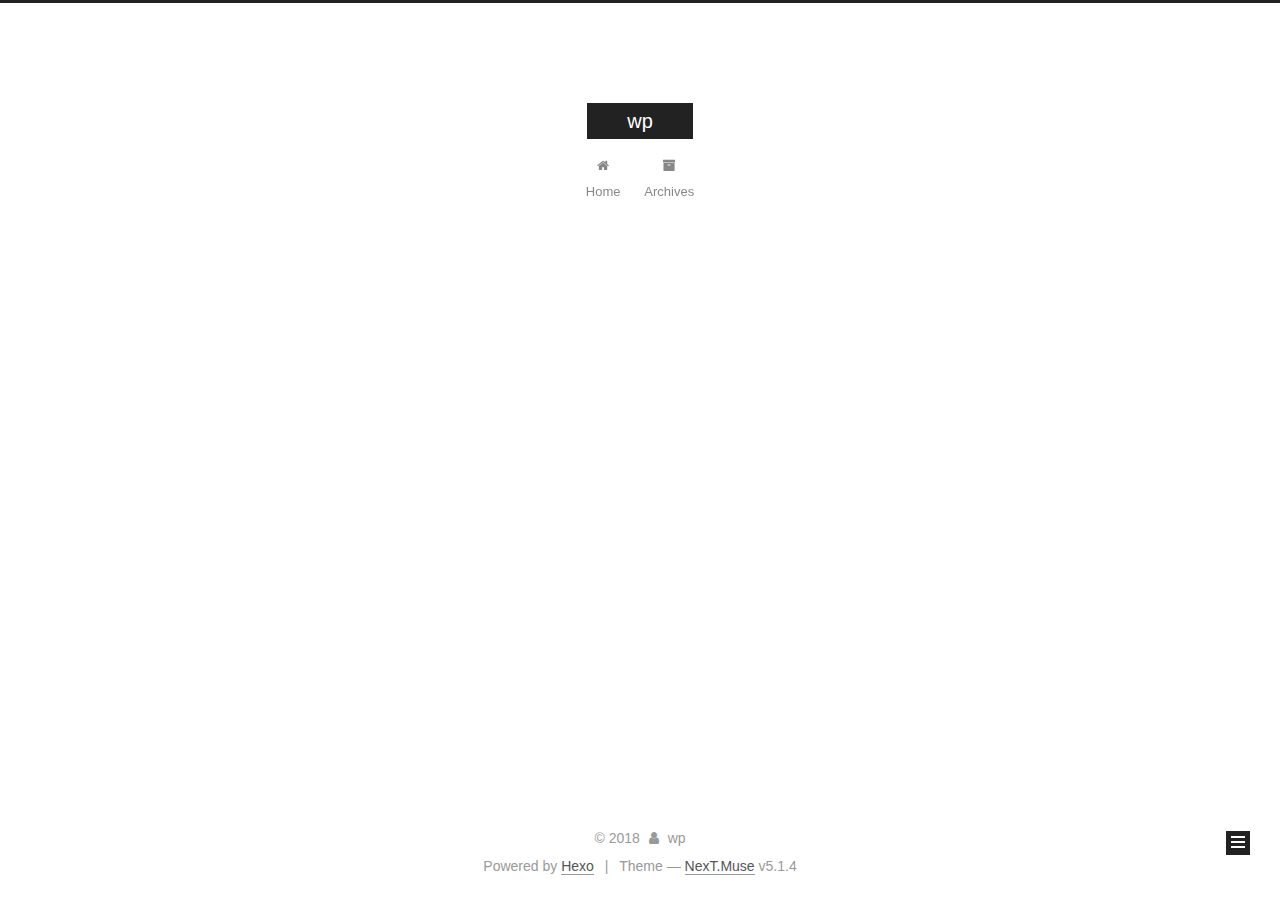
<file: index.html>
<!DOCTYPE html>



  


<html class="theme-next muse use-motion" lang="">
<head>
  <meta charset="UTF-8"/>
<meta http-equiv="X-UA-Compatible" content="IE=edge" />
<meta name="viewport" content="width=device-width, initial-scale=1, maximum-scale=1"/>
<meta name="theme-color" content="#222">









<meta http-equiv="Cache-Control" content="no-transform" />
<meta http-equiv="Cache-Control" content="no-siteapp" />
















  
  
  <link href="/lib/fancybox/source/jquery.fancybox.css?v=2.1.5" rel="stylesheet" type="text/css" />







<link href="/lib/font-awesome/css/font-awesome.min.css?v=4.6.2" rel="stylesheet" type="text/css" />

<link href="/css/main.css?v=5.1.4" rel="stylesheet" type="text/css" />


  <link rel="apple-touch-icon" sizes="180x180" href="/images/apple-touch-icon-next.png?v=5.1.4">


  <link rel="icon" type="image/png" sizes="32x32" href="/images/favicon-32x32-next.png?v=5.1.4">


  <link rel="icon" type="image/png" sizes="16x16" href="/images/favicon-16x16-next.png?v=5.1.4">


  <link rel="mask-icon" href="/images/logo.svg?v=5.1.4" color="#222">





  <meta name="keywords" content="Hexo, NexT" />










<meta property="og:type" content="website">
<meta property="og:title" content="wp">
<meta property="og:url" content="http://yoursite.com/index.html">
<meta property="og:site_name" content="wp">
<meta property="og:locale" content="default">
<meta name="twitter:card" content="summary">
<meta name="twitter:title" content="wp">



<script type="text/javascript" id="hexo.configurations">
  var NexT = window.NexT || {};
  var CONFIG = {
    root: '/',
    scheme: 'Muse',
    version: '5.1.4',
    sidebar: {"position":"left","display":"post","offset":12,"b2t":false,"scrollpercent":false,"onmobile":false},
    fancybox: true,
    tabs: true,
    motion: {"enable":true,"async":false,"transition":{"post_block":"fadeIn","post_header":"slideDownIn","post_body":"slideDownIn","coll_header":"slideLeftIn","sidebar":"slideUpIn"}},
    duoshuo: {
      userId: '0',
      author: 'Author'
    },
    algolia: {
      applicationID: '',
      apiKey: '',
      indexName: '',
      hits: {"per_page":10},
      labels: {"input_placeholder":"Search for Posts","hits_empty":"We didn't find any results for the search: ${query}","hits_stats":"${hits} results found in ${time} ms"}
    }
  };
</script>



  <link rel="canonical" href="http://yoursite.com/"/>





  <title>wp</title>
  








</head>

<body itemscope itemtype="http://schema.org/WebPage" lang="default">

  
  
    
  

  <div class="container sidebar-position-left 
  page-home">
    <div class="headband"></div>

    <header id="header" class="header" itemscope itemtype="http://schema.org/WPHeader">
      <div class="header-inner"><div class="site-brand-wrapper">
  <div class="site-meta ">
    

    <div class="custom-logo-site-title">
      <a href="/"  class="brand" rel="start">
        <span class="logo-line-before"><i></i></span>
        <span class="site-title">wp</span>
        <span class="logo-line-after"><i></i></span>
      </a>
    </div>
      
        <p class="site-subtitle"></p>
      
  </div>

  <div class="site-nav-toggle">
    <button>
      <span class="btn-bar"></span>
      <span class="btn-bar"></span>
      <span class="btn-bar"></span>
    </button>
  </div>
</div>

<nav class="site-nav">
  

  
    <ul id="menu" class="menu">
      
        
        <li class="menu-item menu-item-home">
          <a href="/" rel="section">
            
              <i class="menu-item-icon fa fa-fw fa-home"></i> <br />
            
            Home
          </a>
        </li>
      
        
        <li class="menu-item menu-item-archives">
          <a href="/archives/" rel="section">
            
              <i class="menu-item-icon fa fa-fw fa-archive"></i> <br />
            
            Archives
          </a>
        </li>
      

      
    </ul>
  

  
</nav>



 </div>
    </header>

    <main id="main" class="main">
      <div class="main-inner">
        <div class="content-wrap">
          <div id="content" class="content">
            
  <section id="posts" class="posts-expand">
    
      

  

  
  
  

  <article class="post post-type-normal" itemscope itemtype="http://schema.org/Article">
  
  
  
  <div class="post-block">
    <link itemprop="mainEntityOfPage" href="http://yoursite.com/2018/05/19/categories- 前端/">

    <span hidden itemprop="author" itemscope itemtype="http://schema.org/Person">
      <meta itemprop="name" content="wp">
      <meta itemprop="description" content="">
      <meta itemprop="image" content="/images/avatar.gif">
    </span>

    <span hidden itemprop="publisher" itemscope itemtype="http://schema.org/Organization">
      <meta itemprop="name" content="wp">
    </span>

    
      <header class="post-header">

        
        
          <h1 class="post-title" itemprop="name headline">
                
                <a class="post-title-link" href="/2018/05/19/categories- 前端/" itemprop="url">记录我的第一篇博客</a></h1>
        

        <div class="post-meta">
          <span class="post-time">
            
              <span class="post-meta-item-icon">
                <i class="fa fa-calendar-o"></i>
              </span>
              
                <span class="post-meta-item-text">Posted on</span>
              
              <time title="Post created" itemprop="dateCreated datePublished" datetime="2018-05-19T12:02:00+08:00">
                2018-05-19
              </time>
            

            

            
          </span>

          
            <span class="post-category" >
            
              <span class="post-meta-divider">|</span>
            
              <span class="post-meta-item-icon">
                <i class="fa fa-folder-o"></i>
              </span>
              
                <span class="post-meta-item-text">In</span>
              
              
                <span itemprop="about" itemscope itemtype="http://schema.org/Thing">
                  <a href="/categories/前端/" itemprop="url" rel="index">
                    <span itemprop="name">前端</span>
                  </a>
                </span>

                
                
              
            </span>
          

          
            
          

          
          

          

          

          

        </div>
      </header>
    

    
    
    
    <div class="post-body" itemprop="articleBody">

      
      

      
        
          
            <h1 id="这是一级标题"><a href="#这是一级标题" class="headerlink" title="这是一级标题"></a>这是一级标题</h1>
          
        
      
    </div>
    
    
    

    

    

    

    <footer class="post-footer">
      

      

      

      
      
        <div class="post-eof"></div>
      
    </footer>
  </div>
  
  
  
  </article>


    
  </section>

  


          </div>
          


          

        </div>
        
          
  
  <div class="sidebar-toggle">
    <div class="sidebar-toggle-line-wrap">
      <span class="sidebar-toggle-line sidebar-toggle-line-first"></span>
      <span class="sidebar-toggle-line sidebar-toggle-line-middle"></span>
      <span class="sidebar-toggle-line sidebar-toggle-line-last"></span>
    </div>
  </div>

  <aside id="sidebar" class="sidebar">
    
    <div class="sidebar-inner">

      

      

      <section class="site-overview-wrap sidebar-panel sidebar-panel-active">
        <div class="site-overview">
          <div class="site-author motion-element" itemprop="author" itemscope itemtype="http://schema.org/Person">
            
              <p class="site-author-name" itemprop="name">wp</p>
              <p class="site-description motion-element" itemprop="description"></p>
          </div>

          <nav class="site-state motion-element">

            
              <div class="site-state-item site-state-posts">
              
                <a href="/archives/">
              
                  <span class="site-state-item-count">1</span>
                  <span class="site-state-item-name">posts</span>
                </a>
              </div>
            

            
              
              
              <div class="site-state-item site-state-categories">
                
                  <span class="site-state-item-count">1</span>
                  <span class="site-state-item-name">categories</span>
                
              </div>
            

            
              
              
              <div class="site-state-item site-state-tags">
                
                  <span class="site-state-item-count">1</span>
                  <span class="site-state-item-name">tags</span>
                
              </div>
            

          </nav>

          

          

          
          

          
          

          

        </div>
      </section>

      

      

    </div>
  </aside>


        
      </div>
    </main>

    <footer id="footer" class="footer">
      <div class="footer-inner">
        <div class="copyright">&copy; <span itemprop="copyrightYear">2018</span>
  <span class="with-love">
    <i class="fa fa-user"></i>
  </span>
  <span class="author" itemprop="copyrightHolder">wp</span>

  
</div>


  <div class="powered-by">Powered by <a class="theme-link" target="_blank" href="https://hexo.io">Hexo</a></div>



  <span class="post-meta-divider">|</span>



  <div class="theme-info">Theme &mdash; <a class="theme-link" target="_blank" href="https://github.com/iissnan/hexo-theme-next">NexT.Muse</a> v5.1.4</div>




        







        
      </div>
    </footer>

    
      <div class="back-to-top">
        <i class="fa fa-arrow-up"></i>
        
      </div>
    

    

  </div>

  

<script type="text/javascript">
  if (Object.prototype.toString.call(window.Promise) !== '[object Function]') {
    window.Promise = null;
  }
</script>









  












  
  
    <script type="text/javascript" src="/lib/jquery/index.js?v=2.1.3"></script>
  

  
  
    <script type="text/javascript" src="/lib/fastclick/lib/fastclick.min.js?v=1.0.6"></script>
  

  
  
    <script type="text/javascript" src="/lib/jquery_lazyload/jquery.lazyload.js?v=1.9.7"></script>
  

  
  
    <script type="text/javascript" src="/lib/velocity/velocity.min.js?v=1.2.1"></script>
  

  
  
    <script type="text/javascript" src="/lib/velocity/velocity.ui.min.js?v=1.2.1"></script>
  

  
  
    <script type="text/javascript" src="/lib/fancybox/source/jquery.fancybox.pack.js?v=2.1.5"></script>
  


  


  <script type="text/javascript" src="/js/src/utils.js?v=5.1.4"></script>

  <script type="text/javascript" src="/js/src/motion.js?v=5.1.4"></script>



  
  

  

  


  <script type="text/javascript" src="/js/src/bootstrap.js?v=5.1.4"></script>



  


  




	





  





  












  





  

  

  

  
  

  

  

  

</body>
</html>
</file>
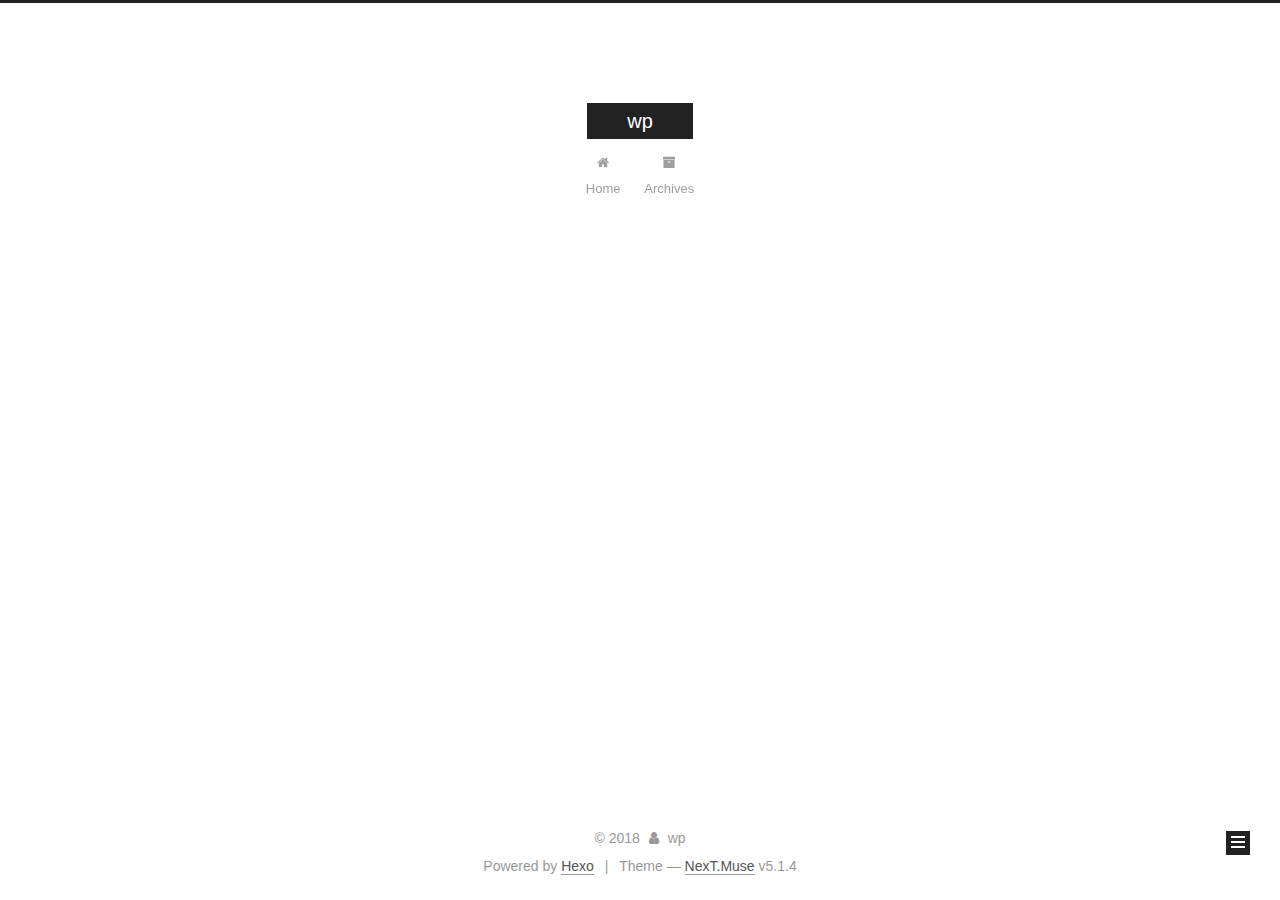
<file: archives/index.html>
<!DOCTYPE html>



  


<html class="theme-next muse use-motion" lang="">
<head>
  <meta charset="UTF-8"/>
<meta http-equiv="X-UA-Compatible" content="IE=edge" />
<meta name="viewport" content="width=device-width, initial-scale=1, maximum-scale=1"/>
<meta name="theme-color" content="#222">









<meta http-equiv="Cache-Control" content="no-transform" />
<meta http-equiv="Cache-Control" content="no-siteapp" />
















  
  
  <link href="/lib/fancybox/source/jquery.fancybox.css?v=2.1.5" rel="stylesheet" type="text/css" />







<link href="/lib/font-awesome/css/font-awesome.min.css?v=4.6.2" rel="stylesheet" type="text/css" />

<link href="/css/main.css?v=5.1.4" rel="stylesheet" type="text/css" />


  <link rel="apple-touch-icon" sizes="180x180" href="/images/apple-touch-icon-next.png?v=5.1.4">


  <link rel="icon" type="image/png" sizes="32x32" href="/images/favicon-32x32-next.png?v=5.1.4">


  <link rel="icon" type="image/png" sizes="16x16" href="/images/favicon-16x16-next.png?v=5.1.4">


  <link rel="mask-icon" href="/images/logo.svg?v=5.1.4" color="#222">





  <meta name="keywords" content="Hexo, NexT" />










<meta property="og:type" content="website">
<meta property="og:title" content="wp">
<meta property="og:url" content="http://yoursite.com/archives/index.html">
<meta property="og:site_name" content="wp">
<meta property="og:locale" content="default">
<meta name="twitter:card" content="summary">
<meta name="twitter:title" content="wp">



<script type="text/javascript" id="hexo.configurations">
  var NexT = window.NexT || {};
  var CONFIG = {
    root: '/',
    scheme: 'Muse',
    version: '5.1.4',
    sidebar: {"position":"left","display":"post","offset":12,"b2t":false,"scrollpercent":false,"onmobile":false},
    fancybox: true,
    tabs: true,
    motion: {"enable":true,"async":false,"transition":{"post_block":"fadeIn","post_header":"slideDownIn","post_body":"slideDownIn","coll_header":"slideLeftIn","sidebar":"slideUpIn"}},
    duoshuo: {
      userId: '0',
      author: 'Author'
    },
    algolia: {
      applicationID: '',
      apiKey: '',
      indexName: '',
      hits: {"per_page":10},
      labels: {"input_placeholder":"Search for Posts","hits_empty":"We didn't find any results for the search: ${query}","hits_stats":"${hits} results found in ${time} ms"}
    }
  };
</script>



  <link rel="canonical" href="http://yoursite.com/archives/"/>





  <title>Archive | wp</title>
  








</head>

<body itemscope itemtype="http://schema.org/WebPage" lang="default">

  
  
    
  

  <div class="container sidebar-position-left page-archive">
    <div class="headband"></div>

    <header id="header" class="header" itemscope itemtype="http://schema.org/WPHeader">
      <div class="header-inner"><div class="site-brand-wrapper">
  <div class="site-meta ">
    

    <div class="custom-logo-site-title">
      <a href="/"  class="brand" rel="start">
        <span class="logo-line-before"><i></i></span>
        <span class="site-title">wp</span>
        <span class="logo-line-after"><i></i></span>
      </a>
    </div>
      
        <p class="site-subtitle"></p>
      
  </div>

  <div class="site-nav-toggle">
    <button>
      <span class="btn-bar"></span>
      <span class="btn-bar"></span>
      <span class="btn-bar"></span>
    </button>
  </div>
</div>

<nav class="site-nav">
  

  
    <ul id="menu" class="menu">
      
        
        <li class="menu-item menu-item-home">
          <a href="/" rel="section">
            
              <i class="menu-item-icon fa fa-fw fa-home"></i> <br />
            
            Home
          </a>
        </li>
      
        
        <li class="menu-item menu-item-archives">
          <a href="/archives/" rel="section">
            
              <i class="menu-item-icon fa fa-fw fa-archive"></i> <br />
            
            Archives
          </a>
        </li>
      

      
    </ul>
  

  
</nav>



 </div>
    </header>

    <main id="main" class="main">
      <div class="main-inner">
        <div class="content-wrap">
          <div id="content" class="content">
            

  
  
  
  <div class="post-block archive">
    <div id="posts" class="posts-collapse">
      <span class="archive-move-on"></span>

      <span class="archive-page-counter">
        
        
        
          
        
        Um..! 2 posts in total. Keep on posting.
      </span>

      

        
        
        

        
          
          <div class="collection-title">
            <h1 class="archive-year" id="archive-year-2018">2018</h1>
          </div>
        
        

        

  <article class="post post-type-normal" itemscope itemtype="http://schema.org/Article">
    <header class="post-header">

      <h2 class="post-title">
        
            <a class="post-title-link" href="/2018/05/19/categories- 前端/" itemprop="url">
              
                <span itemprop="name">记录我的第一篇博客</span>
              
            </a>
        
      </h2>

      <div class="post-meta">
        <time class="post-time" itemprop="dateCreated"
              datetime="2018-05-19T12:02:00+08:00"
              content="2018-05-19" >
          05-19
        </time>
      </div>

    </header>
  </article>



      

        
        
        

        
        

        

  <article class="post post-type-normal" itemscope itemtype="http://schema.org/Article">
    <header class="post-header">

      <h2 class="post-title">
        
            <a class="post-title-link" href="/2018/05/19/categories- 毕业/" itemprop="url">
              
                <span itemprop="name">记录我的第一篇博客</span>
              
            </a>
        
      </h2>

      <div class="post-meta">
        <time class="post-time" itemprop="dateCreated"
              datetime="2018-05-19T12:02:00+08:00"
              content="2018-05-19" >
          05-19
        </time>
      </div>

    </header>
  </article>



      

    </div>
  </div>
  
  
  

  



          </div>
          


          

        </div>
        
          
  
  <div class="sidebar-toggle">
    <div class="sidebar-toggle-line-wrap">
      <span class="sidebar-toggle-line sidebar-toggle-line-first"></span>
      <span class="sidebar-toggle-line sidebar-toggle-line-middle"></span>
      <span class="sidebar-toggle-line sidebar-toggle-line-last"></span>
    </div>
  </div>

  <aside id="sidebar" class="sidebar">
    
    <div class="sidebar-inner">

      

      

      <section class="site-overview-wrap sidebar-panel sidebar-panel-active">
        <div class="site-overview">
          <div class="site-author motion-element" itemprop="author" itemscope itemtype="http://schema.org/Person">
            
              <p class="site-author-name" itemprop="name">wp</p>
              <p class="site-description motion-element" itemprop="description"></p>
          </div>

          <nav class="site-state motion-element">

            
              <div class="site-state-item site-state-posts">
              
                <a href="/archives/">
              
                  <span class="site-state-item-count">2</span>
                  <span class="site-state-item-name">posts</span>
                </a>
              </div>
            

            
              
              
              <div class="site-state-item site-state-categories">
                
                  <span class="site-state-item-count">2</span>
                  <span class="site-state-item-name">categories</span>
                
              </div>
            

            
              
              
              <div class="site-state-item site-state-tags">
                
                  <span class="site-state-item-count">1</span>
                  <span class="site-state-item-name">tags</span>
                
              </div>
            

          </nav>

          

          

          
          

          
          

          

        </div>
      </section>

      

      

    </div>
  </aside>


        
      </div>
    </main>

    <footer id="footer" class="footer">
      <div class="footer-inner">
        <div class="copyright">&copy; <span itemprop="copyrightYear">2018</span>
  <span class="with-love">
    <i class="fa fa-user"></i>
  </span>
  <span class="author" itemprop="copyrightHolder">wp</span>

  
</div>


  <div class="powered-by">Powered by <a class="theme-link" target="_blank" href="https://hexo.io">Hexo</a></div>



  <span class="post-meta-divider">|</span>



  <div class="theme-info">Theme &mdash; <a class="theme-link" target="_blank" href="https://github.com/iissnan/hexo-theme-next">NexT.Muse</a> v5.1.4</div>




        







        
      </div>
    </footer>

    
      <div class="back-to-top">
        <i class="fa fa-arrow-up"></i>
        
      </div>
    

    

  </div>

  

<script type="text/javascript">
  if (Object.prototype.toString.call(window.Promise) !== '[object Function]') {
    window.Promise = null;
  }
</script>









  












  
  
    <script type="text/javascript" src="/lib/jquery/index.js?v=2.1.3"></script>
  

  
  
    <script type="text/javascript" src="/lib/fastclick/lib/fastclick.min.js?v=1.0.6"></script>
  

  
  
    <script type="text/javascript" src="/lib/jquery_lazyload/jquery.lazyload.js?v=1.9.7"></script>
  

  
  
    <script type="text/javascript" src="/lib/velocity/velocity.min.js?v=1.2.1"></script>
  

  
  
    <script type="text/javascript" src="/lib/velocity/velocity.ui.min.js?v=1.2.1"></script>
  

  
  
    <script type="text/javascript" src="/lib/fancybox/source/jquery.fancybox.pack.js?v=2.1.5"></script>
  


  


  <script type="text/javascript" src="/js/src/utils.js?v=5.1.4"></script>

  <script type="text/javascript" src="/js/src/motion.js?v=5.1.4"></script>



  
  

  

  


  <script type="text/javascript" src="/js/src/bootstrap.js?v=5.1.4"></script>



  


  




	





  





  












  





  

  

  

  
  

  

  

  

</body>
</html>
</file>
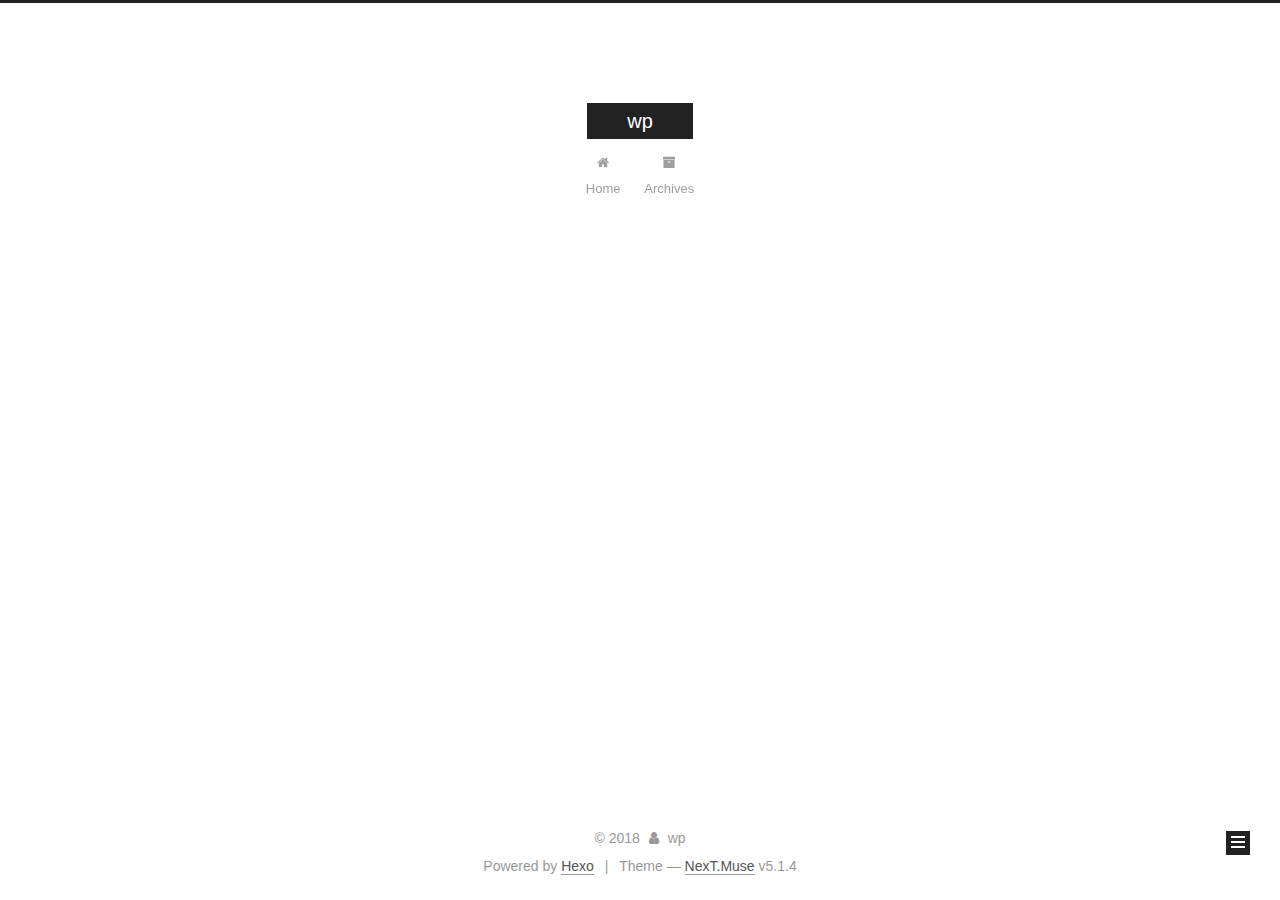
<file: archives/2018/index.html>
<!DOCTYPE html>



  


<html class="theme-next muse use-motion" lang="">
<head>
  <meta charset="UTF-8"/>
<meta http-equiv="X-UA-Compatible" content="IE=edge" />
<meta name="viewport" content="width=device-width, initial-scale=1, maximum-scale=1"/>
<meta name="theme-color" content="#222">









<meta http-equiv="Cache-Control" content="no-transform" />
<meta http-equiv="Cache-Control" content="no-siteapp" />
















  
  
  <link href="/lib/fancybox/source/jquery.fancybox.css?v=2.1.5" rel="stylesheet" type="text/css" />







<link href="/lib/font-awesome/css/font-awesome.min.css?v=4.6.2" rel="stylesheet" type="text/css" />

<link href="/css/main.css?v=5.1.4" rel="stylesheet" type="text/css" />


  <link rel="apple-touch-icon" sizes="180x180" href="/images/apple-touch-icon-next.png?v=5.1.4">


  <link rel="icon" type="image/png" sizes="32x32" href="/images/favicon-32x32-next.png?v=5.1.4">


  <link rel="icon" type="image/png" sizes="16x16" href="/images/favicon-16x16-next.png?v=5.1.4">


  <link rel="mask-icon" href="/images/logo.svg?v=5.1.4" color="#222">





  <meta name="keywords" content="Hexo, NexT" />










<meta property="og:type" content="website">
<meta property="og:title" content="wp">
<meta property="og:url" content="http://yoursite.com/archives/2018/index.html">
<meta property="og:site_name" content="wp">
<meta property="og:locale" content="default">
<meta name="twitter:card" content="summary">
<meta name="twitter:title" content="wp">



<script type="text/javascript" id="hexo.configurations">
  var NexT = window.NexT || {};
  var CONFIG = {
    root: '/',
    scheme: 'Muse',
    version: '5.1.4',
    sidebar: {"position":"left","display":"post","offset":12,"b2t":false,"scrollpercent":false,"onmobile":false},
    fancybox: true,
    tabs: true,
    motion: {"enable":true,"async":false,"transition":{"post_block":"fadeIn","post_header":"slideDownIn","post_body":"slideDownIn","coll_header":"slideLeftIn","sidebar":"slideUpIn"}},
    duoshuo: {
      userId: '0',
      author: 'Author'
    },
    algolia: {
      applicationID: '',
      apiKey: '',
      indexName: '',
      hits: {"per_page":10},
      labels: {"input_placeholder":"Search for Posts","hits_empty":"We didn't find any results for the search: ${query}","hits_stats":"${hits} results found in ${time} ms"}
    }
  };
</script>



  <link rel="canonical" href="http://yoursite.com/archives/2018/"/>





  <title>Archive | wp</title>
  








</head>

<body itemscope itemtype="http://schema.org/WebPage" lang="default">

  
  
    
  

  <div class="container sidebar-position-left page-archive">
    <div class="headband"></div>

    <header id="header" class="header" itemscope itemtype="http://schema.org/WPHeader">
      <div class="header-inner"><div class="site-brand-wrapper">
  <div class="site-meta ">
    

    <div class="custom-logo-site-title">
      <a href="/"  class="brand" rel="start">
        <span class="logo-line-before"><i></i></span>
        <span class="site-title">wp</span>
        <span class="logo-line-after"><i></i></span>
      </a>
    </div>
      
        <p class="site-subtitle"></p>
      
  </div>

  <div class="site-nav-toggle">
    <button>
      <span class="btn-bar"></span>
      <span class="btn-bar"></span>
      <span class="btn-bar"></span>
    </button>
  </div>
</div>

<nav class="site-nav">
  

  
    <ul id="menu" class="menu">
      
        
        <li class="menu-item menu-item-home">
          <a href="/" rel="section">
            
              <i class="menu-item-icon fa fa-fw fa-home"></i> <br />
            
            Home
          </a>
        </li>
      
        
        <li class="menu-item menu-item-archives">
          <a href="/archives/" rel="section">
            
              <i class="menu-item-icon fa fa-fw fa-archive"></i> <br />
            
            Archives
          </a>
        </li>
      

      
    </ul>
  

  
</nav>



 </div>
    </header>

    <main id="main" class="main">
      <div class="main-inner">
        <div class="content-wrap">
          <div id="content" class="content">
            

  
  
  
  <div class="post-block archive">
    <div id="posts" class="posts-collapse">
      <span class="archive-move-on"></span>

      <span class="archive-page-counter">
        
        
        
          
        
        Um..! 2 posts in total. Keep on posting.
      </span>

      

        
        
        

        
          
          <div class="collection-title">
            <h1 class="archive-year" id="archive-year-2018">2018</h1>
          </div>
        
        

        

  <article class="post post-type-normal" itemscope itemtype="http://schema.org/Article">
    <header class="post-header">

      <h2 class="post-title">
        
            <a class="post-title-link" href="/2018/05/19/categories- 前端/" itemprop="url">
              
                <span itemprop="name">记录我的第一篇博客</span>
              
            </a>
        
      </h2>

      <div class="post-meta">
        <time class="post-time" itemprop="dateCreated"
              datetime="2018-05-19T12:02:00+08:00"
              content="2018-05-19" >
          05-19
        </time>
      </div>

    </header>
  </article>



      

        
        
        

        
        

        

  <article class="post post-type-normal" itemscope itemtype="http://schema.org/Article">
    <header class="post-header">

      <h2 class="post-title">
        
            <a class="post-title-link" href="/2018/05/19/categories- 毕业/" itemprop="url">
              
                <span itemprop="name">记录我的第一篇博客</span>
              
            </a>
        
      </h2>

      <div class="post-meta">
        <time class="post-time" itemprop="dateCreated"
              datetime="2018-05-19T12:02:00+08:00"
              content="2018-05-19" >
          05-19
        </time>
      </div>

    </header>
  </article>



      

    </div>
  </div>
  
  
  

  



          </div>
          


          

        </div>
        
          
  
  <div class="sidebar-toggle">
    <div class="sidebar-toggle-line-wrap">
      <span class="sidebar-toggle-line sidebar-toggle-line-first"></span>
      <span class="sidebar-toggle-line sidebar-toggle-line-middle"></span>
      <span class="sidebar-toggle-line sidebar-toggle-line-last"></span>
    </div>
  </div>

  <aside id="sidebar" class="sidebar">
    
    <div class="sidebar-inner">

      

      

      <section class="site-overview-wrap sidebar-panel sidebar-panel-active">
        <div class="site-overview">
          <div class="site-author motion-element" itemprop="author" itemscope itemtype="http://schema.org/Person">
            
              <p class="site-author-name" itemprop="name">wp</p>
              <p class="site-description motion-element" itemprop="description"></p>
          </div>

          <nav class="site-state motion-element">

            
              <div class="site-state-item site-state-posts">
              
                <a href="/archives/">
              
                  <span class="site-state-item-count">2</span>
                  <span class="site-state-item-name">posts</span>
                </a>
              </div>
            

            
              
              
              <div class="site-state-item site-state-categories">
                
                  <span class="site-state-item-count">2</span>
                  <span class="site-state-item-name">categories</span>
                
              </div>
            

            
              
              
              <div class="site-state-item site-state-tags">
                
                  <span class="site-state-item-count">1</span>
                  <span class="site-state-item-name">tags</span>
                
              </div>
            

          </nav>

          

          

          
          

          
          

          

        </div>
      </section>

      

      

    </div>
  </aside>


        
      </div>
    </main>

    <footer id="footer" class="footer">
      <div class="footer-inner">
        <div class="copyright">&copy; <span itemprop="copyrightYear">2018</span>
  <span class="with-love">
    <i class="fa fa-user"></i>
  </span>
  <span class="author" itemprop="copyrightHolder">wp</span>

  
</div>


  <div class="powered-by">Powered by <a class="theme-link" target="_blank" href="https://hexo.io">Hexo</a></div>



  <span class="post-meta-divider">|</span>



  <div class="theme-info">Theme &mdash; <a class="theme-link" target="_blank" href="https://github.com/iissnan/hexo-theme-next">NexT.Muse</a> v5.1.4</div>




        







        
      </div>
    </footer>

    
      <div class="back-to-top">
        <i class="fa fa-arrow-up"></i>
        
      </div>
    

    

  </div>

  

<script type="text/javascript">
  if (Object.prototype.toString.call(window.Promise) !== '[object Function]') {
    window.Promise = null;
  }
</script>









  












  
  
    <script type="text/javascript" src="/lib/jquery/index.js?v=2.1.3"></script>
  

  
  
    <script type="text/javascript" src="/lib/fastclick/lib/fastclick.min.js?v=1.0.6"></script>
  

  
  
    <script type="text/javascript" src="/lib/jquery_lazyload/jquery.lazyload.js?v=1.9.7"></script>
  

  
  
    <script type="text/javascript" src="/lib/velocity/velocity.min.js?v=1.2.1"></script>
  

  
  
    <script type="text/javascript" src="/lib/velocity/velocity.ui.min.js?v=1.2.1"></script>
  

  
  
    <script type="text/javascript" src="/lib/fancybox/source/jquery.fancybox.pack.js?v=2.1.5"></script>
  


  


  <script type="text/javascript" src="/js/src/utils.js?v=5.1.4"></script>

  <script type="text/javascript" src="/js/src/motion.js?v=5.1.4"></script>



  
  

  

  


  <script type="text/javascript" src="/js/src/bootstrap.js?v=5.1.4"></script>



  


  




	





  





  












  





  

  

  

  
  

  

  

  

</body>
</html>
</file>
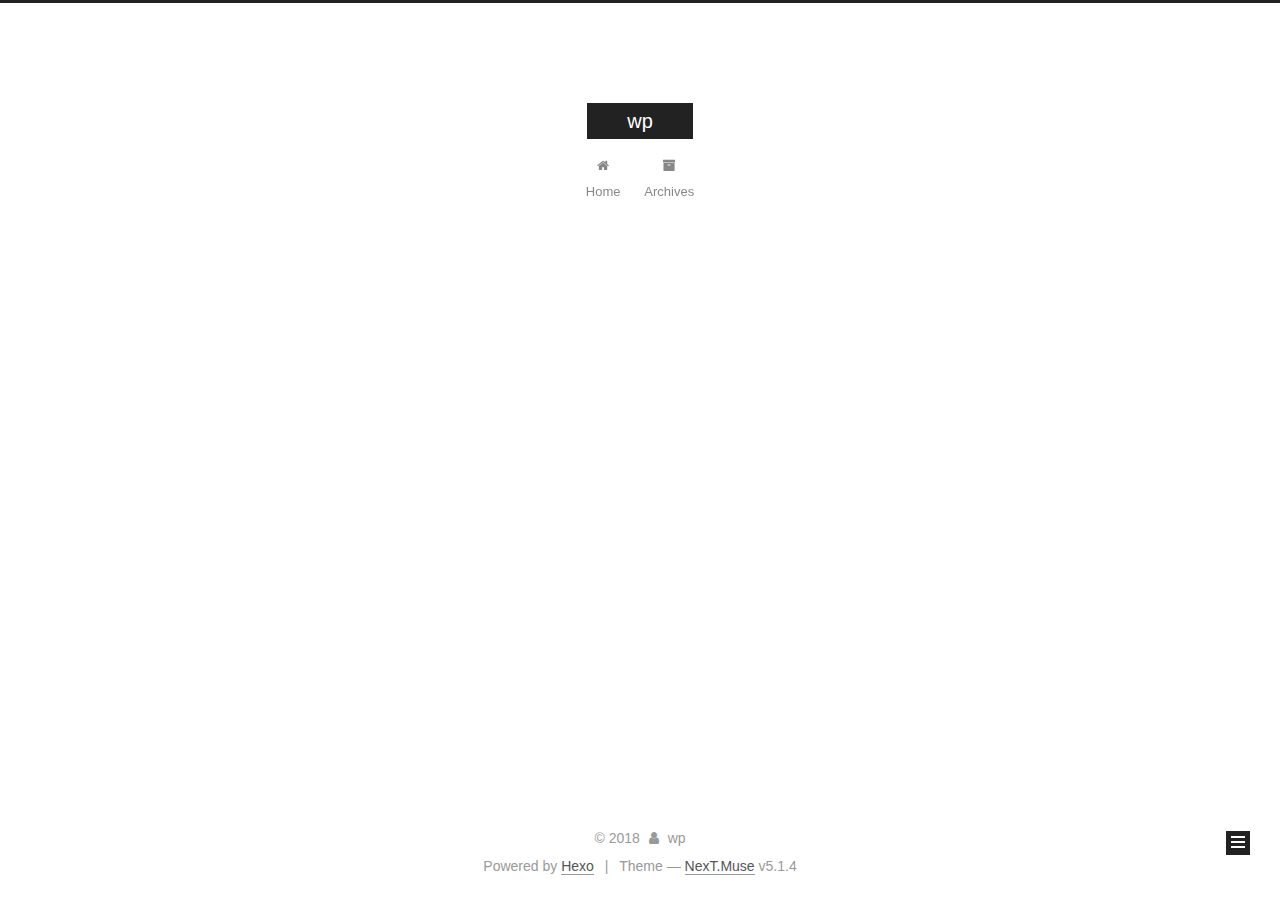
<file: categories/前端/index.html>
<!DOCTYPE html>



  


<html class="theme-next muse use-motion" lang="">
<head>
  <meta charset="UTF-8"/>
<meta http-equiv="X-UA-Compatible" content="IE=edge" />
<meta name="viewport" content="width=device-width, initial-scale=1, maximum-scale=1"/>
<meta name="theme-color" content="#222">









<meta http-equiv="Cache-Control" content="no-transform" />
<meta http-equiv="Cache-Control" content="no-siteapp" />
















  
  
  <link href="/lib/fancybox/source/jquery.fancybox.css?v=2.1.5" rel="stylesheet" type="text/css" />







<link href="/lib/font-awesome/css/font-awesome.min.css?v=4.6.2" rel="stylesheet" type="text/css" />

<link href="/css/main.css?v=5.1.4" rel="stylesheet" type="text/css" />


  <link rel="apple-touch-icon" sizes="180x180" href="/images/apple-touch-icon-next.png?v=5.1.4">


  <link rel="icon" type="image/png" sizes="32x32" href="/images/favicon-32x32-next.png?v=5.1.4">


  <link rel="icon" type="image/png" sizes="16x16" href="/images/favicon-16x16-next.png?v=5.1.4">


  <link rel="mask-icon" href="/images/logo.svg?v=5.1.4" color="#222">





  <meta name="keywords" content="Hexo, NexT" />










<meta property="og:type" content="website">
<meta property="og:title" content="wp">
<meta property="og:url" content="http://yoursite.com/categories/前端/index.html">
<meta property="og:site_name" content="wp">
<meta property="og:locale" content="default">
<meta name="twitter:card" content="summary">
<meta name="twitter:title" content="wp">



<script type="text/javascript" id="hexo.configurations">
  var NexT = window.NexT || {};
  var CONFIG = {
    root: '/',
    scheme: 'Muse',
    version: '5.1.4',
    sidebar: {"position":"left","display":"post","offset":12,"b2t":false,"scrollpercent":false,"onmobile":false},
    fancybox: true,
    tabs: true,
    motion: {"enable":true,"async":false,"transition":{"post_block":"fadeIn","post_header":"slideDownIn","post_body":"slideDownIn","coll_header":"slideLeftIn","sidebar":"slideUpIn"}},
    duoshuo: {
      userId: '0',
      author: 'Author'
    },
    algolia: {
      applicationID: '',
      apiKey: '',
      indexName: '',
      hits: {"per_page":10},
      labels: {"input_placeholder":"Search for Posts","hits_empty":"We didn't find any results for the search: ${query}","hits_stats":"${hits} results found in ${time} ms"}
    }
  };
</script>



  <link rel="canonical" href="http://yoursite.com/categories/前端/"/>





  <title>Category: 前端 | wp</title>
  








</head>

<body itemscope itemtype="http://schema.org/WebPage" lang="default">

  
  
    
  

  <div class="container sidebar-position-left ">
    <div class="headband"></div>

    <header id="header" class="header" itemscope itemtype="http://schema.org/WPHeader">
      <div class="header-inner"><div class="site-brand-wrapper">
  <div class="site-meta ">
    

    <div class="custom-logo-site-title">
      <a href="/"  class="brand" rel="start">
        <span class="logo-line-before"><i></i></span>
        <span class="site-title">wp</span>
        <span class="logo-line-after"><i></i></span>
      </a>
    </div>
      
        <p class="site-subtitle"></p>
      
  </div>

  <div class="site-nav-toggle">
    <button>
      <span class="btn-bar"></span>
      <span class="btn-bar"></span>
      <span class="btn-bar"></span>
    </button>
  </div>
</div>

<nav class="site-nav">
  

  
    <ul id="menu" class="menu">
      
        
        <li class="menu-item menu-item-home">
          <a href="/" rel="section">
            
              <i class="menu-item-icon fa fa-fw fa-home"></i> <br />
            
            Home
          </a>
        </li>
      
        
        <li class="menu-item menu-item-archives">
          <a href="/archives/" rel="section">
            
              <i class="menu-item-icon fa fa-fw fa-archive"></i> <br />
            
            Archives
          </a>
        </li>
      

      
    </ul>
  

  
</nav>



 </div>
    </header>

    <main id="main" class="main">
      <div class="main-inner">
        <div class="content-wrap">
          <div id="content" class="content">
            

  
  
  
  <div class="post-block category">

    <div id="posts" class="posts-collapse">
      <div class="collection-title">
        <h1>前端<small>Category</small>
        </h1>
      </div>

      
        

  <article class="post post-type-normal" itemscope itemtype="http://schema.org/Article">
    <header class="post-header">

      <h2 class="post-title">
        
            <a class="post-title-link" href="/2018/05/19/categories- 前端/" itemprop="url">
              
                <span itemprop="name">记录我的第一篇博客</span>
              
            </a>
        
      </h2>

      <div class="post-meta">
        <time class="post-time" itemprop="dateCreated"
              datetime="2018-05-19T12:02:00+08:00"
              content="2018-05-19" >
          05-19
        </time>
      </div>

    </header>
  </article>


      
    </div>

  </div>
  
  
  

  



          </div>
          


          

        </div>
        
          
  
  <div class="sidebar-toggle">
    <div class="sidebar-toggle-line-wrap">
      <span class="sidebar-toggle-line sidebar-toggle-line-first"></span>
      <span class="sidebar-toggle-line sidebar-toggle-line-middle"></span>
      <span class="sidebar-toggle-line sidebar-toggle-line-last"></span>
    </div>
  </div>

  <aside id="sidebar" class="sidebar">
    
    <div class="sidebar-inner">

      

      

      <section class="site-overview-wrap sidebar-panel sidebar-panel-active">
        <div class="site-overview">
          <div class="site-author motion-element" itemprop="author" itemscope itemtype="http://schema.org/Person">
            
              <p class="site-author-name" itemprop="name">wp</p>
              <p class="site-description motion-element" itemprop="description"></p>
          </div>

          <nav class="site-state motion-element">

            
              <div class="site-state-item site-state-posts">
              
                <a href="/archives/">
              
                  <span class="site-state-item-count">2</span>
                  <span class="site-state-item-name">posts</span>
                </a>
              </div>
            

            
              
              
              <div class="site-state-item site-state-categories">
                
                  <span class="site-state-item-count">2</span>
                  <span class="site-state-item-name">categories</span>
                
              </div>
            

            
              
              
              <div class="site-state-item site-state-tags">
                
                  <span class="site-state-item-count">1</span>
                  <span class="site-state-item-name">tags</span>
                
              </div>
            

          </nav>

          

          

          
          

          
          

          

        </div>
      </section>

      

      

    </div>
  </aside>


        
      </div>
    </main>

    <footer id="footer" class="footer">
      <div class="footer-inner">
        <div class="copyright">&copy; <span itemprop="copyrightYear">2018</span>
  <span class="with-love">
    <i class="fa fa-user"></i>
  </span>
  <span class="author" itemprop="copyrightHolder">wp</span>

  
</div>


  <div class="powered-by">Powered by <a class="theme-link" target="_blank" href="https://hexo.io">Hexo</a></div>



  <span class="post-meta-divider">|</span>



  <div class="theme-info">Theme &mdash; <a class="theme-link" target="_blank" href="https://github.com/iissnan/hexo-theme-next">NexT.Muse</a> v5.1.4</div>




        







        
      </div>
    </footer>

    
      <div class="back-to-top">
        <i class="fa fa-arrow-up"></i>
        
      </div>
    

    

  </div>

  

<script type="text/javascript">
  if (Object.prototype.toString.call(window.Promise) !== '[object Function]') {
    window.Promise = null;
  }
</script>









  












  
  
    <script type="text/javascript" src="/lib/jquery/index.js?v=2.1.3"></script>
  

  
  
    <script type="text/javascript" src="/lib/fastclick/lib/fastclick.min.js?v=1.0.6"></script>
  

  
  
    <script type="text/javascript" src="/lib/jquery_lazyload/jquery.lazyload.js?v=1.9.7"></script>
  

  
  
    <script type="text/javascript" src="/lib/velocity/velocity.min.js?v=1.2.1"></script>
  

  
  
    <script type="text/javascript" src="/lib/velocity/velocity.ui.min.js?v=1.2.1"></script>
  

  
  
    <script type="text/javascript" src="/lib/fancybox/source/jquery.fancybox.pack.js?v=2.1.5"></script>
  


  


  <script type="text/javascript" src="/js/src/utils.js?v=5.1.4"></script>

  <script type="text/javascript" src="/js/src/motion.js?v=5.1.4"></script>



  
  

  

  


  <script type="text/javascript" src="/js/src/bootstrap.js?v=5.1.4"></script>



  


  




	





  





  












  





  

  

  

  
  

  

  

  

</body>
</html>
</file>
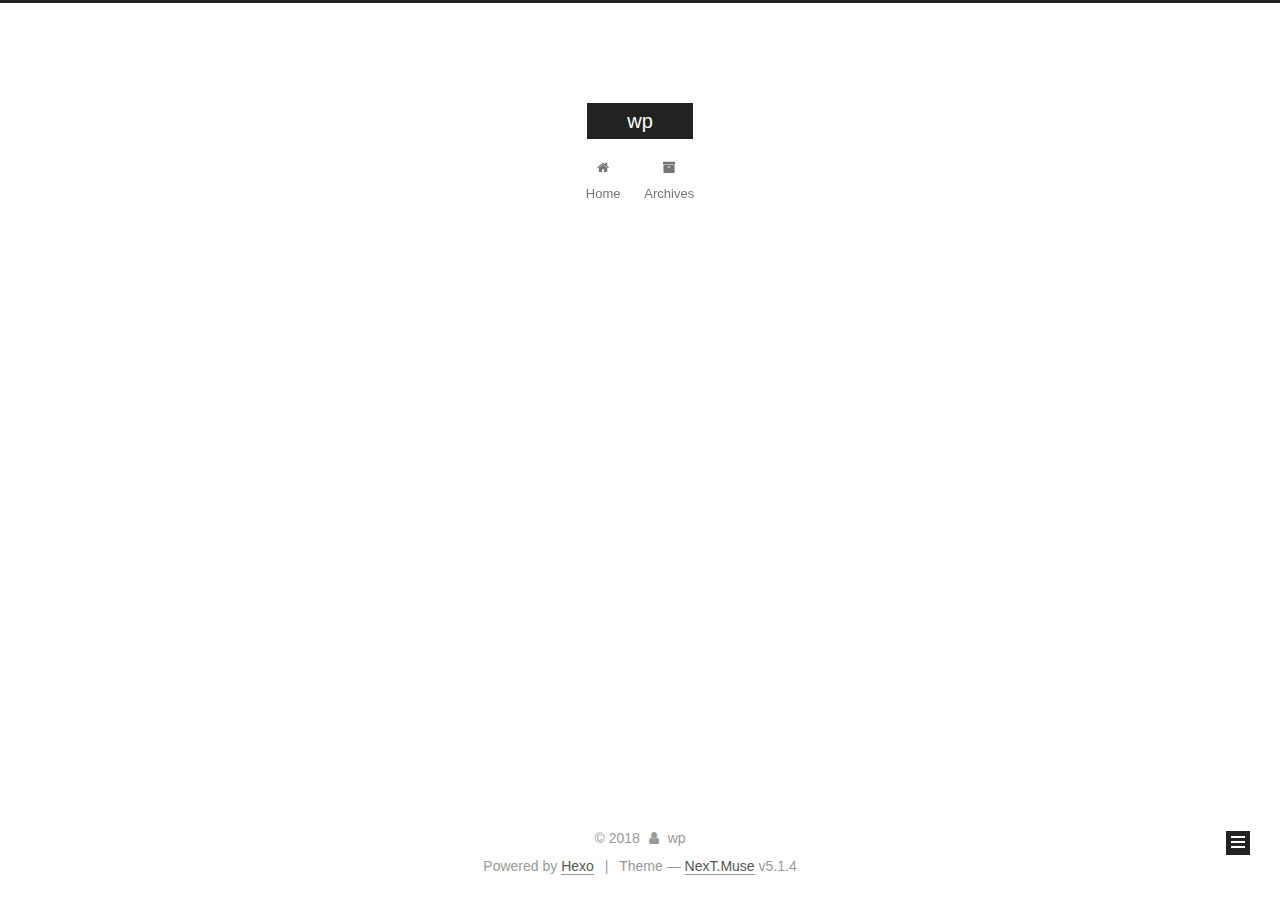
<file: categories/毕业/index.html>
<!DOCTYPE html>



  


<html class="theme-next muse use-motion" lang="">
<head>
  <meta charset="UTF-8"/>
<meta http-equiv="X-UA-Compatible" content="IE=edge" />
<meta name="viewport" content="width=device-width, initial-scale=1, maximum-scale=1"/>
<meta name="theme-color" content="#222">









<meta http-equiv="Cache-Control" content="no-transform" />
<meta http-equiv="Cache-Control" content="no-siteapp" />
















  
  
  <link href="/lib/fancybox/source/jquery.fancybox.css?v=2.1.5" rel="stylesheet" type="text/css" />







<link href="/lib/font-awesome/css/font-awesome.min.css?v=4.6.2" rel="stylesheet" type="text/css" />

<link href="/css/main.css?v=5.1.4" rel="stylesheet" type="text/css" />


  <link rel="apple-touch-icon" sizes="180x180" href="/images/apple-touch-icon-next.png?v=5.1.4">


  <link rel="icon" type="image/png" sizes="32x32" href="/images/favicon-32x32-next.png?v=5.1.4">


  <link rel="icon" type="image/png" sizes="16x16" href="/images/favicon-16x16-next.png?v=5.1.4">


  <link rel="mask-icon" href="/images/logo.svg?v=5.1.4" color="#222">





  <meta name="keywords" content="Hexo, NexT" />










<meta property="og:type" content="website">
<meta property="og:title" content="wp">
<meta property="og:url" content="http://yoursite.com/categories/毕业/index.html">
<meta property="og:site_name" content="wp">
<meta property="og:locale" content="default">
<meta name="twitter:card" content="summary">
<meta name="twitter:title" content="wp">



<script type="text/javascript" id="hexo.configurations">
  var NexT = window.NexT || {};
  var CONFIG = {
    root: '/',
    scheme: 'Muse',
    version: '5.1.4',
    sidebar: {"position":"left","display":"post","offset":12,"b2t":false,"scrollpercent":false,"onmobile":false},
    fancybox: true,
    tabs: true,
    motion: {"enable":true,"async":false,"transition":{"post_block":"fadeIn","post_header":"slideDownIn","post_body":"slideDownIn","coll_header":"slideLeftIn","sidebar":"slideUpIn"}},
    duoshuo: {
      userId: '0',
      author: 'Author'
    },
    algolia: {
      applicationID: '',
      apiKey: '',
      indexName: '',
      hits: {"per_page":10},
      labels: {"input_placeholder":"Search for Posts","hits_empty":"We didn't find any results for the search: ${query}","hits_stats":"${hits} results found in ${time} ms"}
    }
  };
</script>



  <link rel="canonical" href="http://yoursite.com/categories/毕业/"/>





  <title>Category: 毕业 | wp</title>
  








</head>

<body itemscope itemtype="http://schema.org/WebPage" lang="default">

  
  
    
  

  <div class="container sidebar-position-left ">
    <div class="headband"></div>

    <header id="header" class="header" itemscope itemtype="http://schema.org/WPHeader">
      <div class="header-inner"><div class="site-brand-wrapper">
  <div class="site-meta ">
    

    <div class="custom-logo-site-title">
      <a href="/"  class="brand" rel="start">
        <span class="logo-line-before"><i></i></span>
        <span class="site-title">wp</span>
        <span class="logo-line-after"><i></i></span>
      </a>
    </div>
      
        <p class="site-subtitle"></p>
      
  </div>

  <div class="site-nav-toggle">
    <button>
      <span class="btn-bar"></span>
      <span class="btn-bar"></span>
      <span class="btn-bar"></span>
    </button>
  </div>
</div>

<nav class="site-nav">
  

  
    <ul id="menu" class="menu">
      
        
        <li class="menu-item menu-item-home">
          <a href="/" rel="section">
            
              <i class="menu-item-icon fa fa-fw fa-home"></i> <br />
            
            Home
          </a>
        </li>
      
        
        <li class="menu-item menu-item-archives">
          <a href="/archives/" rel="section">
            
              <i class="menu-item-icon fa fa-fw fa-archive"></i> <br />
            
            Archives
          </a>
        </li>
      

      
    </ul>
  

  
</nav>



 </div>
    </header>

    <main id="main" class="main">
      <div class="main-inner">
        <div class="content-wrap">
          <div id="content" class="content">
            

  
  
  
  <div class="post-block category">

    <div id="posts" class="posts-collapse">
      <div class="collection-title">
        <h1>毕业<small>Category</small>
        </h1>
      </div>

      
        

  <article class="post post-type-normal" itemscope itemtype="http://schema.org/Article">
    <header class="post-header">

      <h2 class="post-title">
        
            <a class="post-title-link" href="/2018/05/19/categories- 毕业/" itemprop="url">
              
                <span itemprop="name">记录我的第一篇博客</span>
              
            </a>
        
      </h2>

      <div class="post-meta">
        <time class="post-time" itemprop="dateCreated"
              datetime="2018-05-19T12:02:00+08:00"
              content="2018-05-19" >
          05-19
        </time>
      </div>

    </header>
  </article>


      
    </div>

  </div>
  
  
  

  



          </div>
          


          

        </div>
        
          
  
  <div class="sidebar-toggle">
    <div class="sidebar-toggle-line-wrap">
      <span class="sidebar-toggle-line sidebar-toggle-line-first"></span>
      <span class="sidebar-toggle-line sidebar-toggle-line-middle"></span>
      <span class="sidebar-toggle-line sidebar-toggle-line-last"></span>
    </div>
  </div>

  <aside id="sidebar" class="sidebar">
    
    <div class="sidebar-inner">

      

      

      <section class="site-overview-wrap sidebar-panel sidebar-panel-active">
        <div class="site-overview">
          <div class="site-author motion-element" itemprop="author" itemscope itemtype="http://schema.org/Person">
            
              <p class="site-author-name" itemprop="name">wp</p>
              <p class="site-description motion-element" itemprop="description"></p>
          </div>

          <nav class="site-state motion-element">

            
              <div class="site-state-item site-state-posts">
              
                <a href="/archives/">
              
                  <span class="site-state-item-count">2</span>
                  <span class="site-state-item-name">posts</span>
                </a>
              </div>
            

            
              
              
              <div class="site-state-item site-state-categories">
                
                  <span class="site-state-item-count">2</span>
                  <span class="site-state-item-name">categories</span>
                
              </div>
            

            
              
              
              <div class="site-state-item site-state-tags">
                
                  <span class="site-state-item-count">1</span>
                  <span class="site-state-item-name">tags</span>
                
              </div>
            

          </nav>

          

          

          
          

          
          

          

        </div>
      </section>

      

      

    </div>
  </aside>


        
      </div>
    </main>

    <footer id="footer" class="footer">
      <div class="footer-inner">
        <div class="copyright">&copy; <span itemprop="copyrightYear">2018</span>
  <span class="with-love">
    <i class="fa fa-user"></i>
  </span>
  <span class="author" itemprop="copyrightHolder">wp</span>

  
</div>


  <div class="powered-by">Powered by <a class="theme-link" target="_blank" href="https://hexo.io">Hexo</a></div>



  <span class="post-meta-divider">|</span>



  <div class="theme-info">Theme &mdash; <a class="theme-link" target="_blank" href="https://github.com/iissnan/hexo-theme-next">NexT.Muse</a> v5.1.4</div>




        







        
      </div>
    </footer>

    
      <div class="back-to-top">
        <i class="fa fa-arrow-up"></i>
        
      </div>
    

    

  </div>

  

<script type="text/javascript">
  if (Object.prototype.toString.call(window.Promise) !== '[object Function]') {
    window.Promise = null;
  }
</script>









  












  
  
    <script type="text/javascript" src="/lib/jquery/index.js?v=2.1.3"></script>
  

  
  
    <script type="text/javascript" src="/lib/fastclick/lib/fastclick.min.js?v=1.0.6"></script>
  

  
  
    <script type="text/javascript" src="/lib/jquery_lazyload/jquery.lazyload.js?v=1.9.7"></script>
  

  
  
    <script type="text/javascript" src="/lib/velocity/velocity.min.js?v=1.2.1"></script>
  

  
  
    <script type="text/javascript" src="/lib/velocity/velocity.ui.min.js?v=1.2.1"></script>
  

  
  
    <script type="text/javascript" src="/lib/fancybox/source/jquery.fancybox.pack.js?v=2.1.5"></script>
  


  


  <script type="text/javascript" src="/js/src/utils.js?v=5.1.4"></script>

  <script type="text/javascript" src="/js/src/motion.js?v=5.1.4"></script>



  
  

  

  


  <script type="text/javascript" src="/js/src/bootstrap.js?v=5.1.4"></script>



  


  




	





  





  












  





  

  

  

  
  

  

  

  

</body>
</html>
</file>
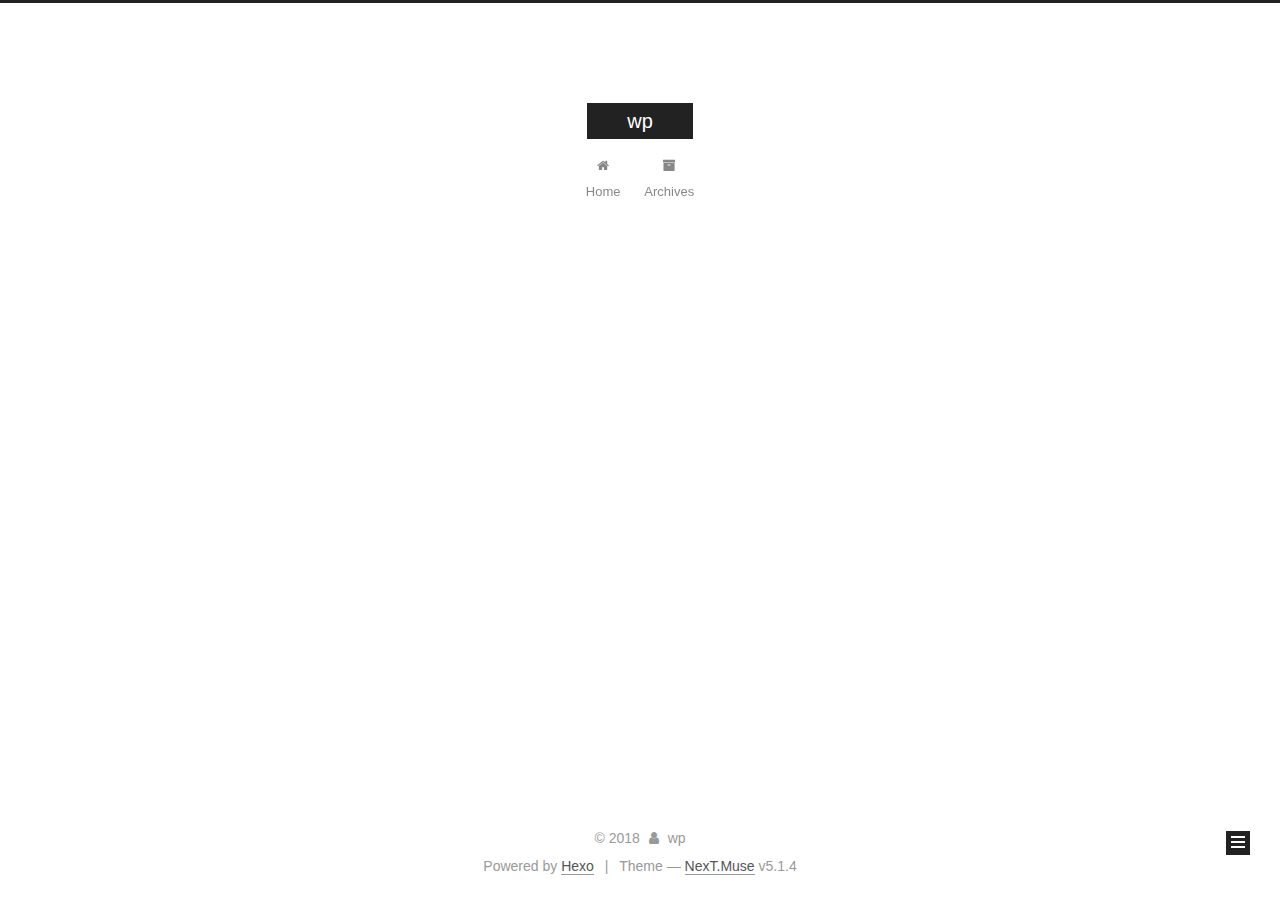
<file: tags/博客/index.html>
<!DOCTYPE html>



  


<html class="theme-next muse use-motion" lang="">
<head>
  <meta charset="UTF-8"/>
<meta http-equiv="X-UA-Compatible" content="IE=edge" />
<meta name="viewport" content="width=device-width, initial-scale=1, maximum-scale=1"/>
<meta name="theme-color" content="#222">









<meta http-equiv="Cache-Control" content="no-transform" />
<meta http-equiv="Cache-Control" content="no-siteapp" />
















  
  
  <link href="/lib/fancybox/source/jquery.fancybox.css?v=2.1.5" rel="stylesheet" type="text/css" />







<link href="/lib/font-awesome/css/font-awesome.min.css?v=4.6.2" rel="stylesheet" type="text/css" />

<link href="/css/main.css?v=5.1.4" rel="stylesheet" type="text/css" />


  <link rel="apple-touch-icon" sizes="180x180" href="/images/apple-touch-icon-next.png?v=5.1.4">


  <link rel="icon" type="image/png" sizes="32x32" href="/images/favicon-32x32-next.png?v=5.1.4">


  <link rel="icon" type="image/png" sizes="16x16" href="/images/favicon-16x16-next.png?v=5.1.4">


  <link rel="mask-icon" href="/images/logo.svg?v=5.1.4" color="#222">





  <meta name="keywords" content="Hexo, NexT" />










<meta property="og:type" content="website">
<meta property="og:title" content="wp">
<meta property="og:url" content="http://yoursite.com/tags/博客/index.html">
<meta property="og:site_name" content="wp">
<meta property="og:locale" content="default">
<meta name="twitter:card" content="summary">
<meta name="twitter:title" content="wp">



<script type="text/javascript" id="hexo.configurations">
  var NexT = window.NexT || {};
  var CONFIG = {
    root: '/',
    scheme: 'Muse',
    version: '5.1.4',
    sidebar: {"position":"left","display":"post","offset":12,"b2t":false,"scrollpercent":false,"onmobile":false},
    fancybox: true,
    tabs: true,
    motion: {"enable":true,"async":false,"transition":{"post_block":"fadeIn","post_header":"slideDownIn","post_body":"slideDownIn","coll_header":"slideLeftIn","sidebar":"slideUpIn"}},
    duoshuo: {
      userId: '0',
      author: 'Author'
    },
    algolia: {
      applicationID: '',
      apiKey: '',
      indexName: '',
      hits: {"per_page":10},
      labels: {"input_placeholder":"Search for Posts","hits_empty":"We didn't find any results for the search: ${query}","hits_stats":"${hits} results found in ${time} ms"}
    }
  };
</script>



  <link rel="canonical" href="http://yoursite.com/tags/博客/"/>





  <title>Tag: 博客 | wp</title>
  








</head>

<body itemscope itemtype="http://schema.org/WebPage" lang="default">

  
  
    
  

  <div class="container sidebar-position-left ">
    <div class="headband"></div>

    <header id="header" class="header" itemscope itemtype="http://schema.org/WPHeader">
      <div class="header-inner"><div class="site-brand-wrapper">
  <div class="site-meta ">
    

    <div class="custom-logo-site-title">
      <a href="/"  class="brand" rel="start">
        <span class="logo-line-before"><i></i></span>
        <span class="site-title">wp</span>
        <span class="logo-line-after"><i></i></span>
      </a>
    </div>
      
        <p class="site-subtitle"></p>
      
  </div>

  <div class="site-nav-toggle">
    <button>
      <span class="btn-bar"></span>
      <span class="btn-bar"></span>
      <span class="btn-bar"></span>
    </button>
  </div>
</div>

<nav class="site-nav">
  

  
    <ul id="menu" class="menu">
      
        
        <li class="menu-item menu-item-home">
          <a href="/" rel="section">
            
              <i class="menu-item-icon fa fa-fw fa-home"></i> <br />
            
            Home
          </a>
        </li>
      
        
        <li class="menu-item menu-item-archives">
          <a href="/archives/" rel="section">
            
              <i class="menu-item-icon fa fa-fw fa-archive"></i> <br />
            
            Archives
          </a>
        </li>
      

      
    </ul>
  

  
</nav>



 </div>
    </header>

    <main id="main" class="main">
      <div class="main-inner">
        <div class="content-wrap">
          <div id="content" class="content">
            

  
  
  
  <div class="post-block tag">

    <div id="posts" class="posts-collapse">
      <div class="collection-title">
        <h1>博客<small>Tag</small>
        </h1>
      </div>

      
        

  <article class="post post-type-normal" itemscope itemtype="http://schema.org/Article">
    <header class="post-header">

      <h2 class="post-title">
        
            <a class="post-title-link" href="/2018/05/19/categories- 前端/" itemprop="url">
              
                <span itemprop="name">记录我的第一篇博客</span>
              
            </a>
        
      </h2>

      <div class="post-meta">
        <time class="post-time" itemprop="dateCreated"
              datetime="2018-05-19T12:02:00+08:00"
              content="2018-05-19" >
          05-19
        </time>
      </div>

    </header>
  </article>


      
        

  <article class="post post-type-normal" itemscope itemtype="http://schema.org/Article">
    <header class="post-header">

      <h2 class="post-title">
        
            <a class="post-title-link" href="/2018/05/19/categories- 毕业/" itemprop="url">
              
                <span itemprop="name">记录我的第一篇博客</span>
              
            </a>
        
      </h2>

      <div class="post-meta">
        <time class="post-time" itemprop="dateCreated"
              datetime="2018-05-19T12:02:00+08:00"
              content="2018-05-19" >
          05-19
        </time>
      </div>

    </header>
  </article>


      
    </div>

  </div>
  
  
  

  


          </div>
          


          

        </div>
        
          
  
  <div class="sidebar-toggle">
    <div class="sidebar-toggle-line-wrap">
      <span class="sidebar-toggle-line sidebar-toggle-line-first"></span>
      <span class="sidebar-toggle-line sidebar-toggle-line-middle"></span>
      <span class="sidebar-toggle-line sidebar-toggle-line-last"></span>
    </div>
  </div>

  <aside id="sidebar" class="sidebar">
    
    <div class="sidebar-inner">

      

      

      <section class="site-overview-wrap sidebar-panel sidebar-panel-active">
        <div class="site-overview">
          <div class="site-author motion-element" itemprop="author" itemscope itemtype="http://schema.org/Person">
            
              <p class="site-author-name" itemprop="name">wp</p>
              <p class="site-description motion-element" itemprop="description"></p>
          </div>

          <nav class="site-state motion-element">

            
              <div class="site-state-item site-state-posts">
              
                <a href="/archives/">
              
                  <span class="site-state-item-count">2</span>
                  <span class="site-state-item-name">posts</span>
                </a>
              </div>
            

            
              
              
              <div class="site-state-item site-state-categories">
                
                  <span class="site-state-item-count">2</span>
                  <span class="site-state-item-name">categories</span>
                
              </div>
            

            
              
              
              <div class="site-state-item site-state-tags">
                
                  <span class="site-state-item-count">1</span>
                  <span class="site-state-item-name">tags</span>
                
              </div>
            

          </nav>

          

          

          
          

          
          

          

        </div>
      </section>

      

      

    </div>
  </aside>


        
      </div>
    </main>

    <footer id="footer" class="footer">
      <div class="footer-inner">
        <div class="copyright">&copy; <span itemprop="copyrightYear">2018</span>
  <span class="with-love">
    <i class="fa fa-user"></i>
  </span>
  <span class="author" itemprop="copyrightHolder">wp</span>

  
</div>


  <div class="powered-by">Powered by <a class="theme-link" target="_blank" href="https://hexo.io">Hexo</a></div>



  <span class="post-meta-divider">|</span>



  <div class="theme-info">Theme &mdash; <a class="theme-link" target="_blank" href="https://github.com/iissnan/hexo-theme-next">NexT.Muse</a> v5.1.4</div>




        







        
      </div>
    </footer>

    
      <div class="back-to-top">
        <i class="fa fa-arrow-up"></i>
        
      </div>
    

    

  </div>

  

<script type="text/javascript">
  if (Object.prototype.toString.call(window.Promise) !== '[object Function]') {
    window.Promise = null;
  }
</script>









  












  
  
    <script type="text/javascript" src="/lib/jquery/index.js?v=2.1.3"></script>
  

  
  
    <script type="text/javascript" src="/lib/fastclick/lib/fastclick.min.js?v=1.0.6"></script>
  

  
  
    <script type="text/javascript" src="/lib/jquery_lazyload/jquery.lazyload.js?v=1.9.7"></script>
  

  
  
    <script type="text/javascript" src="/lib/velocity/velocity.min.js?v=1.2.1"></script>
  

  
  
    <script type="text/javascript" src="/lib/velocity/velocity.ui.min.js?v=1.2.1"></script>
  

  
  
    <script type="text/javascript" src="/lib/fancybox/source/jquery.fancybox.pack.js?v=2.1.5"></script>
  


  


  <script type="text/javascript" src="/js/src/utils.js?v=5.1.4"></script>

  <script type="text/javascript" src="/js/src/motion.js?v=5.1.4"></script>



  
  

  

  


  <script type="text/javascript" src="/js/src/bootstrap.js?v=5.1.4"></script>



  


  




	





  





  












  





  

  

  

  
  

  

  

  

</body>
</html>
</file>
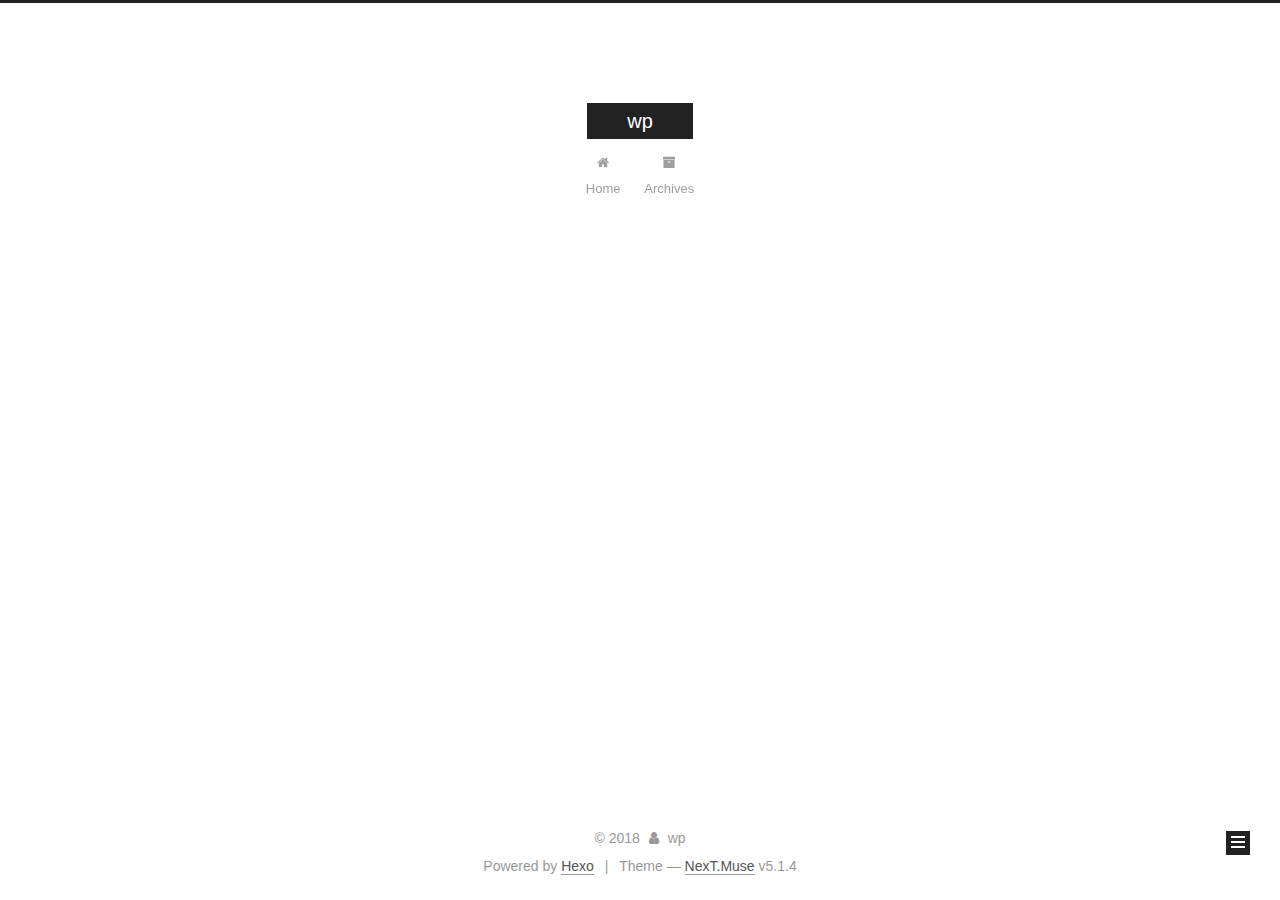
<file: archives/2018/05/index.html>
<!DOCTYPE html>



  


<html class="theme-next muse use-motion" lang="">
<head>
  <meta charset="UTF-8"/>
<meta http-equiv="X-UA-Compatible" content="IE=edge" />
<meta name="viewport" content="width=device-width, initial-scale=1, maximum-scale=1"/>
<meta name="theme-color" content="#222">









<meta http-equiv="Cache-Control" content="no-transform" />
<meta http-equiv="Cache-Control" content="no-siteapp" />
















  
  
  <link href="/lib/fancybox/source/jquery.fancybox.css?v=2.1.5" rel="stylesheet" type="text/css" />







<link href="/lib/font-awesome/css/font-awesome.min.css?v=4.6.2" rel="stylesheet" type="text/css" />

<link href="/css/main.css?v=5.1.4" rel="stylesheet" type="text/css" />


  <link rel="apple-touch-icon" sizes="180x180" href="/images/apple-touch-icon-next.png?v=5.1.4">


  <link rel="icon" type="image/png" sizes="32x32" href="/images/favicon-32x32-next.png?v=5.1.4">


  <link rel="icon" type="image/png" sizes="16x16" href="/images/favicon-16x16-next.png?v=5.1.4">


  <link rel="mask-icon" href="/images/logo.svg?v=5.1.4" color="#222">





  <meta name="keywords" content="Hexo, NexT" />










<meta property="og:type" content="website">
<meta property="og:title" content="wp">
<meta property="og:url" content="http://yoursite.com/archives/2018/05/index.html">
<meta property="og:site_name" content="wp">
<meta property="og:locale" content="default">
<meta name="twitter:card" content="summary">
<meta name="twitter:title" content="wp">



<script type="text/javascript" id="hexo.configurations">
  var NexT = window.NexT || {};
  var CONFIG = {
    root: '/',
    scheme: 'Muse',
    version: '5.1.4',
    sidebar: {"position":"left","display":"post","offset":12,"b2t":false,"scrollpercent":false,"onmobile":false},
    fancybox: true,
    tabs: true,
    motion: {"enable":true,"async":false,"transition":{"post_block":"fadeIn","post_header":"slideDownIn","post_body":"slideDownIn","coll_header":"slideLeftIn","sidebar":"slideUpIn"}},
    duoshuo: {
      userId: '0',
      author: 'Author'
    },
    algolia: {
      applicationID: '',
      apiKey: '',
      indexName: '',
      hits: {"per_page":10},
      labels: {"input_placeholder":"Search for Posts","hits_empty":"We didn't find any results for the search: ${query}","hits_stats":"${hits} results found in ${time} ms"}
    }
  };
</script>



  <link rel="canonical" href="http://yoursite.com/archives/2018/05/"/>





  <title>Archive | wp</title>
  








</head>

<body itemscope itemtype="http://schema.org/WebPage" lang="default">

  
  
    
  

  <div class="container sidebar-position-left page-archive">
    <div class="headband"></div>

    <header id="header" class="header" itemscope itemtype="http://schema.org/WPHeader">
      <div class="header-inner"><div class="site-brand-wrapper">
  <div class="site-meta ">
    

    <div class="custom-logo-site-title">
      <a href="/"  class="brand" rel="start">
        <span class="logo-line-before"><i></i></span>
        <span class="site-title">wp</span>
        <span class="logo-line-after"><i></i></span>
      </a>
    </div>
      
        <p class="site-subtitle"></p>
      
  </div>

  <div class="site-nav-toggle">
    <button>
      <span class="btn-bar"></span>
      <span class="btn-bar"></span>
      <span class="btn-bar"></span>
    </button>
  </div>
</div>

<nav class="site-nav">
  

  
    <ul id="menu" class="menu">
      
        
        <li class="menu-item menu-item-home">
          <a href="/" rel="section">
            
              <i class="menu-item-icon fa fa-fw fa-home"></i> <br />
            
            Home
          </a>
        </li>
      
        
        <li class="menu-item menu-item-archives">
          <a href="/archives/" rel="section">
            
              <i class="menu-item-icon fa fa-fw fa-archive"></i> <br />
            
            Archives
          </a>
        </li>
      

      
    </ul>
  

  
</nav>



 </div>
    </header>

    <main id="main" class="main">
      <div class="main-inner">
        <div class="content-wrap">
          <div id="content" class="content">
            

  
  
  
  <div class="post-block archive">
    <div id="posts" class="posts-collapse">
      <span class="archive-move-on"></span>

      <span class="archive-page-counter">
        
        
        
          
        
        Um..! 1 post. Keep on posting.
      </span>

      

        
        
        

        
          
          <div class="collection-title">
            <h1 class="archive-year" id="archive-year-2018">2018</h1>
          </div>
        
        

        

  <article class="post post-type-normal" itemscope itemtype="http://schema.org/Article">
    <header class="post-header">

      <h2 class="post-title">
        
            <a class="post-title-link" href="/2018/05/19/categories- 前端/" itemprop="url">
              
                <span itemprop="name">记录我的第一篇博客</span>
              
            </a>
        
      </h2>

      <div class="post-meta">
        <time class="post-time" itemprop="dateCreated"
              datetime="2018-05-19T12:02:00+08:00"
              content="2018-05-19" >
          05-19
        </time>
      </div>

    </header>
  </article>



      

    </div>
  </div>
  
  
  

  



          </div>
          


          

        </div>
        
          
  
  <div class="sidebar-toggle">
    <div class="sidebar-toggle-line-wrap">
      <span class="sidebar-toggle-line sidebar-toggle-line-first"></span>
      <span class="sidebar-toggle-line sidebar-toggle-line-middle"></span>
      <span class="sidebar-toggle-line sidebar-toggle-line-last"></span>
    </div>
  </div>

  <aside id="sidebar" class="sidebar">
    
    <div class="sidebar-inner">

      

      

      <section class="site-overview-wrap sidebar-panel sidebar-panel-active">
        <div class="site-overview">
          <div class="site-author motion-element" itemprop="author" itemscope itemtype="http://schema.org/Person">
            
              <p class="site-author-name" itemprop="name">wp</p>
              <p class="site-description motion-element" itemprop="description"></p>
          </div>

          <nav class="site-state motion-element">

            
              <div class="site-state-item site-state-posts">
              
                <a href="/archives/">
              
                  <span class="site-state-item-count">1</span>
                  <span class="site-state-item-name">posts</span>
                </a>
              </div>
            

            
              
              
              <div class="site-state-item site-state-categories">
                
                  <span class="site-state-item-count">1</span>
                  <span class="site-state-item-name">categories</span>
                
              </div>
            

            
              
              
              <div class="site-state-item site-state-tags">
                
                  <span class="site-state-item-count">1</span>
                  <span class="site-state-item-name">tags</span>
                
              </div>
            

          </nav>

          

          

          
          

          
          

          

        </div>
      </section>

      

      

    </div>
  </aside>


        
      </div>
    </main>

    <footer id="footer" class="footer">
      <div class="footer-inner">
        <div class="copyright">&copy; <span itemprop="copyrightYear">2018</span>
  <span class="with-love">
    <i class="fa fa-user"></i>
  </span>
  <span class="author" itemprop="copyrightHolder">wp</span>

  
</div>


  <div class="powered-by">Powered by <a class="theme-link" target="_blank" href="https://hexo.io">Hexo</a></div>



  <span class="post-meta-divider">|</span>



  <div class="theme-info">Theme &mdash; <a class="theme-link" target="_blank" href="https://github.com/iissnan/hexo-theme-next">NexT.Muse</a> v5.1.4</div>




        







        
      </div>
    </footer>

    
      <div class="back-to-top">
        <i class="fa fa-arrow-up"></i>
        
      </div>
    

    

  </div>

  

<script type="text/javascript">
  if (Object.prototype.toString.call(window.Promise) !== '[object Function]') {
    window.Promise = null;
  }
</script>









  












  
  
    <script type="text/javascript" src="/lib/jquery/index.js?v=2.1.3"></script>
  

  
  
    <script type="text/javascript" src="/lib/fastclick/lib/fastclick.min.js?v=1.0.6"></script>
  

  
  
    <script type="text/javascript" src="/lib/jquery_lazyload/jquery.lazyload.js?v=1.9.7"></script>
  

  
  
    <script type="text/javascript" src="/lib/velocity/velocity.min.js?v=1.2.1"></script>
  

  
  
    <script type="text/javascript" src="/lib/velocity/velocity.ui.min.js?v=1.2.1"></script>
  

  
  
    <script type="text/javascript" src="/lib/fancybox/source/jquery.fancybox.pack.js?v=2.1.5"></script>
  


  


  <script type="text/javascript" src="/js/src/utils.js?v=5.1.4"></script>

  <script type="text/javascript" src="/js/src/motion.js?v=5.1.4"></script>



  
  

  

  


  <script type="text/javascript" src="/js/src/bootstrap.js?v=5.1.4"></script>



  


  




	





  





  












  





  

  

  

  
  

  

  

  

</body>
</html>
</file>
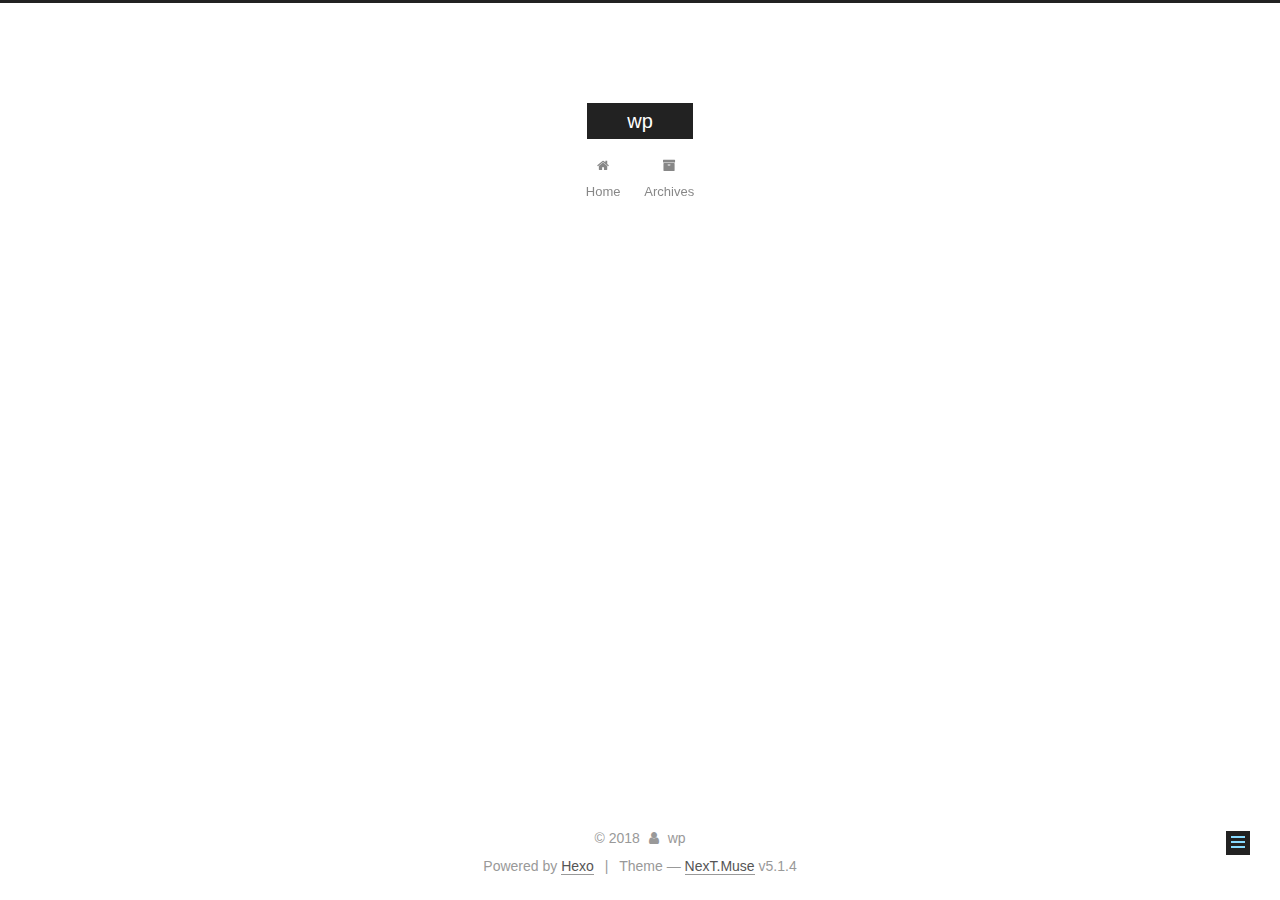
<file: 2018/05/19/categories- 前端/index.html>
<!DOCTYPE html>



  


<html class="theme-next muse use-motion" lang="">
<head>
  <meta charset="UTF-8"/>
<meta http-equiv="X-UA-Compatible" content="IE=edge" />
<meta name="viewport" content="width=device-width, initial-scale=1, maximum-scale=1"/>
<meta name="theme-color" content="#222">









<meta http-equiv="Cache-Control" content="no-transform" />
<meta http-equiv="Cache-Control" content="no-siteapp" />
















  
  
  <link href="/lib/fancybox/source/jquery.fancybox.css?v=2.1.5" rel="stylesheet" type="text/css" />







<link href="/lib/font-awesome/css/font-awesome.min.css?v=4.6.2" rel="stylesheet" type="text/css" />

<link href="/css/main.css?v=5.1.4" rel="stylesheet" type="text/css" />


  <link rel="apple-touch-icon" sizes="180x180" href="/images/apple-touch-icon-next.png?v=5.1.4">


  <link rel="icon" type="image/png" sizes="32x32" href="/images/favicon-32x32-next.png?v=5.1.4">


  <link rel="icon" type="image/png" sizes="16x16" href="/images/favicon-16x16-next.png?v=5.1.4">


  <link rel="mask-icon" href="/images/logo.svg?v=5.1.4" color="#222">





  <meta name="keywords" content="博客," />










<meta name="description" content="这是一级标题">
<meta name="keywords" content="博客">
<meta property="og:type" content="article">
<meta property="og:title" content="记录我的第一篇博客">
<meta property="og:url" content="http://yoursite.com/2018/05/19/categories- 前端/index.html">
<meta property="og:site_name" content="wp">
<meta property="og:description" content="这是一级标题">
<meta property="og:locale" content="default">
<meta property="og:updated_time" content="2018-05-19T04:05:05.120Z">
<meta name="twitter:card" content="summary">
<meta name="twitter:title" content="记录我的第一篇博客">
<meta name="twitter:description" content="这是一级标题">



<script type="text/javascript" id="hexo.configurations">
  var NexT = window.NexT || {};
  var CONFIG = {
    root: '/',
    scheme: 'Muse',
    version: '5.1.4',
    sidebar: {"position":"left","display":"post","offset":12,"b2t":false,"scrollpercent":false,"onmobile":false},
    fancybox: true,
    tabs: true,
    motion: {"enable":true,"async":false,"transition":{"post_block":"fadeIn","post_header":"slideDownIn","post_body":"slideDownIn","coll_header":"slideLeftIn","sidebar":"slideUpIn"}},
    duoshuo: {
      userId: '0',
      author: 'Author'
    },
    algolia: {
      applicationID: '',
      apiKey: '',
      indexName: '',
      hits: {"per_page":10},
      labels: {"input_placeholder":"Search for Posts","hits_empty":"We didn't find any results for the search: ${query}","hits_stats":"${hits} results found in ${time} ms"}
    }
  };
</script>



  <link rel="canonical" href="http://yoursite.com/2018/05/19/categories- 前端/"/>





  <title>记录我的第一篇博客 | wp</title>
  








</head>

<body itemscope itemtype="http://schema.org/WebPage" lang="default">

  
  
    
  

  <div class="container sidebar-position-left page-post-detail">
    <div class="headband"></div>

    <header id="header" class="header" itemscope itemtype="http://schema.org/WPHeader">
      <div class="header-inner"><div class="site-brand-wrapper">
  <div class="site-meta ">
    

    <div class="custom-logo-site-title">
      <a href="/"  class="brand" rel="start">
        <span class="logo-line-before"><i></i></span>
        <span class="site-title">wp</span>
        <span class="logo-line-after"><i></i></span>
      </a>
    </div>
      
        <p class="site-subtitle"></p>
      
  </div>

  <div class="site-nav-toggle">
    <button>
      <span class="btn-bar"></span>
      <span class="btn-bar"></span>
      <span class="btn-bar"></span>
    </button>
  </div>
</div>

<nav class="site-nav">
  

  
    <ul id="menu" class="menu">
      
        
        <li class="menu-item menu-item-home">
          <a href="/" rel="section">
            
              <i class="menu-item-icon fa fa-fw fa-home"></i> <br />
            
            Home
          </a>
        </li>
      
        
        <li class="menu-item menu-item-archives">
          <a href="/archives/" rel="section">
            
              <i class="menu-item-icon fa fa-fw fa-archive"></i> <br />
            
            Archives
          </a>
        </li>
      

      
    </ul>
  

  
</nav>



 </div>
    </header>

    <main id="main" class="main">
      <div class="main-inner">
        <div class="content-wrap">
          <div id="content" class="content">
            

  <div id="posts" class="posts-expand">
    

  

  
  
  

  <article class="post post-type-normal" itemscope itemtype="http://schema.org/Article">
  
  
  
  <div class="post-block">
    <link itemprop="mainEntityOfPage" href="http://yoursite.com/2018/05/19/categories- 前端/">

    <span hidden itemprop="author" itemscope itemtype="http://schema.org/Person">
      <meta itemprop="name" content="wp">
      <meta itemprop="description" content="">
      <meta itemprop="image" content="/images/avatar.gif">
    </span>

    <span hidden itemprop="publisher" itemscope itemtype="http://schema.org/Organization">
      <meta itemprop="name" content="wp">
    </span>

    
      <header class="post-header">

        
        
          <h1 class="post-title" itemprop="name headline">记录我的第一篇博客</h1>
        

        <div class="post-meta">
          <span class="post-time">
            
              <span class="post-meta-item-icon">
                <i class="fa fa-calendar-o"></i>
              </span>
              
                <span class="post-meta-item-text">Posted on</span>
              
              <time title="Post created" itemprop="dateCreated datePublished" datetime="2018-05-19T12:02:00+08:00">
                2018-05-19
              </time>
            

            

            
          </span>

          
            <span class="post-category" >
            
              <span class="post-meta-divider">|</span>
            
              <span class="post-meta-item-icon">
                <i class="fa fa-folder-o"></i>
              </span>
              
                <span class="post-meta-item-text">In</span>
              
              
                <span itemprop="about" itemscope itemtype="http://schema.org/Thing">
                  <a href="/categories/前端/" itemprop="url" rel="index">
                    <span itemprop="name">前端</span>
                  </a>
                </span>

                
                
              
            </span>
          

          
            
          

          
          

          

          

          

        </div>
      </header>
    

    
    
    
    <div class="post-body" itemprop="articleBody">

      
      

      
        <h1 id="这是一级标题"><a href="#这是一级标题" class="headerlink" title="这是一级标题"></a>这是一级标题</h1>
      
    </div>
    
    
    

    

    

    

    <footer class="post-footer">
      
        <div class="post-tags">
          
            <a href="/tags/博客/" rel="tag"># 博客</a>
          
        </div>
      

      
      
      

      
        <div class="post-nav">
          <div class="post-nav-next post-nav-item">
            
              <a href="/2018/05/19/categories- 毕业/" rel="next" title="记录我的第一篇博客">
                <i class="fa fa-chevron-left"></i> 记录我的第一篇博客
              </a>
            
          </div>

          <span class="post-nav-divider"></span>

          <div class="post-nav-prev post-nav-item">
            
          </div>
        </div>
      

      
      
    </footer>
  </div>
  
  
  
  </article>



    <div class="post-spread">
      
    </div>
  </div>


          </div>
          


          

  



        </div>
        
          
  
  <div class="sidebar-toggle">
    <div class="sidebar-toggle-line-wrap">
      <span class="sidebar-toggle-line sidebar-toggle-line-first"></span>
      <span class="sidebar-toggle-line sidebar-toggle-line-middle"></span>
      <span class="sidebar-toggle-line sidebar-toggle-line-last"></span>
    </div>
  </div>

  <aside id="sidebar" class="sidebar">
    
    <div class="sidebar-inner">

      

      
        <ul class="sidebar-nav motion-element">
          <li class="sidebar-nav-toc sidebar-nav-active" data-target="post-toc-wrap">
            Table of Contents
          </li>
          <li class="sidebar-nav-overview" data-target="site-overview-wrap">
            Overview
          </li>
        </ul>
      

      <section class="site-overview-wrap sidebar-panel">
        <div class="site-overview">
          <div class="site-author motion-element" itemprop="author" itemscope itemtype="http://schema.org/Person">
            
              <p class="site-author-name" itemprop="name">wp</p>
              <p class="site-description motion-element" itemprop="description"></p>
          </div>

          <nav class="site-state motion-element">

            
              <div class="site-state-item site-state-posts">
              
                <a href="/archives/">
              
                  <span class="site-state-item-count">2</span>
                  <span class="site-state-item-name">posts</span>
                </a>
              </div>
            

            
              
              
              <div class="site-state-item site-state-categories">
                
                  <span class="site-state-item-count">2</span>
                  <span class="site-state-item-name">categories</span>
                
              </div>
            

            
              
              
              <div class="site-state-item site-state-tags">
                
                  <span class="site-state-item-count">1</span>
                  <span class="site-state-item-name">tags</span>
                
              </div>
            

          </nav>

          

          

          
          

          
          

          

        </div>
      </section>

      
      <!--noindex-->
        <section class="post-toc-wrap motion-element sidebar-panel sidebar-panel-active">
          <div class="post-toc">

            
              
            

            
              <div class="post-toc-content"><ol class="nav"><li class="nav-item nav-level-1"><a class="nav-link" href="#这是一级标题"><span class="nav-number">1.</span> <span class="nav-text">这是一级标题</span></a></li></ol></div>
            

          </div>
        </section>
      <!--/noindex-->
      

      

    </div>
  </aside>


        
      </div>
    </main>

    <footer id="footer" class="footer">
      <div class="footer-inner">
        <div class="copyright">&copy; <span itemprop="copyrightYear">2018</span>
  <span class="with-love">
    <i class="fa fa-user"></i>
  </span>
  <span class="author" itemprop="copyrightHolder">wp</span>

  
</div>


  <div class="powered-by">Powered by <a class="theme-link" target="_blank" href="https://hexo.io">Hexo</a></div>



  <span class="post-meta-divider">|</span>



  <div class="theme-info">Theme &mdash; <a class="theme-link" target="_blank" href="https://github.com/iissnan/hexo-theme-next">NexT.Muse</a> v5.1.4</div>




        







        
      </div>
    </footer>

    
      <div class="back-to-top">
        <i class="fa fa-arrow-up"></i>
        
      </div>
    

    

  </div>

  

<script type="text/javascript">
  if (Object.prototype.toString.call(window.Promise) !== '[object Function]') {
    window.Promise = null;
  }
</script>









  












  
  
    <script type="text/javascript" src="/lib/jquery/index.js?v=2.1.3"></script>
  

  
  
    <script type="text/javascript" src="/lib/fastclick/lib/fastclick.min.js?v=1.0.6"></script>
  

  
  
    <script type="text/javascript" src="/lib/jquery_lazyload/jquery.lazyload.js?v=1.9.7"></script>
  

  
  
    <script type="text/javascript" src="/lib/velocity/velocity.min.js?v=1.2.1"></script>
  

  
  
    <script type="text/javascript" src="/lib/velocity/velocity.ui.min.js?v=1.2.1"></script>
  

  
  
    <script type="text/javascript" src="/lib/fancybox/source/jquery.fancybox.pack.js?v=2.1.5"></script>
  


  


  <script type="text/javascript" src="/js/src/utils.js?v=5.1.4"></script>

  <script type="text/javascript" src="/js/src/motion.js?v=5.1.4"></script>



  
  

  
  <script type="text/javascript" src="/js/src/scrollspy.js?v=5.1.4"></script>
<script type="text/javascript" src="/js/src/post-details.js?v=5.1.4"></script>



  


  <script type="text/javascript" src="/js/src/bootstrap.js?v=5.1.4"></script>



  


  




	





  





  












  





  

  

  

  
  

  

  

  

</body>
</html>
</file>
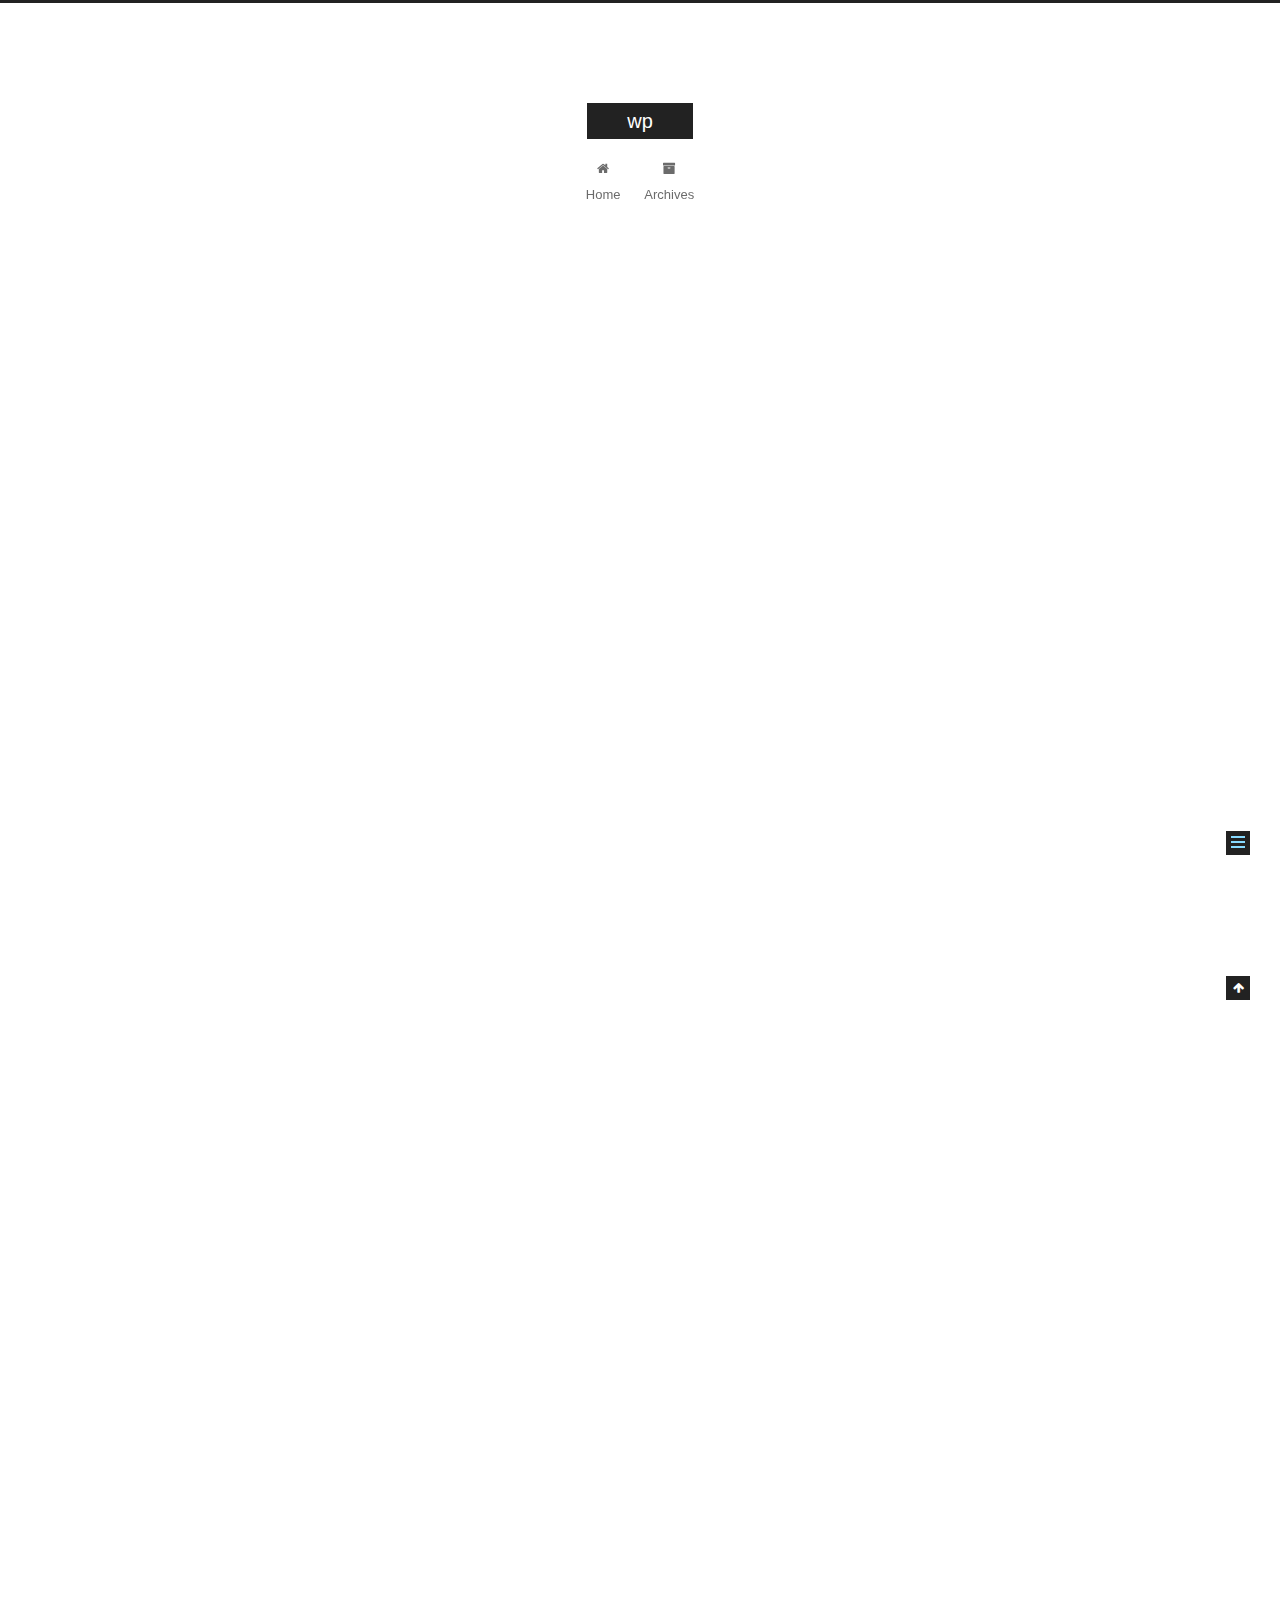
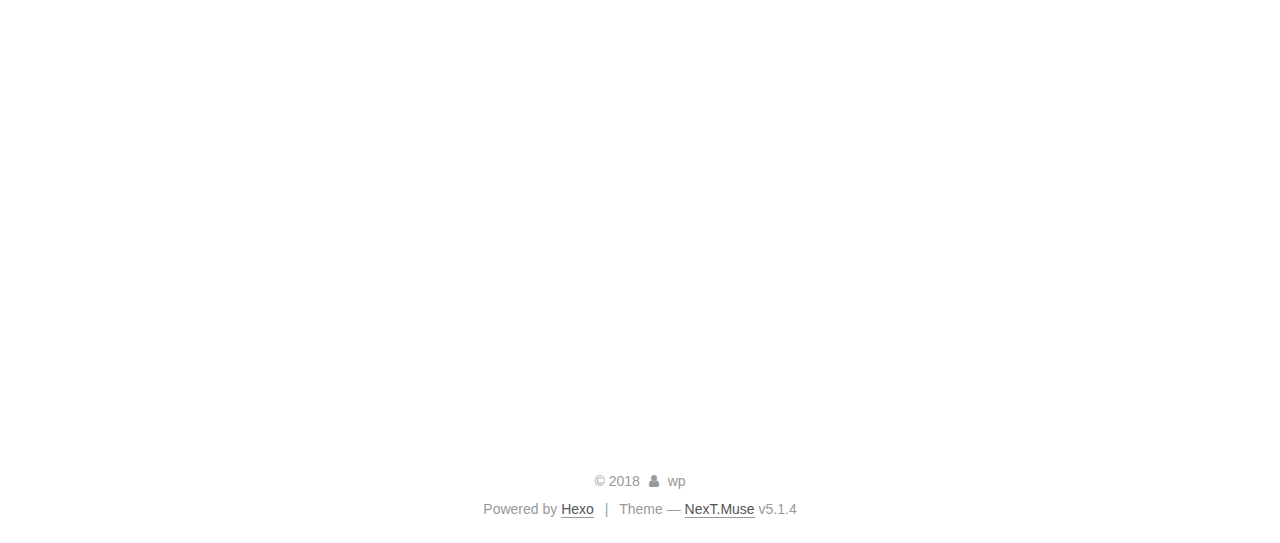
<file: 2018/05/19/categories- 毕业/index.html>
<!DOCTYPE html>



  


<html class="theme-next muse use-motion" lang="">
<head>
  <meta charset="UTF-8"/>
<meta http-equiv="X-UA-Compatible" content="IE=edge" />
<meta name="viewport" content="width=device-width, initial-scale=1, maximum-scale=1"/>
<meta name="theme-color" content="#222">









<meta http-equiv="Cache-Control" content="no-transform" />
<meta http-equiv="Cache-Control" content="no-siteapp" />
















  
  
  <link href="/lib/fancybox/source/jquery.fancybox.css?v=2.1.5" rel="stylesheet" type="text/css" />







<link href="/lib/font-awesome/css/font-awesome.min.css?v=4.6.2" rel="stylesheet" type="text/css" />

<link href="/css/main.css?v=5.1.4" rel="stylesheet" type="text/css" />


  <link rel="apple-touch-icon" sizes="180x180" href="/images/apple-touch-icon-next.png?v=5.1.4">


  <link rel="icon" type="image/png" sizes="32x32" href="/images/favicon-32x32-next.png?v=5.1.4">


  <link rel="icon" type="image/png" sizes="16x16" href="/images/favicon-16x16-next.png?v=5.1.4">


  <link rel="mask-icon" href="/images/logo.svg?v=5.1.4" color="#222">





  <meta name="keywords" content="博客," />










<meta name="description" content="关于毕业论文写作  以本人就读本科学校为例，本人2014年入学，2018届毕业生  选导师（每位导师也会给出相应的题目）：时间在2017年9月份左右，个人认为选导师比较重要，虽然每位导师都有学术专长，但个人认为前期选择一个适合你导师可以达到事半功倍的效果。   如何选择适合你的导师  什么叫做适合你的导师，以本人为例，本人在9月份选导师的时候已经在备战考研，我已经明确目标那就是考研，所以首先我想要">
<meta name="keywords" content="博客">
<meta property="og:type" content="article">
<meta property="og:title" content="记录我的第一篇博客">
<meta property="og:url" content="http://yoursite.com/2018/05/19/categories- 毕业/index.html">
<meta property="og:site_name" content="wp">
<meta property="og:description" content="关于毕业论文写作  以本人就读本科学校为例，本人2014年入学，2018届毕业生  选导师（每位导师也会给出相应的题目）：时间在2017年9月份左右，个人认为选导师比较重要，虽然每位导师都有学术专长，但个人认为前期选择一个适合你导师可以达到事半功倍的效果。   如何选择适合你的导师  什么叫做适合你的导师，以本人为例，本人在9月份选导师的时候已经在备战考研，我已经明确目标那就是考研，所以首先我想要">
<meta property="og:locale" content="default">
<meta property="og:updated_time" content="2018-05-19T05:39:13.554Z">
<meta name="twitter:card" content="summary">
<meta name="twitter:title" content="记录我的第一篇博客">
<meta name="twitter:description" content="关于毕业论文写作  以本人就读本科学校为例，本人2014年入学，2018届毕业生  选导师（每位导师也会给出相应的题目）：时间在2017年9月份左右，个人认为选导师比较重要，虽然每位导师都有学术专长，但个人认为前期选择一个适合你导师可以达到事半功倍的效果。   如何选择适合你的导师  什么叫做适合你的导师，以本人为例，本人在9月份选导师的时候已经在备战考研，我已经明确目标那就是考研，所以首先我想要">



<script type="text/javascript" id="hexo.configurations">
  var NexT = window.NexT || {};
  var CONFIG = {
    root: '/',
    scheme: 'Muse',
    version: '5.1.4',
    sidebar: {"position":"left","display":"post","offset":12,"b2t":false,"scrollpercent":false,"onmobile":false},
    fancybox: true,
    tabs: true,
    motion: {"enable":true,"async":false,"transition":{"post_block":"fadeIn","post_header":"slideDownIn","post_body":"slideDownIn","coll_header":"slideLeftIn","sidebar":"slideUpIn"}},
    duoshuo: {
      userId: '0',
      author: 'Author'
    },
    algolia: {
      applicationID: '',
      apiKey: '',
      indexName: '',
      hits: {"per_page":10},
      labels: {"input_placeholder":"Search for Posts","hits_empty":"We didn't find any results for the search: ${query}","hits_stats":"${hits} results found in ${time} ms"}
    }
  };
</script>



  <link rel="canonical" href="http://yoursite.com/2018/05/19/categories- 毕业/"/>





  <title>记录我的第一篇博客 | wp</title>
  








</head>

<body itemscope itemtype="http://schema.org/WebPage" lang="default">

  
  
    
  

  <div class="container sidebar-position-left page-post-detail">
    <div class="headband"></div>

    <header id="header" class="header" itemscope itemtype="http://schema.org/WPHeader">
      <div class="header-inner"><div class="site-brand-wrapper">
  <div class="site-meta ">
    

    <div class="custom-logo-site-title">
      <a href="/"  class="brand" rel="start">
        <span class="logo-line-before"><i></i></span>
        <span class="site-title">wp</span>
        <span class="logo-line-after"><i></i></span>
      </a>
    </div>
      
        <p class="site-subtitle"></p>
      
  </div>

  <div class="site-nav-toggle">
    <button>
      <span class="btn-bar"></span>
      <span class="btn-bar"></span>
      <span class="btn-bar"></span>
    </button>
  </div>
</div>

<nav class="site-nav">
  

  
    <ul id="menu" class="menu">
      
        
        <li class="menu-item menu-item-home">
          <a href="/" rel="section">
            
              <i class="menu-item-icon fa fa-fw fa-home"></i> <br />
            
            Home
          </a>
        </li>
      
        
        <li class="menu-item menu-item-archives">
          <a href="/archives/" rel="section">
            
              <i class="menu-item-icon fa fa-fw fa-archive"></i> <br />
            
            Archives
          </a>
        </li>
      

      
    </ul>
  

  
</nav>



 </div>
    </header>

    <main id="main" class="main">
      <div class="main-inner">
        <div class="content-wrap">
          <div id="content" class="content">
            

  <div id="posts" class="posts-expand">
    

  

  
  
  

  <article class="post post-type-normal" itemscope itemtype="http://schema.org/Article">
  
  
  
  <div class="post-block">
    <link itemprop="mainEntityOfPage" href="http://yoursite.com/2018/05/19/categories- 毕业/">

    <span hidden itemprop="author" itemscope itemtype="http://schema.org/Person">
      <meta itemprop="name" content="wp">
      <meta itemprop="description" content="">
      <meta itemprop="image" content="/images/avatar.gif">
    </span>

    <span hidden itemprop="publisher" itemscope itemtype="http://schema.org/Organization">
      <meta itemprop="name" content="wp">
    </span>

    
      <header class="post-header">

        
        
          <h1 class="post-title" itemprop="name headline">记录我的第一篇博客</h1>
        

        <div class="post-meta">
          <span class="post-time">
            
              <span class="post-meta-item-icon">
                <i class="fa fa-calendar-o"></i>
              </span>
              
                <span class="post-meta-item-text">Posted on</span>
              
              <time title="Post created" itemprop="dateCreated datePublished" datetime="2018-05-19T12:02:00+08:00">
                2018-05-19
              </time>
            

            

            
          </span>

          
            <span class="post-category" >
            
              <span class="post-meta-divider">|</span>
            
              <span class="post-meta-item-icon">
                <i class="fa fa-folder-o"></i>
              </span>
              
                <span class="post-meta-item-text">In</span>
              
              
                <span itemprop="about" itemscope itemtype="http://schema.org/Thing">
                  <a href="/categories/毕业/" itemprop="url" rel="index">
                    <span itemprop="name">毕业</span>
                  </a>
                </span>

                
                
              
            </span>
          

          
            
          

          
          

          

          

          

        </div>
      </header>
    

    
    
    
    <div class="post-body" itemprop="articleBody">

      
      

      
        <h2 id="关于毕业论文写作"><a href="#关于毕业论文写作" class="headerlink" title="关于毕业论文写作"></a>关于毕业论文写作</h2><hr>
<p> 以本人就读本科学校为例，本人2014年入学，2018届毕业生</p>
<ol>
<li>选导师（每位导师也会给出相应的题目）：时间在2017年9月份左右，个人认为选导师比较重要，虽然每位导师都有学术专长，但个人认为前期选择一个适合你导师可以达到事半功倍的效果。</li>
</ol>
<blockquote>
<p>如何选择适合你的导师</p>
</blockquote>
<p>什么叫做适合你的导师，以本人为例，本人在9月份选导师的时候已经在备战考研，我已经明确目标那就是考研，所以首先我想要选择一位多年带毕业生经验的导师，那样的老师她对毕业流程清楚，不会出现考研前叫你交文档的情况。其次我要选择一位学识渊博的老师，因为我考研的话，想毕业论文拿一个很好的等级，对于考研的学生，本科毕业论文对你以后的学习帮助比较大。最后是要选择为人和善的，和你性格合得来的导师，至少你们相处，你感觉舒服就行。当然以上三点，都建议在你有的选择的情况下，以本班选导师为例，是学委在上课期间直接发到班群，本人未及时看到消息，相当于是最后做的选择。<br>选择导师的时候请务必结合自己的情况，比如有的同学，可能以后不想走学术路线，想早点出去工作，比如以后想去沿海工作，但离学校较远，那么你可能需要选择一位事不多的导师（哈哈哈，我相信你能懂其中内涵），所有大学前三年你还是要了解下你的老师的�喔<br><strong><em>在这里说明一个误区</em></strong>：做毕业论文时候和我室友交流得知，其实他们很多是冲着题目去选择，其实题目不太重要，题目是可以换的，只要你给出的题目导师认为可以就行，当然如果自己想不出，可以和导师好好交流的，其实学院老师一般都较为和善，前提你得放低姿态。</p>
<p> 2.确定题目<br> 个人认为确定很关键，这个一般在3月中下旬的时候，你应该确定下大致的题目，也就方向类型。因为本人是经历过换题的，而且是紧急换题。墙裂建议哈哈，多和导师沟通，题目选的好坏可以间接性决定你的毕业成绩，你可以和导师说明你的情况，包括你想要什么类型的论文等级，那么你提前说清楚，导师心里有数，也自会为你选择。所以有什么都好好说。确定题目这个阶段我认为最少应该花一个星期做下准备工作，比如知网查主题文献，导师沟通，个人能力评估，你的学习时间是否充足。因为在这个时候有很多学生是在外面工作的。<br> 一个星期确定了大的选题后，请与导师沟通了，跟导师说下你的想法，根据导师建议结合自身想法进行细化，这些工作都完成后，接下来你就是确定大纲，大纲也就是框架，建议你首先自己参看知网文献，写个初稿出来，再给导师看，因为老师真的确实比较忙，我们羡慕高校老师的双休，但其实各行各业都不容易，请心怀尊重与体谅。</p>
<p>3.出正式样稿<br>将初稿给导师看后，可能你的大纲需要大改，你可能需要看很多的相关书籍，当然包括诸多的图等等就不一一赘述，因为每份经历，你都应该或多短或少成长，这个时候应该到了4月后了，请耐心的改，配合大纲改正文，改完后再找导师，直到导师觉得大纲可以了，那么你可以回去改你的内容了，包括语言细节。</p>
<p>4.查重<br>我们学院一辩是5月5日答辩，5月1日学校知网查重，学校知网查重必须低于25%否则可能你导师不让你参加一辩的，所以建议你 尽量别超，难免影响心情。建议使用  ptcheck，个人用了觉得还可以 淘宝直接搜索就ok,一万字3元，</p>
<p>5.答辩<br>答辩其实感觉还好呢，哈哈请不要害怕，虽然我当时也紧张。祝各位一辩成功。毕业论文有的老师格式很严格，但无论如何请认真对待吧，其实重要的是这个过程你学到了也不少，生活就是这样一点点的磨砺的。生活美好，让我们心怀阳光。</p>
<p>最后 我想把我昨天再胶状之前纠结的一个格式问题，分享给大家，当然，已经成功解决了在我室友小智智的帮助下—-，哈哈哈不管做什么事耐心和细心吧！<br>这个格式问题发生在毕业论文承诺书的 题目部分，上面我将上截图</p>

      
    </div>
    
    
    

    

    

    

    <footer class="post-footer">
      
        <div class="post-tags">
          
            <a href="/tags/博客/" rel="tag"># 博客</a>
          
        </div>
      

      
      
      

      
        <div class="post-nav">
          <div class="post-nav-next post-nav-item">
            
          </div>

          <span class="post-nav-divider"></span>

          <div class="post-nav-prev post-nav-item">
            
              <a href="/2018/05/19/categories- 前端/" rel="prev" title="记录我的第一篇博客">
                记录我的第一篇博客 <i class="fa fa-chevron-right"></i>
              </a>
            
          </div>
        </div>
      

      
      
    </footer>
  </div>
  
  
  
  </article>



    <div class="post-spread">
      
    </div>
  </div>


          </div>
          


          

  



        </div>
        
          
  
  <div class="sidebar-toggle">
    <div class="sidebar-toggle-line-wrap">
      <span class="sidebar-toggle-line sidebar-toggle-line-first"></span>
      <span class="sidebar-toggle-line sidebar-toggle-line-middle"></span>
      <span class="sidebar-toggle-line sidebar-toggle-line-last"></span>
    </div>
  </div>

  <aside id="sidebar" class="sidebar">
    
    <div class="sidebar-inner">

      

      
        <ul class="sidebar-nav motion-element">
          <li class="sidebar-nav-toc sidebar-nav-active" data-target="post-toc-wrap">
            Table of Contents
          </li>
          <li class="sidebar-nav-overview" data-target="site-overview-wrap">
            Overview
          </li>
        </ul>
      

      <section class="site-overview-wrap sidebar-panel">
        <div class="site-overview">
          <div class="site-author motion-element" itemprop="author" itemscope itemtype="http://schema.org/Person">
            
              <p class="site-author-name" itemprop="name">wp</p>
              <p class="site-description motion-element" itemprop="description"></p>
          </div>

          <nav class="site-state motion-element">

            
              <div class="site-state-item site-state-posts">
              
                <a href="/archives/">
              
                  <span class="site-state-item-count">2</span>
                  <span class="site-state-item-name">posts</span>
                </a>
              </div>
            

            
              
              
              <div class="site-state-item site-state-categories">
                
                  <span class="site-state-item-count">2</span>
                  <span class="site-state-item-name">categories</span>
                
              </div>
            

            
              
              
              <div class="site-state-item site-state-tags">
                
                  <span class="site-state-item-count">1</span>
                  <span class="site-state-item-name">tags</span>
                
              </div>
            

          </nav>

          

          

          
          

          
          

          

        </div>
      </section>

      
      <!--noindex-->
        <section class="post-toc-wrap motion-element sidebar-panel sidebar-panel-active">
          <div class="post-toc">

            
              
            

            
              <div class="post-toc-content"><ol class="nav"><li class="nav-item nav-level-2"><a class="nav-link" href="#关于毕业论文写作"><span class="nav-number">1.</span> <span class="nav-text">关于毕业论文写作</span></a></li></ol></div>
            

          </div>
        </section>
      <!--/noindex-->
      

      

    </div>
  </aside>


        
      </div>
    </main>

    <footer id="footer" class="footer">
      <div class="footer-inner">
        <div class="copyright">&copy; <span itemprop="copyrightYear">2018</span>
  <span class="with-love">
    <i class="fa fa-user"></i>
  </span>
  <span class="author" itemprop="copyrightHolder">wp</span>

  
</div>


  <div class="powered-by">Powered by <a class="theme-link" target="_blank" href="https://hexo.io">Hexo</a></div>



  <span class="post-meta-divider">|</span>



  <div class="theme-info">Theme &mdash; <a class="theme-link" target="_blank" href="https://github.com/iissnan/hexo-theme-next">NexT.Muse</a> v5.1.4</div>




        







        
      </div>
    </footer>

    
      <div class="back-to-top">
        <i class="fa fa-arrow-up"></i>
        
      </div>
    

    

  </div>

  

<script type="text/javascript">
  if (Object.prototype.toString.call(window.Promise) !== '[object Function]') {
    window.Promise = null;
  }
</script>









  












  
  
    <script type="text/javascript" src="/lib/jquery/index.js?v=2.1.3"></script>
  

  
  
    <script type="text/javascript" src="/lib/fastclick/lib/fastclick.min.js?v=1.0.6"></script>
  

  
  
    <script type="text/javascript" src="/lib/jquery_lazyload/jquery.lazyload.js?v=1.9.7"></script>
  

  
  
    <script type="text/javascript" src="/lib/velocity/velocity.min.js?v=1.2.1"></script>
  

  
  
    <script type="text/javascript" src="/lib/velocity/velocity.ui.min.js?v=1.2.1"></script>
  

  
  
    <script type="text/javascript" src="/lib/fancybox/source/jquery.fancybox.pack.js?v=2.1.5"></script>
  


  


  <script type="text/javascript" src="/js/src/utils.js?v=5.1.4"></script>

  <script type="text/javascript" src="/js/src/motion.js?v=5.1.4"></script>



  
  

  
  <script type="text/javascript" src="/js/src/scrollspy.js?v=5.1.4"></script>
<script type="text/javascript" src="/js/src/post-details.js?v=5.1.4"></script>



  


  <script type="text/javascript" src="/js/src/bootstrap.js?v=5.1.4"></script>



  


  




	





  





  












  





  

  

  

  
  

  

  

  

</body>
</html>
</file>
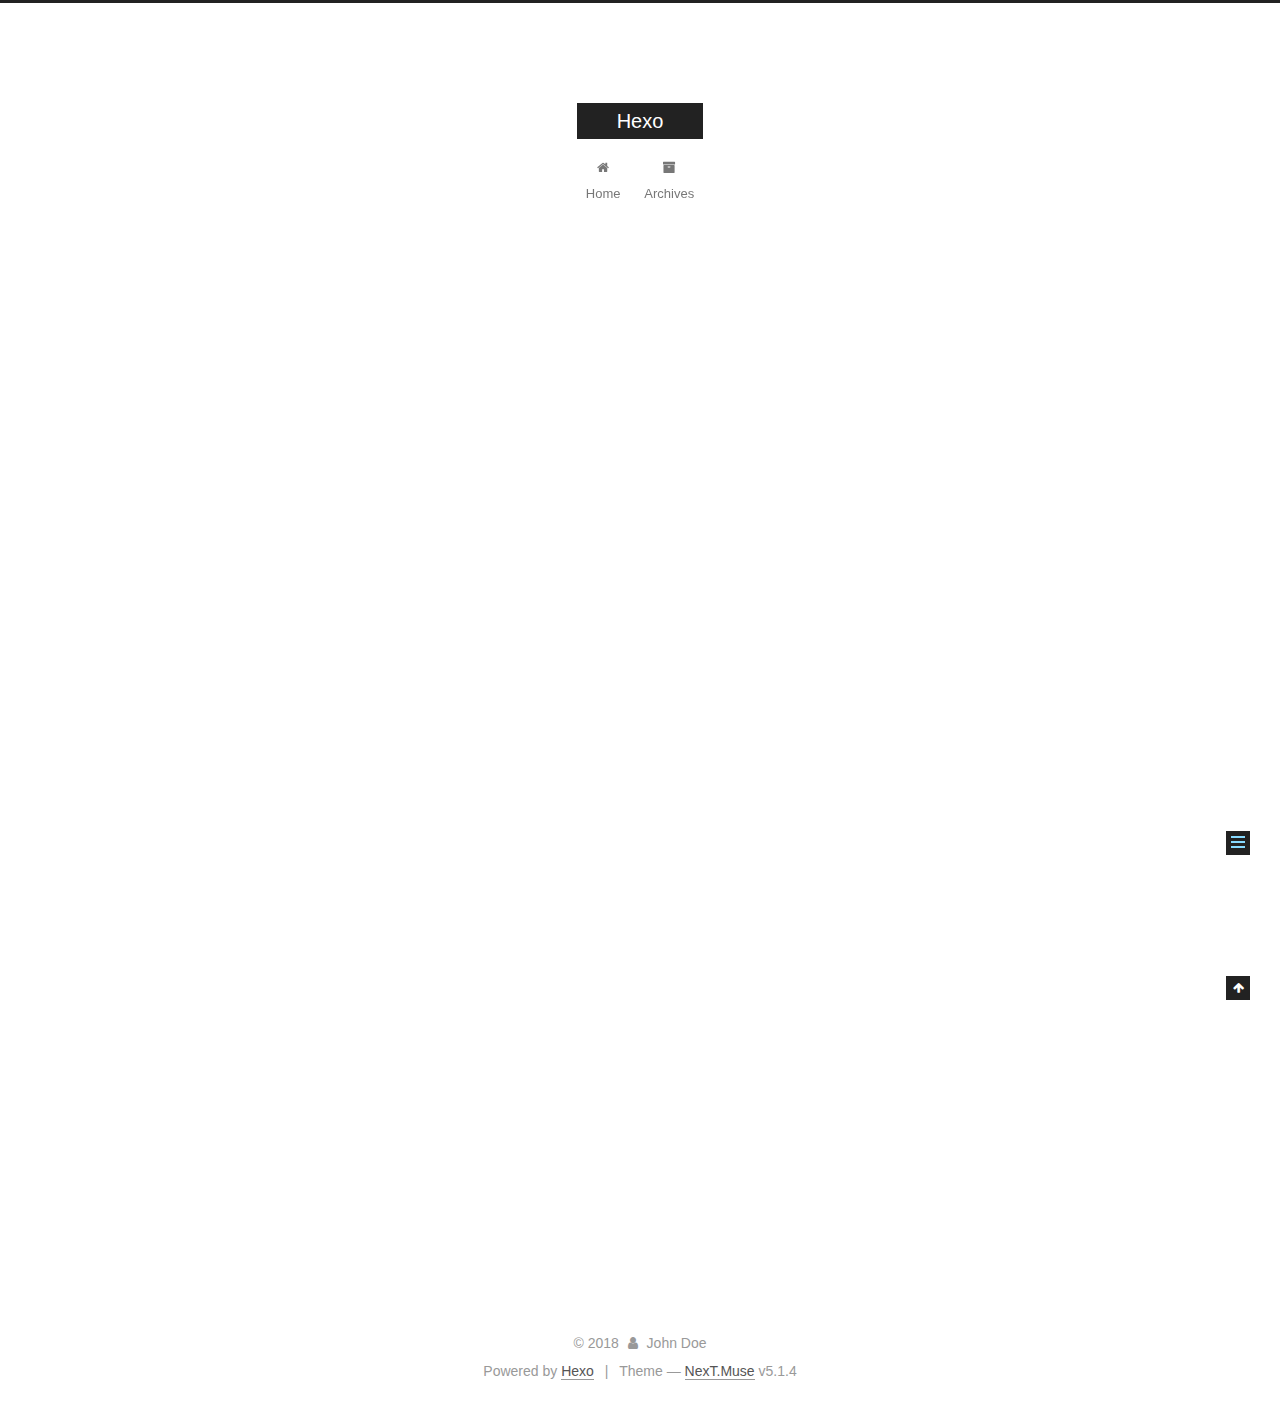
<file: 2018/05/19/hello-world/index.html>
<!DOCTYPE html>



  


<html class="theme-next muse use-motion" lang="">
<head>
  <meta charset="UTF-8"/>
<meta http-equiv="X-UA-Compatible" content="IE=edge" />
<meta name="viewport" content="width=device-width, initial-scale=1, maximum-scale=1"/>
<meta name="theme-color" content="#222">









<meta http-equiv="Cache-Control" content="no-transform" />
<meta http-equiv="Cache-Control" content="no-siteapp" />
















  
  
  <link href="/lib/fancybox/source/jquery.fancybox.css?v=2.1.5" rel="stylesheet" type="text/css" />







<link href="/lib/font-awesome/css/font-awesome.min.css?v=4.6.2" rel="stylesheet" type="text/css" />

<link href="/css/main.css?v=5.1.4" rel="stylesheet" type="text/css" />


  <link rel="apple-touch-icon" sizes="180x180" href="/images/apple-touch-icon-next.png?v=5.1.4">


  <link rel="icon" type="image/png" sizes="32x32" href="/images/favicon-32x32-next.png?v=5.1.4">


  <link rel="icon" type="image/png" sizes="16x16" href="/images/favicon-16x16-next.png?v=5.1.4">


  <link rel="mask-icon" href="/images/logo.svg?v=5.1.4" color="#222">





  <meta name="keywords" content="Hexo, NexT" />










<meta name="description" content="Welcome to Hexo! This is your very first post. Check documentation for more info. If you get any problems when using Hexo, you can find the answer in troubleshooting or you can ask me on GitHub. Quick">
<meta property="og:type" content="article">
<meta property="og:title" content="Hello World">
<meta property="og:url" content="http://yoursite.com/2018/05/19/hello-world/index.html">
<meta property="og:site_name" content="Hexo">
<meta property="og:description" content="Welcome to Hexo! This is your very first post. Check documentation for more info. If you get any problems when using Hexo, you can find the answer in troubleshooting or you can ask me on GitHub. Quick">
<meta property="og:locale" content="default">
<meta property="og:updated_time" content="2018-05-16T12:54:29.083Z">
<meta name="twitter:card" content="summary">
<meta name="twitter:title" content="Hello World">
<meta name="twitter:description" content="Welcome to Hexo! This is your very first post. Check documentation for more info. If you get any problems when using Hexo, you can find the answer in troubleshooting or you can ask me on GitHub. Quick">



<script type="text/javascript" id="hexo.configurations">
  var NexT = window.NexT || {};
  var CONFIG = {
    root: '/',
    scheme: 'Muse',
    version: '5.1.4',
    sidebar: {"position":"left","display":"post","offset":12,"b2t":false,"scrollpercent":false,"onmobile":false},
    fancybox: true,
    tabs: true,
    motion: {"enable":true,"async":false,"transition":{"post_block":"fadeIn","post_header":"slideDownIn","post_body":"slideDownIn","coll_header":"slideLeftIn","sidebar":"slideUpIn"}},
    duoshuo: {
      userId: '0',
      author: 'Author'
    },
    algolia: {
      applicationID: '',
      apiKey: '',
      indexName: '',
      hits: {"per_page":10},
      labels: {"input_placeholder":"Search for Posts","hits_empty":"We didn't find any results for the search: ${query}","hits_stats":"${hits} results found in ${time} ms"}
    }
  };
</script>



  <link rel="canonical" href="http://yoursite.com/2018/05/19/hello-world/"/>





  <title>Hello World | Hexo</title>
  








</head>

<body itemscope itemtype="http://schema.org/WebPage" lang="default">

  
  
    
  

  <div class="container sidebar-position-left page-post-detail">
    <div class="headband"></div>

    <header id="header" class="header" itemscope itemtype="http://schema.org/WPHeader">
      <div class="header-inner"><div class="site-brand-wrapper">
  <div class="site-meta ">
    

    <div class="custom-logo-site-title">
      <a href="/"  class="brand" rel="start">
        <span class="logo-line-before"><i></i></span>
        <span class="site-title">Hexo</span>
        <span class="logo-line-after"><i></i></span>
      </a>
    </div>
      
        <p class="site-subtitle"></p>
      
  </div>

  <div class="site-nav-toggle">
    <button>
      <span class="btn-bar"></span>
      <span class="btn-bar"></span>
      <span class="btn-bar"></span>
    </button>
  </div>
</div>

<nav class="site-nav">
  

  
    <ul id="menu" class="menu">
      
        
        <li class="menu-item menu-item-home">
          <a href="/" rel="section">
            
              <i class="menu-item-icon fa fa-fw fa-home"></i> <br />
            
            Home
          </a>
        </li>
      
        
        <li class="menu-item menu-item-archives">
          <a href="/archives/" rel="section">
            
              <i class="menu-item-icon fa fa-fw fa-archive"></i> <br />
            
            Archives
          </a>
        </li>
      

      
    </ul>
  

  
</nav>



 </div>
    </header>

    <main id="main" class="main">
      <div class="main-inner">
        <div class="content-wrap">
          <div id="content" class="content">
            

  <div id="posts" class="posts-expand">
    

  

  
  
  

  <article class="post post-type-normal" itemscope itemtype="http://schema.org/Article">
  
  
  
  <div class="post-block">
    <link itemprop="mainEntityOfPage" href="http://yoursite.com/2018/05/19/hello-world/">

    <span hidden itemprop="author" itemscope itemtype="http://schema.org/Person">
      <meta itemprop="name" content="John Doe">
      <meta itemprop="description" content="">
      <meta itemprop="image" content="/images/avatar.gif">
    </span>

    <span hidden itemprop="publisher" itemscope itemtype="http://schema.org/Organization">
      <meta itemprop="name" content="Hexo">
    </span>

    
      <header class="post-header">

        
        
          <h1 class="post-title" itemprop="name headline">Hello World</h1>
        

        <div class="post-meta">
          <span class="post-time">
            
              <span class="post-meta-item-icon">
                <i class="fa fa-calendar-o"></i>
              </span>
              
                <span class="post-meta-item-text">Posted on</span>
              
              <time title="Post created" itemprop="dateCreated datePublished" datetime="2018-05-19T11:11:17+08:00">
                2018-05-19
              </time>
            

            

            
          </span>

          

          
            
          

          
          

          

          

          

        </div>
      </header>
    

    
    
    
    <div class="post-body" itemprop="articleBody">

      
      

      
        <p>Welcome to <a href="https://hexo.io/" target="_blank" rel="noopener">Hexo</a>! This is your very first post. Check <a href="https://hexo.io/docs/" target="_blank" rel="noopener">documentation</a> for more info. If you get any problems when using Hexo, you can find the answer in <a href="https://hexo.io/docs/troubleshooting.html" target="_blank" rel="noopener">troubleshooting</a> or you can ask me on <a href="https://github.com/hexojs/hexo/issues" target="_blank" rel="noopener">GitHub</a>.</p>
<h2 id="Quick-Start"><a href="#Quick-Start" class="headerlink" title="Quick Start"></a>Quick Start</h2><h3 id="Create-a-new-post"><a href="#Create-a-new-post" class="headerlink" title="Create a new post"></a>Create a new post</h3><figure class="highlight bash"><table><tr><td class="gutter"><pre><span class="line">1</span><br></pre></td><td class="code"><pre><span class="line">$ hexo new <span class="string">"My New Post"</span></span><br></pre></td></tr></table></figure>
<p>More info: <a href="https://hexo.io/docs/writing.html" target="_blank" rel="noopener">Writing</a></p>
<h3 id="Run-server"><a href="#Run-server" class="headerlink" title="Run server"></a>Run server</h3><figure class="highlight bash"><table><tr><td class="gutter"><pre><span class="line">1</span><br></pre></td><td class="code"><pre><span class="line">$ hexo server</span><br></pre></td></tr></table></figure>
<p>More info: <a href="https://hexo.io/docs/server.html" target="_blank" rel="noopener">Server</a></p>
<h3 id="Generate-static-files"><a href="#Generate-static-files" class="headerlink" title="Generate static files"></a>Generate static files</h3><figure class="highlight bash"><table><tr><td class="gutter"><pre><span class="line">1</span><br></pre></td><td class="code"><pre><span class="line">$ hexo generate</span><br></pre></td></tr></table></figure>
<p>More info: <a href="https://hexo.io/docs/generating.html" target="_blank" rel="noopener">Generating</a></p>
<h3 id="Deploy-to-remote-sites"><a href="#Deploy-to-remote-sites" class="headerlink" title="Deploy to remote sites"></a>Deploy to remote sites</h3><figure class="highlight bash"><table><tr><td class="gutter"><pre><span class="line">1</span><br></pre></td><td class="code"><pre><span class="line">$ hexo deploy</span><br></pre></td></tr></table></figure>
<p>More info: <a href="https://hexo.io/docs/deployment.html" target="_blank" rel="noopener">Deployment</a></p>

      
    </div>
    
    
    

    

    

    

    <footer class="post-footer">
      

      
      
      

      

      
      
    </footer>
  </div>
  
  
  
  </article>



    <div class="post-spread">
      
    </div>
  </div>


          </div>
          


          

  



        </div>
        
          
  
  <div class="sidebar-toggle">
    <div class="sidebar-toggle-line-wrap">
      <span class="sidebar-toggle-line sidebar-toggle-line-first"></span>
      <span class="sidebar-toggle-line sidebar-toggle-line-middle"></span>
      <span class="sidebar-toggle-line sidebar-toggle-line-last"></span>
    </div>
  </div>

  <aside id="sidebar" class="sidebar">
    
    <div class="sidebar-inner">

      

      
        <ul class="sidebar-nav motion-element">
          <li class="sidebar-nav-toc sidebar-nav-active" data-target="post-toc-wrap">
            Table of Contents
          </li>
          <li class="sidebar-nav-overview" data-target="site-overview-wrap">
            Overview
          </li>
        </ul>
      

      <section class="site-overview-wrap sidebar-panel">
        <div class="site-overview">
          <div class="site-author motion-element" itemprop="author" itemscope itemtype="http://schema.org/Person">
            
              <p class="site-author-name" itemprop="name">John Doe</p>
              <p class="site-description motion-element" itemprop="description"></p>
          </div>

          <nav class="site-state motion-element">

            
              <div class="site-state-item site-state-posts">
              
                <a href="/archives/">
              
                  <span class="site-state-item-count">1</span>
                  <span class="site-state-item-name">posts</span>
                </a>
              </div>
            

            

            

          </nav>

          

          

          
          

          
          

          

        </div>
      </section>

      
      <!--noindex-->
        <section class="post-toc-wrap motion-element sidebar-panel sidebar-panel-active">
          <div class="post-toc">

            
              
            

            
              <div class="post-toc-content"><ol class="nav"><li class="nav-item nav-level-2"><a class="nav-link" href="#Quick-Start"><span class="nav-number">1.</span> <span class="nav-text">Quick Start</span></a><ol class="nav-child"><li class="nav-item nav-level-3"><a class="nav-link" href="#Create-a-new-post"><span class="nav-number">1.1.</span> <span class="nav-text">Create a new post</span></a></li><li class="nav-item nav-level-3"><a class="nav-link" href="#Run-server"><span class="nav-number">1.2.</span> <span class="nav-text">Run server</span></a></li><li class="nav-item nav-level-3"><a class="nav-link" href="#Generate-static-files"><span class="nav-number">1.3.</span> <span class="nav-text">Generate static files</span></a></li><li class="nav-item nav-level-3"><a class="nav-link" href="#Deploy-to-remote-sites"><span class="nav-number">1.4.</span> <span class="nav-text">Deploy to remote sites</span></a></li></ol></li></ol></div>
            

          </div>
        </section>
      <!--/noindex-->
      

      

    </div>
  </aside>


        
      </div>
    </main>

    <footer id="footer" class="footer">
      <div class="footer-inner">
        <div class="copyright">&copy; <span itemprop="copyrightYear">2018</span>
  <span class="with-love">
    <i class="fa fa-user"></i>
  </span>
  <span class="author" itemprop="copyrightHolder">John Doe</span>

  
</div>


  <div class="powered-by">Powered by <a class="theme-link" target="_blank" href="https://hexo.io">Hexo</a></div>



  <span class="post-meta-divider">|</span>



  <div class="theme-info">Theme &mdash; <a class="theme-link" target="_blank" href="https://github.com/iissnan/hexo-theme-next">NexT.Muse</a> v5.1.4</div>




        







        
      </div>
    </footer>

    
      <div class="back-to-top">
        <i class="fa fa-arrow-up"></i>
        
      </div>
    

    

  </div>

  

<script type="text/javascript">
  if (Object.prototype.toString.call(window.Promise) !== '[object Function]') {
    window.Promise = null;
  }
</script>









  












  
  
    <script type="text/javascript" src="/lib/jquery/index.js?v=2.1.3"></script>
  

  
  
    <script type="text/javascript" src="/lib/fastclick/lib/fastclick.min.js?v=1.0.6"></script>
  

  
  
    <script type="text/javascript" src="/lib/jquery_lazyload/jquery.lazyload.js?v=1.9.7"></script>
  

  
  
    <script type="text/javascript" src="/lib/velocity/velocity.min.js?v=1.2.1"></script>
  

  
  
    <script type="text/javascript" src="/lib/velocity/velocity.ui.min.js?v=1.2.1"></script>
  

  
  
    <script type="text/javascript" src="/lib/fancybox/source/jquery.fancybox.pack.js?v=2.1.5"></script>
  


  


  <script type="text/javascript" src="/js/src/utils.js?v=5.1.4"></script>

  <script type="text/javascript" src="/js/src/motion.js?v=5.1.4"></script>



  
  

  
  <script type="text/javascript" src="/js/src/scrollspy.js?v=5.1.4"></script>
<script type="text/javascript" src="/js/src/post-details.js?v=5.1.4"></script>



  


  <script type="text/javascript" src="/js/src/bootstrap.js?v=5.1.4"></script>



  


  




	





  





  












  





  

  

  

  
  

  

  

  

</body>
</html>
</file>
<file: css/main.css>
/* normalize.css v3.0.2 | MIT License | git.io/normalize */
html {
  font-family: sans-serif; /* 1 */
  -ms-text-size-adjust: 100%; /* 2 */
  -webkit-text-size-adjust: 100%; /* 2 */
}
body {
  margin: 0;
}
article,
aside,
details,
figcaption,
figure,
footer,
header,
hgroup,
main,
menu,
nav,
section,
summary {
  display: block;
}
audio,
canvas,
progress,
video {
  display: inline-block; /* 1 */
  vertical-align: baseline; /* 2 */
}
audio:not([controls]) {
  display: none;
  height: 0;
}
[hidden],
template {
  display: none;
}
a {
  background-color: transparent;
}
a:active,
a:hover {
  outline: 0;
}
abbr[title] {
  border-bottom: 1px dotted;
}
b,
strong {
  font-weight: bold;
}
dfn {
  font-style: italic;
}
h1 {
  font-size: 2em;
  margin: 0.67em 0;
}
mark {
  background: #ff0;
  color: #000;
}
small {
  font-size: 80%;
}
sub,
sup {
  font-size: 75%;
  line-height: 0;
  position: relative;
  vertical-align: baseline;
}
sup {
  top: -0.5em;
}
sub {
  bottom: -0.25em;
}
img {
  border: 0;
}
svg:not(:root) {
  overflow: hidden;
}
figure {
  margin: 1em 40px;
}
hr {
  -moz-box-sizing: content-box;
  box-sizing: content-box;
  height: 0;
}
pre {
  overflow: auto;
}
code,
kbd,
pre,
samp {
  font-family: monospace, monospace;
  font-size: 1em;
}
button,
input,
optgroup,
select,
textarea {
  color: inherit; /* 1 */
  font: inherit; /* 2 */
  margin: 0; /* 3 */
}
button {
  overflow: visible;
}
button,
select {
  text-transform: none;
}
button,
html input[type="button"],
input[type="reset"],
input[type="submit"] {
  -webkit-appearance: button; /* 2 */
  cursor: pointer; /* 3 */
}
button[disabled],
html input[disabled] {
  cursor: default;
}
button::-moz-focus-inner,
input::-moz-focus-inner {
  border: 0;
  padding: 0;
}
input {
  line-height: normal;
}
input[type="checkbox"],
input[type="radio"] {
  box-sizing: border-box; /* 1 */
  padding: 0; /* 2 */
}
input[type="number"]::-webkit-inner-spin-button,
input[type="number"]::-webkit-outer-spin-button {
  height: auto;
}
input[type="search"] {
  -webkit-appearance: textfield; /* 1 */
  -moz-box-sizing: content-box;
  -webkit-box-sizing: content-box; /* 2 */
  box-sizing: content-box;
}
input[type="search"]::-webkit-search-cancel-button,
input[type="search"]::-webkit-search-decoration {
  -webkit-appearance: none;
}
fieldset {
  border: 1px solid #c0c0c0;
  margin: 0 2px;
  padding: 0.35em 0.625em 0.75em;
}
legend {
  border: 0; /* 1 */
  padding: 0; /* 2 */
}
textarea {
  overflow: auto;
}
optgroup {
  font-weight: bold;
}
table {
  border-collapse: collapse;
  border-spacing: 0;
}
td,
th {
  padding: 0;
}
::selection {
  background: #262a30;
  color: #fff;
}
body {
  position: relative;
  font-family: 'Lato', "PingFang SC", "Microsoft YaHei", sans-serif;
  font-size: 14px;
  line-height: 2;
  color: #555;
  background: #fff;
}
@media (max-width: 767px) {
  body {
    padding-right: 0 !important;
  }
}
@media (min-width: 768px) and (max-width: 991px) {
  body {
    padding-right: 0 !important;
  }
}
@media (min-width: 1600px) {
  body {
    font-size: 16px;
  }
}
h1,
h2,
h3,
h4,
h5,
h6 {
  margin: 0;
  padding: 0;
  font-weight: bold;
  line-height: 1.5;
  font-family: 'Lato', "PingFang SC", "Microsoft YaHei", sans-serif;
}
h2,
h3,
h4,
h5,
h6 {
  margin: 20px 0 15px;
}
h1 {
  font-size: 22px;
}
@media (max-width: 767px) {
  h1 {
    font-size: 18px;
  }
}
h2 {
  font-size: 20px;
}
@media (max-width: 767px) {
  h2 {
    font-size: 16px;
  }
}
h3 {
  font-size: 18px;
}
@media (max-width: 767px) {
  h3 {
    font-size: 14px;
  }
}
h4 {
  font-size: 16px;
}
@media (max-width: 767px) {
  h4 {
    font-size: 12px;
  }
}
h5 {
  font-size: 14px;
}
@media (max-width: 767px) {
  h5 {
    font-size: 10px;
  }
}
h6 {
  font-size: 12px;
}
@media (max-width: 767px) {
  h6 {
    font-size: 8px;
  }
}
p {
  margin: 0 0 20px 0;
}
a {
  color: #555;
  text-decoration: none;
  outline: none;
  border-bottom: 1px solid #999;
  word-wrap: break-word;
}
a:hover {
  color: #222;
  border-bottom-color: #222;
}
blockquote {
  margin: 0;
  padding: 0;
}
img {
  display: block;
  margin: auto;
  max-width: 100%;
  height: auto;
}
hr {
  margin: 40px 0;
  height: 3px;
  border: none;
  background-color: #ddd;
  background-image: repeating-linear-gradient(-45deg, #fff, #fff 4px, transparent 4px, transparent 8px);
}
blockquote {
  padding: 0 15px;
  color: #666;
  border-left: 4px solid #ddd;
}
blockquote cite::before {
  content: "-";
  padding: 0 5px;
}
dt {
  font-weight: 700;
}
dd {
  margin: 0;
  padding: 0;
}
kbd {
  border: 1px solid #ccc;
  border-radius: 0.2em;
  box-shadow: 0.1em 0.1em 0.2em rgba(0,0,0,0.1);
  background-color: #f9f9f9;
  font-family: inherit;
  background-image: -webkit-linear-gradient(top, #eee, #fff, #eee);
  padding: 0.1em 0.3em;
  white-space: nowrap;
}
.text-left {
  text-align: left;
}
.text-center {
  text-align: center;
}
.text-right {
  text-align: right;
}
.text-justify {
  text-align: justify;
}
.text-nowrap {
  white-space: nowrap;
}
.text-lowercase {
  text-transform: lowercase;
}
.text-uppercase {
  text-transform: uppercase;
}
.text-capitalize {
  text-transform: capitalize;
}
.center-block {
  display: block;
  margin-left: auto;
  margin-right: auto;
}
.clearfix:before,
.clearfix:after {
  content: " ";
  display: table;
}
.clearfix:after {
  clear: both;
}
.pullquote {
  width: 45%;
}
.pullquote.left {
  float: left;
  margin-left: 5px;
  margin-right: 10px;
}
.pullquote.right {
  float: right;
  margin-left: 10px;
  margin-right: 5px;
}
.affix.affix.affix {
  position: fixed;
}
.translation {
  margin-top: -20px;
  font-size: 14px;
  color: #999;
}
.scrollbar-measure {
  width: 100px;
  height: 100px;
  overflow: scroll;
  position: absolute;
  top: -9999px;
}
.use-motion .motion-element {
  opacity: 0;
}
table {
  margin: 20px 0;
  width: 100%;
  border-collapse: collapse;
  border-spacing: 0;
  border: 1px solid #ddd;
  font-size: 14px;
  table-layout: fixed;
  word-wrap: break-all;
}
table>tbody>tr:nth-of-type(odd) {
  background-color: #f9f9f9;
}
table>tbody>tr:hover {
  background-color: #f5f5f5;
}
caption,
th,
td {
  padding: 8px;
  text-align: left;
  vertical-align: middle;
  font-weight: normal;
}
th,
td {
  border-bottom: 3px solid #ddd;
  border-right: 1px solid #eee;
}
th {
  padding-bottom: 10px;
  font-weight: 700;
}
td {
  border-bottom-width: 1px;
}
html,
body {
  height: 100%;
}
.container {
  position: relative;
  min-height: 100%;
}
.header-inner {
  margin: 0 auto;
  padding: 100px 0 70px;
  width: 700px;
}
@media (min-width: 1600px) {
  .container .header-inner {
    width: 900px;
  }
}
.main {
  padding-bottom: 150px;
}
.main-inner {
  margin: 0 auto;
  width: 700px;
}
@media (min-width: 1600px) {
  .container .main-inner {
    width: 900px;
  }
}
.footer {
  position: absolute;
  left: 0;
  bottom: 0;
  width: 100%;
  min-height: 50px;
}
.footer-inner {
  box-sizing: border-box;
  margin: 20px auto;
  width: 700px;
}
@media (min-width: 1600px) {
  .container .footer-inner {
    width: 900px;
  }
}
pre,
.highlight {
  overflow: auto;
  margin: 20px 0;
  padding: 0;
  font-size: 13px;
  color: #4d4d4c;
  background: #f7f7f7;
  line-height: 1.6;
}
pre,
code {
  font-family: consolas, Menlo, "PingFang SC", "Microsoft YaHei", monospace;
}
code {
  padding: 2px 4px;
  word-wrap: break-word;
  color: #555;
  background: #eee;
  border-radius: 3px;
  font-size: 13px;
}
pre {
  padding: 10px;
}
pre code {
  padding: 0;
  color: #4d4d4c;
  background: none;
  text-shadow: none;
}
.highlight {
  border-radius: 1px;
}
.highlight pre {
  border: none;
  margin: 0;
  padding: 10px 0;
}
.highlight table {
  margin: 0;
  width: auto;
  border: none;
}
.highlight td {
  border: none;
  padding: 0;
}
.highlight figcaption {
  font-size: 1em;
  color: #4d4d4c;
  line-height: 1em;
  margin-bottom: 1em;
}
.highlight figcaption:before,
.highlight figcaption:after {
  content: " ";
  display: table;
}
.highlight figcaption:after {
  clear: both;
}
.highlight figcaption a {
  float: right;
  color: #4d4d4c;
}
.highlight figcaption a:hover {
  border-bottom-color: #4d4d4c;
}
.highlight .gutter pre {
  padding-left: 10px;
  padding-right: 10px;
  color: #869194;
  text-align: right;
  background-color: #eff2f3;
}
.highlight .code pre {
  width: 100%;
  padding-left: 10px;
  padding-right: 10px;
  background-color: #f7f7f7;
}
.highlight .line {
  height: 20px;
}
.gutter {
  -webkit-user-select: none;
  -moz-user-select: none;
  -ms-user-select: none;
  user-select: none;
}
.gist table {
  width: auto;
}
.gist table td {
  border: none;
}
pre .deletion {
  background: #fdd;
}
pre .addition {
  background: #dfd;
}
pre .meta {
  color: #8959a8;
}
pre .comment {
  color: #8e908c;
}
pre .variable,
pre .attribute,
pre .tag,
pre .regexp,
pre .ruby .constant,
pre .xml .tag .title,
pre .xml .pi,
pre .xml .doctype,
pre .html .doctype,
pre .css .id,
pre .css .class,
pre .css .pseudo {
  color: #c82829;
}
pre .number,
pre .preprocessor,
pre .built_in,
pre .literal,
pre .params,
pre .constant,
pre .command {
  color: #f5871f;
}
pre .ruby .class .title,
pre .css .rules .attribute,
pre .string,
pre .value,
pre .inheritance,
pre .header,
pre .ruby .symbol,
pre .xml .cdata,
pre .special,
pre .number,
pre .formula {
  color: #718c00;
}
pre .title,
pre .css .hexcolor {
  color: #3e999f;
}
pre .function,
pre .python .decorator,
pre .python .title,
pre .ruby .function .title,
pre .ruby .title .keyword,
pre .perl .sub,
pre .javascript .title,
pre .coffeescript .title {
  color: #4271ae;
}
pre .keyword,
pre .javascript .function {
  color: #8959a8;
}
.full-image.full-image.full-image.full-image {
  border: none;
  max-width: 100%;
  width: auto;
  margin: 20px auto 25px;
}
@media (min-width: 992px) {
  .full-image.full-image.full-image.full-image {
    max-width: none;
    width: 110%;
    margin: 25px -5%;
  }
}
.blockquote-center,
.page-home .post-type-quote blockquote,
.page-post-detail .post-type-quote blockquote {
  position: relative;
  margin: 40px 0;
  padding: 0;
  border-left: none;
  text-align: center;
}
.blockquote-center::before,
.page-home .post-type-quote blockquote::before,
.page-post-detail .post-type-quote blockquote::before,
.blockquote-center::after,
.page-home .post-type-quote blockquote::after,
.page-post-detail .post-type-quote blockquote::after {
  position: absolute;
  content: ' ';
  display: block;
  width: 100%;
  height: 24px;
  opacity: 0.2;
  background-repeat: no-repeat;
  background-position: 0 -6px;
  background-size: 22px 22px;
}
.blockquote-center::before,
.page-home .post-type-quote blockquote::before,
.page-post-detail .post-type-quote blockquote::before {
  top: -20px;
  background-image: url("../images/quote-l.svg");
  border-top: 1px solid #ccc;
}
.blockquote-center::after,
.page-home .post-type-quote blockquote::after,
.page-post-detail .post-type-quote blockquote::after {
  bottom: -20px;
  background-image: url("../images/quote-r.svg");
  border-bottom: 1px solid #ccc;
  background-position: 100% 8px;
}
.blockquote-center p,
.page-home .post-type-quote blockquote p,
.page-post-detail .post-type-quote blockquote p,
.blockquote-center div,
.page-home .post-type-quote blockquote div,
.page-post-detail .post-type-quote blockquote div {
  text-align: center;
}
.post .post-body .group-picture img {
  box-sizing: border-box;
  padding: 0 3px;
  border: none;
}
.post .group-picture-row {
  overflow: hidden;
  margin-top: 6px;
}
.post .group-picture-row:first-child {
  margin-top: 0;
}
.post .group-picture-column {
  float: left;
}
.page-post-detail .post-body .group-picture-column {
  float: none;
  margin-top: 10px;
  width: auto !important;
}
.page-post-detail .post-body .group-picture-column img {
  margin: 0 auto;
}
.page-archive .group-picture-container {
  overflow: hidden;
}
.page-archive .group-picture-row {
  float: left;
}
.page-archive .group-picture-row:first-child {
  margin-top: 6px;
}
.page-archive .group-picture-column {
  max-width: 150px;
  max-height: 150px;
}
.post-body .note {
  position: relative;
  padding: 15px;
  margin-bottom: 20px;
  border: 1px solid #eee;
  border-left-width: 5px;
  border-radius: 3px;
}
.post-body .note h2,
.post-body .note h3,
.post-body .note h4,
.post-body .note h5,
.post-body .note h6 {
  margin-top: 0;
  margin-bottom: 0;
  border-bottom: initial;
  padding-top: 0 !important;
}
.post-body .note p:first-child,
.post-body .note ul:first-child,
.post-body .note ol:first-child,
.post-body .note table:first-child,
.post-body .note pre:first-child,
.post-body .note blockquote:first-child {
  margin-top: 0;
}
.post-body .note p:last-child,
.post-body .note ul:last-child,
.post-body .note ol:last-child,
.post-body .note table:last-child,
.post-body .note pre:last-child,
.post-body .note blockquote:last-child {
  margin-bottom: 0;
}
.post-body .note.default {
  border-left-color: #777;
}
.post-body .note.default h2,
.post-body .note.default h3,
.post-body .note.default h4,
.post-body .note.default h5,
.post-body .note.default h6 {
  color: #777;
}
.post-body .note.primary {
  border-left-color: #6f42c1;
}
.post-body .note.primary h2,
.post-body .note.primary h3,
.post-body .note.primary h4,
.post-body .note.primary h5,
.post-body .note.primary h6 {
  color: #6f42c1;
}
.post-body .note.info {
  border-left-color: #428bca;
}
.post-body .note.info h2,
.post-body .note.info h3,
.post-body .note.info h4,
.post-body .note.info h5,
.post-body .note.info h6 {
  color: #428bca;
}
.post-body .note.success {
  border-left-color: #5cb85c;
}
.post-body .note.success h2,
.post-body .note.success h3,
.post-body .note.success h4,
.post-body .note.success h5,
.post-body .note.success h6 {
  color: #5cb85c;
}
.post-body .note.warning {
  border-left-color: #f0ad4e;
}
.post-body .note.warning h2,
.post-body .note.warning h3,
.post-body .note.warning h4,
.post-body .note.warning h5,
.post-body .note.warning h6 {
  color: #f0ad4e;
}
.post-body .note.danger {
  border-left-color: #d9534f;
}
.post-body .note.danger h2,
.post-body .note.danger h3,
.post-body .note.danger h4,
.post-body .note.danger h5,
.post-body .note.danger h6 {
  color: #d9534f;
}
.post-body .label {
  display: inline;
  padding: 0 2px;
  white-space: nowrap;
}
.post-body .label.default {
  background-color: #f0f0f0;
}
.post-body .label.primary {
  background-color: #efe6f7;
}
.post-body .label.info {
  background-color: #e5f2f8;
}
.post-body .label.success {
  background-color: #e7f4e9;
}
.post-body .label.warning {
  background-color: #fcf6e1;
}
.post-body .label.danger {
  background-color: #fae8eb;
}
.post-body .tabs {
  position: relative;
  display: block;
  margin-bottom: 20px;
  padding-top: 10px;
}
.post-body .tabs ul.nav-tabs {
  margin: 0;
  padding: 0;
  display: flex;
  margin-bottom: -1px;
}
@media (max-width: 413px) {
  .post-body .tabs ul.nav-tabs {
    display: block;
    margin-bottom: 5px;
  }
}
.post-body .tabs ul.nav-tabs li.tab {
  list-style-type: none !important;
  margin: 0 0.25em 0 0;
  border-top: 3px solid transparent;
  border-left: 1px solid transparent;
  border-right: 1px solid transparent;
}
@media (max-width: 413px) {
  .post-body .tabs ul.nav-tabs li.tab {
    margin: initial;
    border-top: 1px solid transparent;
    border-left: 3px solid transparent;
    border-right: 1px solid transparent;
    border-bottom: 1px solid transparent;
  }
}
.post-body .tabs ul.nav-tabs li.tab a {
  outline: 0;
  border-bottom: initial;
  display: block;
  line-height: 1.8em;
  padding: 0.25em 0.75em;
  transition-duration: 0.2s;
  transition-timing-function: ease-out;
  transition-delay: 0s;
}
.post-body .tabs ul.nav-tabs li.tab a i {
  width: 1.285714285714286em;
}
.post-body .tabs ul.nav-tabs li.tab.active {
  border-top: 3px solid #fc6423;
  border-left: 1px solid #ddd;
  border-right: 1px solid #ddd;
  background-color: #fff;
}
@media (max-width: 413px) {
  .post-body .tabs ul.nav-tabs li.tab.active {
    border-top: 1px solid #ddd;
    border-left: 3px solid #fc6423;
    border-right: 1px solid #ddd;
    border-bottom: 1px solid #ddd;
  }
}
.post-body .tabs ul.nav-tabs li.tab.active a {
  cursor: default;
  color: #555;
}
.post-body .tabs .tab-content {
  background-color: #fff;
}
.post-body .tabs .tab-content .tab-pane {
  border: 1px solid #ddd;
  padding: 20px 20px 0 20px;
}
.post-body .tabs .tab-content .tab-pane:not(.active) {
  display: none !important;
}
.post-body .tabs .tab-content .tab-pane.active {
  display: block !important;
}
.btn {
  display: inline-block;
  padding: 0 20px;
  font-size: 14px;
  color: #fff;
  background: #222;
  border: 2px solid #222;
  text-decoration: none;
  border-radius: 0;
  transition-property: background-color;
  transition-duration: 0.2s;
  transition-timing-function: ease-in-out;
  transition-delay: 0s;
  line-height: 2;
}
.btn:hover {
  border-color: #222;
  color: #222;
  background: #fff;
}
.btn +.btn {
  margin: 0 0 8px 8px;
}
.btn .fa-fw {
  width: 1.285714285714286em;
  text-align: left;
}
.btn-bar {
  display: block;
  width: 22px;
  height: 2px;
  background: #555;
  border-radius: 1px;
}
.btn-bar+.btn-bar {
  margin-top: 4px;
}
.pagination {
  margin: 120px 0 40px;
  text-align: center;
  border-top: 1px solid #eee;
}
.page-number-basic,
.pagination .prev,
.pagination .next,
.pagination .page-number,
.pagination .space {
  display: inline-block;
  position: relative;
  top: -1px;
  margin: 0 10px;
  padding: 0 11px;
}
@media (max-width: 767px) {
  .page-number-basic,
  .pagination .prev,
  .pagination .next,
  .pagination .page-number,
  .pagination .space {
    margin: 0 5px;
  }
}
.pagination .prev,
.pagination .next,
.pagination .page-number {
  border-bottom: 0;
  border-top: 1px solid #eee;
  transition-property: border-color;
  transition-duration: 0.2s;
  transition-timing-function: ease-in-out;
  transition-delay: 0s;
}
.pagination .prev:hover,
.pagination .next:hover,
.pagination .page-number:hover {
  border-top-color: #222;
}
.pagination .space {
  padding: 0;
  margin: 0;
}
.pagination .prev {
  margin-left: 0;
}
.pagination .next {
  margin-right: 0;
}
.pagination .page-number.current {
  color: #fff;
  background: #ccc;
  border-top-color: #ccc;
}
@media (max-width: 767px) {
  .pagination {
    border-top: none;
  }
  .pagination .prev,
  .pagination .next,
  .pagination .page-number {
    margin-bottom: 10px;
    border-top: 0;
    border-bottom: 1px solid #eee;
    padding: 0 10px;
  }
  .pagination .prev:hover,
  .pagination .next:hover,
  .pagination .page-number:hover {
    border-bottom-color: #222;
  }
}
.comments {
  margin: 60px 20px 0;
}
.tag-cloud {
  text-align: center;
}
.tag-cloud a {
  display: inline-block;
  margin: 10px;
}
.back-to-top {
  box-sizing: border-box;
  position: fixed;
  bottom: -100px;
  right: 30px;
  z-index: 1050;
  padding: 0 6px;
  width: 24px;
  background: #222;
  font-size: 12px;
  opacity: 1;
  color: #fff;
  cursor: pointer;
  text-align: center;
  -webkit-transform: translateZ(0);
  transition-property: bottom;
  transition-duration: 0.2s;
  transition-timing-function: ease-in-out;
  transition-delay: 0s;
}
@media (min-width: 768px) and (max-width: 991px) {
  .back-to-top {
    display: none !important;
  }
}
@media (max-width: 767px) {
  .back-to-top {
    display: none !important;
  }
}
.back-to-top.back-to-top-on {
  bottom: 19px;
}
.header {
  background: transparent;
}
.header-inner {
  position: relative;
}
.headband {
  height: 3px;
  background: #222;
}
.site-meta {
  margin: 0;
  text-align: center;
}
@media (max-width: 767px) {
  .site-meta {
    text-align: center;
  }
}
.brand {
  position: relative;
  display: inline-block;
  padding: 0 40px;
  color: #fff;
  background: #222;
  border-bottom: none;
}
.brand:hover {
  color: #fff;
}
.logo {
  display: inline-block;
  margin-right: 5px;
  line-height: 36px;
  vertical-align: top;
}
.site-title {
  display: inline-block;
  vertical-align: top;
  line-height: 36px;
  font-size: 20px;
  font-weight: normal;
  font-family: 'Lato', "PingFang SC", "Microsoft YaHei", sans-serif;
}
.site-subtitle {
  margin-top: 10px;
  font-size: 13px;
  color: #999;
}
.use-motion .brand {
  opacity: 0;
}
.use-motion .logo,
.use-motion .site-title,
.use-motion .site-subtitle {
  opacity: 0;
  position: relative;
  top: -10px;
}
.site-nav-toggle {
  display: none;
  position: absolute;
  top: 10px;
  left: 10px;
}
@media (max-width: 767px) {
  .site-nav-toggle {
    display: block;
  }
}
.site-nav-toggle button {
  margin-top: 2px;
  padding: 9px 10px;
  background: transparent;
  border: none;
}
@media (max-width: 767px) {
  .site-nav {
    display: none;
    margin: 0 -10px;
    padding: 0 10px;
    clear: both;
    border-top: 1px solid #ddd;
  }
}
@media (min-width: 768px) and (max-width: 991px) {
  .site-nav {
    display: block !important;
  }
}
@media (min-width: 992px) {
  .site-nav {
    display: block !important;
  }
}
.menu {
  margin-top: 20px;
  padding-left: 0;
  text-align: center;
}
.menu .menu-item {
  display: inline-block;
  margin: 0 10px;
  list-style: none;
}
@media screen and (max-width: 767px) {
  .menu .menu-item {
    margin-top: 10px;
  }
}
.menu .menu-item a {
  display: block;
  font-size: 13px;
  line-height: inherit;
  border-bottom: 1px solid transparent;
  transition-property: border-color;
  transition-duration: 0.2s;
  transition-timing-function: ease-in-out;
  transition-delay: 0s;
}
.menu .menu-item a:hover {
  border-bottom-color: #222;
}
.menu .menu-item .fa {
  margin-right: 5px;
}
.use-motion .menu-item {
  opacity: 0;
}
.post-body {
  font-family: 'Lato', "PingFang SC", "Microsoft YaHei", sans-serif;
}
@media (max-width: 767px) {
  .post-body {
    word-break: break-word;
  }
}
.post-body .fancybox img {
  display: block !important;
  margin: 0 auto;
  cursor: pointer;
  cursor: zoom-in;
  cursor: -webkit-zoom-in;
}
.post-body .image-caption,
.post-body .figure .caption {
  margin: -20px auto 15px;
  text-align: center;
  font-size: 14px;
  color: #999;
  font-weight: bold;
  line-height: 1;
}
.post-sticky-flag {
  display: inline-block;
  font-size: 16px;
  -ms-transform: rotate(30deg);
  -webkit-transform: rotate(30deg);
  -moz-transform: rotate(30deg);
  -ms-transform: rotate(30deg);
  -o-transform: rotate(30deg);
  transform: rotate(30deg);
}
.use-motion .post-block,
.use-motion .pagination,
.use-motion .comments {
  opacity: 0;
}
.use-motion .post-header {
  opacity: 0;
}
.use-motion .post-body {
  opacity: 0;
}
.use-motion .collection-title {
  opacity: 0;
}
.posts-expand {
  padding-top: 40px;
}
@media (max-width: 767px) {
  .posts-expand {
    margin: 0 20px;
  }
  .post-body pre .gutter pre {
    padding-right: 10px;
  }
  .post-body .highlight {
    margin-left: 0px;
    margin-right: 0px;
    padding: 0;
  }
  .post-body .highlight .gutter pre {
    padding-right: 10px;
  }
}
@media (min-width: 992px) {
  .posts-expand .post-body {
    text-align: justify;
  }
}
.posts-expand .post-body h2,
.posts-expand .post-body h3,
.posts-expand .post-body h4,
.posts-expand .post-body h5,
.posts-expand .post-body h6 {
  padding-top: 10px;
}
.posts-expand .post-body h2 .header-anchor,
.posts-expand .post-body h3 .header-anchor,
.posts-expand .post-body h4 .header-anchor,
.posts-expand .post-body h5 .header-anchor,
.posts-expand .post-body h6 .header-anchor {
  float: right;
  margin-left: 10px;
  color: #ccc;
  border-bottom-style: none;
  visibility: hidden;
}
.posts-expand .post-body h2 .header-anchor:hover,
.posts-expand .post-body h3 .header-anchor:hover,
.posts-expand .post-body h4 .header-anchor:hover,
.posts-expand .post-body h5 .header-anchor:hover,
.posts-expand .post-body h6 .header-anchor:hover {
  color: inherit;
}
.posts-expand .post-body h2:hover .header-anchor,
.posts-expand .post-body h3:hover .header-anchor,
.posts-expand .post-body h4:hover .header-anchor,
.posts-expand .post-body h5:hover .header-anchor,
.posts-expand .post-body h6:hover .header-anchor {
  visibility: visible;
}
.posts-expand .post-body ul li {
  list-style: circle;
}
.posts-expand .post-body img {
  box-sizing: border-box;
  margin: auto;
  padding: 3px;
  border: 1px solid #ddd;
}
.posts-expand .post-body .fancybox img {
  margin: 0 auto 25px;
}
@media (max-width: 767px) {
  .posts-collapse {
    margin: 0 20px;
  }
  .posts-collapse .post-title,
  .posts-collapse .post-meta {
    display: block;
    width: auto;
    text-align: left;
  }
}
.posts-collapse {
  position: relative;
  z-index: 1010;
  margin-left: 55px;
}
.posts-collapse::after {
  content: " ";
  position: absolute;
  top: 20px;
  left: 0;
  margin-left: -2px;
  width: 4px;
  height: 100%;
  background: #f5f5f5;
  z-index: -1;
}
@media (max-width: 767px) {
  .posts-collapse {
    margin: 0 20px;
  }
}
.posts-collapse .collection-title {
  position: relative;
  margin: 60px 0;
}
.posts-collapse .collection-title h1,
.posts-collapse .collection-title h2 {
  margin-left: 20px;
}
.posts-collapse .collection-title small {
  color: #bbb;
  margin-left: 5px;
}
.posts-collapse .collection-title::before {
  content: " ";
  position: absolute;
  left: 0;
  top: 50%;
  margin-left: -4px;
  margin-top: -4px;
  width: 8px;
  height: 8px;
  background: #bbb;
  border-radius: 50%;
}
.posts-collapse .post {
  margin: 30px 0;
}
.posts-collapse .post-header {
  position: relative;
  transition-duration: 0.2s;
  transition-timing-function: ease-in-out;
  transition-delay: 0s;
  transition-property: border;
  border-bottom: 1px dashed #ccc;
}
.posts-collapse .post-header::before {
  content: " ";
  position: absolute;
  left: 0;
  top: 12px;
  width: 6px;
  height: 6px;
  margin-left: -4px;
  background: #bbb;
  border-radius: 50%;
  border: 1px solid #fff;
  transition-duration: 0.2s;
  transition-timing-function: ease-in-out;
  transition-delay: 0s;
  transition-property: background;
}
.posts-collapse .post-header:hover {
  border-bottom-color: #666;
}
.posts-collapse .post-header:hover::before {
  background: #222;
}
.posts-collapse .post-meta {
  position: absolute;
  font-size: 12px;
  left: 20px;
  top: 5px;
}
.posts-collapse .post-comments-count {
  display: none;
}
.posts-collapse .post-title {
  margin-left: 60px;
  font-size: 16px;
  font-weight: normal;
  line-height: inherit;
}
.posts-collapse .post-title::after {
  margin-left: 3px;
  opacity: 0.6;
}
.posts-collapse .post-title a {
  color: #666;
  border-bottom: none;
}
.page-home .post-type-quote .post-header,
.page-post-detail .post-type-quote .post-header,
.page-home .post-type-quote .post-tags,
.page-post-detail .post-type-quote .post-tags {
  display: none;
}
.posts-expand .post-title {
  text-align: center;
  word-break: break-word;
  font-weight: 400;
}
.posts-expand .post-title-link {
  display: inline-block;
  position: relative;
  color: #555;
  border-bottom: none;
  line-height: 1.2;
  vertical-align: top;
}
.posts-expand .post-title-link::before {
  content: "";
  position: absolute;
  width: 100%;
  height: 2px;
  bottom: 0;
  left: 0;
  background-color: #000;
  visibility: hidden;
  -webkit-transform: scaleX(0);
  -moz-transform: scaleX(0);
  -ms-transform: scaleX(0);
  -o-transform: scaleX(0);
  transform: scaleX(0);
  transition-duration: 0.2s;
  transition-timing-function: ease-in-out;
  transition-delay: 0s;
}
.posts-expand .post-title-link:hover::before {
  visibility: visible;
  -webkit-transform: scaleX(1);
  -moz-transform: scaleX(1);
  -ms-transform: scaleX(1);
  -o-transform: scaleX(1);
  transform: scaleX(1);
}
.posts-expand .post-title-link .fa {
  font-size: 16px;
}
.posts-expand .post-meta {
  margin: 3px 0 60px 0;
  color: #999;
  font-family: 'Lato', "PingFang SC", "Microsoft YaHei", sans-serif;
  font-size: 12px;
  text-align: center;
}
.posts-expand .post-meta .post-category-list {
  display: inline-block;
  margin: 0;
  padding: 3px;
}
.posts-expand .post-meta .post-category-list-link {
  color: #999;
}
.posts-expand .post-meta .post-description {
  font-size: 14px;
  margin-top: 2px;
}
.post-meta-divider {
  margin: 0 0.5em;
}
.post-meta-item-icon {
  margin-right: 3px;
}
@media (min-width: 768px) and (max-width: 991px) {
  .post-meta-item-icon {
    display: inline-block;
  }
}
@media (max-width: 767px) {
  .post-meta-item-icon {
    display: inline-block;
  }
}
@media (min-width: 768px) and (max-width: 991px) {
  .post-meta-item-text {
    display: none;
  }
}
@media (max-width: 767px) {
  .post-meta-item-text {
    display: none;
  }
}
@media (max-width: 767px) {
  .posts-expand .post-comments-count {
    display: none;
  }
}
.post-button {
  margin-top: 40px;
}
.posts-expand .post-tags {
  margin-top: 40px;
  text-align: center;
}
.posts-expand .post-tags a {
  display: inline-block;
  margin-right: 10px;
  font-size: 13px;
}
.post-nav {
  display: table;
  margin-top: 15px;
  width: 100%;
  border-top: 1px solid #eee;
}
.post-nav-divider {
  display: table-cell;
  width: 10%;
}
.post-nav-item {
  display: table-cell;
  padding: 10px 0 0 0;
  width: 45%;
  vertical-align: top;
}
.post-nav-item a {
  position: relative;
  display: block;
  line-height: 25px;
  font-size: 14px;
  color: #555;
  border-bottom: none;
}
.post-nav-item a:hover {
  color: #222;
  border-bottom: none;
}
.post-nav-item a:active {
  top: 2px;
}
.post-nav-item .fa {
  position: absolute;
  top: 8px;
  left: 0;
  font-size: 12px;
}
.post-nav-next a {
  padding-left: 15px;
}
.post-nav-prev {
  text-align: right;
}
.post-nav-prev a {
  padding-right: 15px;
}
.post-nav-prev .fa {
  right: 0;
  left: auto;
}
.posts-expand .post-eof {
  display: block;
  margin: 80px auto 60px;
  width: 8%;
  height: 1px;
  background: #ccc;
  text-align: center;
}
.post:last-child .post-eof.post-eof.post-eof {
  display: none;
}
.post-gallery {
  display: table;
  table-layout: fixed;
  width: 100%;
  border-collapse: separate;
}
.post-gallery-row {
  display: table-row;
}
.post-gallery .post-gallery-img {
  display: table-cell;
  text-align: center;
  vertical-align: middle;
  border: none;
}
.post-gallery .post-gallery-img img {
  max-width: 100%;
  max-height: 100%;
  border: none;
}
.fancybox-close,
.fancybox-close:hover {
  border: none;
}
.rtl.post-body p,
.rtl.post-body a,
.rtl.post-body h1,
.rtl.post-body h2,
.rtl.post-body h3,
.rtl.post-body h4,
.rtl.post-body h5,
.rtl.post-body h6,
.rtl.post-body li,
.rtl.post-body ul,
.rtl.post-body ol {
  direction: rtl;
  font-family: UKIJ Ekran;
}
.rtl.post-title {
  font-family: UKIJ Ekran;
}
.sidebar {
  position: fixed;
  right: 0;
  top: 0;
  bottom: 0;
  width: 0;
  z-index: 1040;
  box-shadow: inset 0 2px 6px #000;
  background: #222;
  -webkit-transform: translateZ(0);
}
.sidebar a {
  color: #999;
  border-bottom-color: #555;
}
.sidebar a:hover {
  color: #eee;
}
@media (min-width: 768px) and (max-width: 991px) {
  .sidebar {
    display: none !important;
  }
}
@media (max-width: 767px) {
  .sidebar {
    display: none !important;
  }
}
.sidebar-inner {
  position: relative;
  padding: 20px 10px;
  color: #999;
  text-align: center;
}
.site-overview-wrap {
  overflow: hidden;
}
.site-overview {
  overflow-y: auto;
  overflow-x: hidden;
}
.sidebar-toggle {
  position: fixed;
  right: 30px;
  bottom: 45px;
  width: 14px;
  height: 14px;
  padding: 5px;
  background: #222;
  line-height: 0;
  z-index: 1050;
  cursor: pointer;
  -webkit-transform: translateZ(0);
}
@media (min-width: 768px) and (max-width: 991px) {
  .sidebar-toggle {
    display: none !important;
  }
}
@media (max-width: 767px) {
  .sidebar-toggle {
    display: none !important;
  }
}
.sidebar-toggle-line {
  position: relative;
  display: inline-block;
  vertical-align: top;
  height: 2px;
  width: 100%;
  background: #fff;
  margin-top: 3px;
}
.sidebar-toggle-line:first-child {
  margin-top: 0;
}
.site-author-image {
  display: block;
  margin: 0 auto;
  padding: 2px;
  max-width: 96px;
  height: auto;
  border: 2px solid #333;
}
.site-author-name {
  margin: 5px 0 0;
  text-align: center;
  color: #f5f5f5;
  font-weight: normal;
}
.site-description {
  margin-top: 5px;
  text-align: center;
  font-size: 14px;
  color: #999;
}
.site-state {
  overflow: hidden;
  line-height: 1.4;
  white-space: nowrap;
  text-align: center;
}
.site-state-item {
  display: inline-block;
  padding: 0 15px;
  border-left: 1px solid #333;
}
.site-state-item:first-child {
  border-left: none;
}
.site-state-item a {
  border-bottom: none;
}
.site-state-item-count {
  display: block;
  text-align: center;
  color: inherit;
  font-weight: 600;
  font-size: 18px;
}
.site-state-item-name {
  font-size: 13px;
  color: inherit;
}
.feed-link {
  margin-top: 20px;
}
.feed-link a {
  display: inline-block;
  padding: 0 15px;
  color: #fc6423;
  border: 1px solid #fc6423;
  border-radius: 4px;
}
.feed-link a i {
  color: #fc6423;
  font-size: 14px;
}
.feed-link a:hover {
  color: #fff;
  background: #fc6423;
}
.feed-link a:hover i {
  color: #fff;
}
.links-of-author {
  margin-top: 20px;
}
.links-of-author a {
  display: inline-block;
  vertical-align: middle;
  margin-right: 10px;
  margin-bottom: 10px;
  border-bottom-color: #555;
  font-size: 13px;
}
.links-of-author a:before {
  display: inline-block;
  vertical-align: middle;
  margin-right: 3px;
  content: " ";
  width: 4px;
  height: 4px;
  border-radius: 50%;
  background: #65ff09;
}
.links-of-blogroll {
  font-size: 13px;
}
.links-of-blogroll-title {
  margin-top: 20px;
  font-size: 14px;
  font-weight: 600;
}
.links-of-blogroll-list {
  margin: 0;
  padding: 0;
  list-style: none;
}
.links-of-blogroll-item {
  padding: 2px 10px;
}
.links-of-blogroll-item a {
  max-width: 280px;
  box-sizing: border-box;
  display: inline-block;
  overflow: hidden;
  white-space: nowrap;
  text-overflow: ellipsis;
}
.sidebar-nav {
  margin: 0 0 20px;
  padding-left: 0;
}
.sidebar-nav li {
  display: inline-block;
  cursor: pointer;
  border-bottom: 1px solid transparent;
  font-size: 14px;
  color: #555;
}
.sidebar-nav li:hover {
  color: #f5f5f5;
}
.page-post-detail .sidebar-nav-toc {
  padding: 0 5px;
}
.page-post-detail .sidebar-nav-overview {
  margin-left: 10px;
}
.sidebar-nav .sidebar-nav-active {
  color: #87daff;
  border-bottom-color: #87daff;
}
.sidebar-nav .sidebar-nav-active:hover {
  color: #87daff;
}
.sidebar-panel {
  display: none;
}
.sidebar-panel-active {
  display: block;
}
.post-toc-empty {
  font-size: 14px;
  color: #666;
}
.post-toc-wrap {
  overflow: hidden;
}
.post-toc {
  overflow: auto;
}
.post-toc ol {
  margin: 0;
  padding: 0 2px 5px 10px;
  text-align: left;
  list-style: none;
  font-size: 14px;
}
.post-toc ol > ol {
  padding-left: 0;
}
.post-toc ol a {
  transition-duration: 0.2s;
  transition-timing-function: ease-in-out;
  transition-delay: 0s;
  transition-property: all;
  color: #999;
  border-bottom-color: #555;
}
.post-toc ol a:hover {
  color: #ccc;
  border-bottom-color: #ccc;
}
.post-toc .nav-item {
  overflow: hidden;
  text-overflow: ellipsis;
  text-align: justify;
  white-space: nowrap;
  line-height: 1.8;
}
.post-toc .nav .nav-child {
  display: none;
}
.post-toc .nav .active > .nav-child {
  display: block;
}
.post-toc .nav .active-current > .nav-child {
  display: block;
}
.post-toc .nav .active-current > .nav-child > .nav-item {
  display: block;
}
.post-toc .nav .active > a {
  color: #87daff;
  border-bottom-color: #87daff;
}
.post-toc .nav .active-current > a {
  color: #87daff;
}
.post-toc .nav .active-current > a:hover {
  color: #87daff;
}
.footer {
  font-size: 14px;
  color: #999;
}
.footer img {
  border: none;
}
.footer-inner {
  text-align: center;
}
.with-love {
  display: inline-block;
  margin: 0 5px;
}
.powered-by,
.theme-info {
  display: inline-block;
}
.cc-license {
  margin-top: 10px;
  text-align: center;
}
.cc-license .cc-opacity {
  opacity: 0.7;
  border-bottom: none;
}
.cc-license .cc-opacity:hover {
  opacity: 0.9;
}
.cc-license img {
  display: inline-block;
}
.theme-next #ds-thread #ds-reset {
  color: #555;
}
.theme-next #ds-thread #ds-reset .ds-replybox {
  margin-bottom: 30px;
}
.theme-next #ds-thread #ds-reset .ds-replybox .ds-avatar,
.theme-next #ds-reset .ds-avatar img {
  box-shadow: none;
}
.theme-next #ds-thread #ds-reset .ds-textarea-wrapper {
  border-color: #c7d4e1;
  background: none;
  border-top-right-radius: 3px;
  border-top-left-radius: 3px;
}
.theme-next #ds-thread #ds-reset .ds-textarea-wrapper textarea {
  height: 60px;
}
.theme-next #ds-reset .ds-rounded-top {
  border-radius: 0;
}
.theme-next #ds-thread #ds-reset .ds-post-toolbar {
  box-sizing: border-box;
  border: 1px solid #c7d4e1;
  background: #f6f8fa;
}
.theme-next #ds-thread #ds-reset .ds-post-options {
  height: 40px;
  border: none;
  background: none;
}
.theme-next #ds-thread #ds-reset .ds-toolbar-buttons {
  top: 11px;
}
.theme-next #ds-thread #ds-reset .ds-sync {
  top: 5px;
}
.theme-next #ds-thread #ds-reset .ds-post-button {
  top: 4px;
  right: 5px;
  width: 90px;
  height: 30px;
  border: 1px solid #c5ced7;
  border-radius: 3px;
  background-image: linear-gradient(#fbfbfc, #f5f7f9);
  color: #60676d;
}
.theme-next #ds-thread #ds-reset .ds-post-button:hover {
  background-position: 0 -30px;
  color: #60676d;
}
.theme-next #ds-thread #ds-reset .ds-comments-info {
  padding: 10px 0;
}
.theme-next #ds-thread #ds-reset .ds-sort {
  display: none;
}
.theme-next #ds-thread #ds-reset li.ds-tab a.ds-current {
  border: none;
  background: #f6f8fa;
  color: #60676d;
}
.theme-next #ds-thread #ds-reset li.ds-tab a.ds-current:hover {
  background-color: #e9f0f7;
  color: #60676d;
}
.theme-next #ds-thread #ds-reset li.ds-tab a {
  border-radius: 2px;
  padding: 5px;
}
.theme-next #ds-thread #ds-reset .ds-login-buttons p {
  color: #999;
  line-height: 36px;
}
.theme-next #ds-thread #ds-reset .ds-login-buttons .ds-service-list li {
  height: 28px;
}
.theme-next #ds-thread #ds-reset .ds-service-list a {
  background: none;
  padding: 5px;
  border: 1px solid;
  border-radius: 3px;
  text-align: center;
}
.theme-next #ds-thread #ds-reset .ds-service-list a:hover {
  color: #fff;
  background: #666;
}
.theme-next #ds-thread #ds-reset .ds-service-list .ds-weibo {
  color: #fc9b00;
  border-color: #fc9b00;
}
.theme-next #ds-thread #ds-reset .ds-service-list .ds-weibo:hover {
  background: #fc9b00;
}
.theme-next #ds-thread #ds-reset .ds-service-list .ds-qq {
  color: #60a3ec;
  border-color: #60a3ec;
}
.theme-next #ds-thread #ds-reset .ds-service-list .ds-qq:hover {
  background: #60a3ec;
}
.theme-next #ds-thread #ds-reset .ds-service-list .ds-renren {
  color: #2e7ac4;
  border-color: #2e7ac4;
}
.theme-next #ds-thread #ds-reset .ds-service-list .ds-renren:hover {
  background: #2e7ac4;
}
.theme-next #ds-thread #ds-reset .ds-service-list .ds-douban {
  color: #37994c;
  border-color: #37994c;
}
.theme-next #ds-thread #ds-reset .ds-service-list .ds-douban:hover {
  background: #37994c;
}
.theme-next #ds-thread #ds-reset .ds-service-list .ds-kaixin {
  color: #fef20d;
  border-color: #fef20d;
}
.theme-next #ds-thread #ds-reset .ds-service-list .ds-kaixin:hover {
  background: #fef20d;
}
.theme-next #ds-thread #ds-reset .ds-service-list .ds-netease {
  color: #f00;
  border-color: #f00;
}
.theme-next #ds-thread #ds-reset .ds-service-list .ds-netease:hover {
  background: #f00;
}
.theme-next #ds-thread #ds-reset .ds-service-list .ds-sohu {
  color: #ffcb05;
  border-color: #ffcb05;
}
.theme-next #ds-thread #ds-reset .ds-service-list .ds-sohu:hover {
  background: #ffcb05;
}
.theme-next #ds-thread #ds-reset .ds-service-list .ds-baidu {
  color: #2831e0;
  border-color: #2831e0;
}
.theme-next #ds-thread #ds-reset .ds-service-list .ds-baidu:hover {
  background: #2831e0;
}
.theme-next #ds-thread #ds-reset .ds-service-list .ds-google {
  color: #166bec;
  border-color: #166bec;
}
.theme-next #ds-thread #ds-reset .ds-service-list .ds-google:hover {
  background: #166bec;
}
.theme-next #ds-thread #ds-reset .ds-service-list .ds-weixin {
  color: #00ce0d;
  border-color: #00ce0d;
}
.theme-next #ds-thread #ds-reset .ds-service-list .ds-weixin:hover {
  background: #00ce0d;
}
.theme-next #ds-thread #ds-reset .ds-service-list .ds-more-services {
  border: none;
}
.theme-next #ds-thread #ds-reset .ds-service-list .ds-more-services:hover {
  background: none;
}
.theme-next #ds-reset .duoshuo-ua-admin {
  display: inline-block;
  color: #f00;
}
.theme-next #ds-reset .duoshuo-ua-platform,
.theme-next #ds-reset .duoshuo-ua-browser {
  color: #ccc;
}
.theme-next #ds-reset .duoshuo-ua-platform .fa,
.theme-next #ds-reset .duoshuo-ua-browser .fa {
  display: inline-block;
  margin-right: 3px;
}
.theme-next #ds-reset .duoshuo-ua-separator {
  display: inline-block;
  margin-left: 5px;
}
.theme-next .this_ua {
  background-color: #ccc !important;
  border-radius: 4px;
  padding: 0 5px !important;
  margin: 1px 1px !important;
  border: 1px solid #bbb !important;
  color: #fff;
  display: inline-block !important;
}
.theme-next .this_ua.admin {
  background-color: #d9534f !important;
  border-color: #d9534f !important;
}
.theme-next .this_ua.platform.iOS,
.theme-next .this_ua.platform.Mac,
.theme-next .this_ua.platform.Windows {
  background-color: #39b3d7 !important;
  border-color: #46b8da !important;
}
.theme-next .this_ua.platform.Linux {
  background-color: #3a3a3a !important;
  border-color: #1f1f1f !important;
}
.theme-next .this_ua.platform.Android {
  background-color: #00c47d !important;
  border-color: #01b171 !important;
}
.theme-next .this_ua.browser.Mobile,
.theme-next .this_ua.browser.Chrome {
  background-color: #5cb85c !important;
  border-color: #4cae4c !important;
}
.theme-next .this_ua.browser.Firefox {
  background-color: #f0ad4e !important;
  border-color: #eea236 !important;
}
.theme-next .this_ua.browser.Maxthon,
.theme-next .this_ua.browser.IE {
  background-color: #428bca !important;
  border-color: #357ebd !important;
}
.theme-next .this_ua.browser.baidu,
.theme-next .this_ua.browser.UCBrowser,
.theme-next .this_ua.browser.Opera {
  background-color: #d9534f !important;
  border-color: #d43f3a !important;
}
.theme-next .this_ua.browser.Android,
.theme-next .this_ua.browser.QQBrowser {
  background-color: #78ace9 !important;
  border-color: #4cae4c !important;
}
.post-spread {
  margin-top: 20px;
  text-align: center;
}
.jiathis_style {
  display: inline-block;
}
.jiathis_style a {
  border: none;
}
.fa {
  font-family: FontAwesome !important;
}
.post-spread {
  margin-top: 20px;
  text-align: center;
}
.bdshare-slide-button-box a {
  border: none;
}
.bdsharebuttonbox {
  display: inline-block;
}
.bdsharebuttonbox a {
  border: none;
}
.local-search-pop-overlay {
  position: fixed;
  width: 100%;
  height: 100%;
  top: 0;
  left: 0;
  z-index: 2080;
  background-color: rgba(0,0,0,0.3);
}
.local-search-popup {
  display: none;
  position: fixed;
  top: 10%;
  left: 50%;
  margin-left: -350px;
  width: 700px;
  height: 80%;
  padding: 0;
  background: #fff;
  color: #333;
  z-index: 9999;
  border-radius: 5px;
}
@media (max-width: 767px) {
  .local-search-popup {
    padding: 0;
    top: 0;
    left: 0;
    margin: 0;
    width: 100%;
    height: 100%;
    border-radius: 0;
  }
}
.local-search-popup ul.search-result-list {
  padding: 0;
  margin: 0 5px;
}
.local-search-popup p.search-result {
  border-bottom: 1px dashed #ccc;
  padding: 5px 0;
}
.local-search-popup a.search-result-title {
  font-weight: bold;
  font-size: 16px;
}
.local-search-popup .search-keyword {
  border-bottom: 1px dashed #f00;
  font-weight: bold;
  color: #f00;
}
.local-search-popup .local-search-header {
  padding: 5px;
  height: 36px;
  background: #f5f5f5;
  border-top-left-radius: 5px;
  border-top-right-radius: 5px;
}
.local-search-popup #local-search-result {
  overflow: auto;
  position: relative;
  padding: 5px 25px;
  height: calc(100% - 55px);
}
.local-search-popup .local-search-input-wrapper {
  display: inline-block;
  width: calc(100% - 90px);
  height: 36px;
  line-height: 36px;
  padding: 0 5px;
}
.local-search-popup .local-search-input-wrapper input {
  padding: 8px 0;
  height: 20px;
  display: block;
  width: 100%;
  outline: none;
  border: none;
  background: transparent;
  vertical-align: middle;
}
.local-search-popup .search-icon,
.local-search-popup .popup-btn-close {
  display: inline-block;
  font-size: 18px;
  color: #999;
  height: 36px;
  width: 18px;
  padding-left: 10px;
  padding-right: 10px;
}
.local-search-popup .search-icon {
  float: left;
}
.local-search-popup .popup-btn-close {
  border-left: 1px solid #eee;
  float: right;
  cursor: pointer;
}
.local-search-popup #no-result {
  position: absolute;
  left: 50%;
  top: 50%;
  -webkit-transform: translate(-50%, -50%);
  -webkit-transform: translate(-50%, -50%);
  -moz-transform: translate(-50%, -50%);
  -ms-transform: translate(-50%, -50%);
  -o-transform: translate(-50%, -50%);
  transform: translate(-50%, -50%);
  color: #ccc;
}
.site-uv,
.site-pv,
.page-pv {
  display: inline-block;
}
.site-uv .busuanzi-value,
.site-pv .busuanzi-value,
.page-pv .busuanzi-value {
  margin: 0 5px;
}
.site-uv {
  margin-right: 10px;
}
.site-uv::after {
  content: "|";
  padding-left: 10px;
}
.page-archive .archive-page-counter {
  position: relative;
  top: 3px;
  left: 20px;
}
@media (max-width: 767px) {
  .page-archive .archive-page-counter {
    top: 5px;
  }
}
.page-archive .posts-collapse .archive-move-on {
  position: absolute;
  top: 11px;
  left: 0;
  margin-left: -6px;
  width: 10px;
  height: 10px;
  opacity: 0.5;
  background: #555;
  border: 1px solid #fff;
  border-radius: 50%;
}
.category-all-page .category-all-title {
  text-align: center;
}
.category-all-page .category-all {
  margin-top: 20px;
}
.category-all-page .category-list {
  margin: 0;
  padding: 0;
  list-style: none;
}
.category-all-page .category-list-item {
  margin: 5px 10px;
}
.category-all-page .category-list-count {
  color: #bbb;
}
.category-all-page .category-list-count:before {
  display: inline;
  content: " (";
}
.category-all-page .category-list-count:after {
  display: inline;
  content: ") ";
}
.category-all-page .category-list-child {
  padding-left: 10px;
}
#schedule ul#event-list {
  padding-left: 30px;
}
#schedule ul#event-list hr {
  margin: 20px 0 45px 0 !important;
  background: #222;
}
#schedule ul#event-list hr:after {
  display: inline-block;
  content: 'NOW';
  background: #222;
  color: #fff;
  font-weight: bold;
  text-align: right;
  padding: 0 5px;
}
#schedule ul#event-list li.event {
  margin: 20px 0px;
  background: #f9f9f9;
  padding-left: 10px;
  min-height: 40px;
}
#schedule ul#event-list li.event h2.event-summary {
  margin: 0;
  padding-bottom: 3px;
}
#schedule ul#event-list li.event h2.event-summary:before {
  display: inline-block;
  font-family: FontAwesome;
  font-size: 8px;
  content: '\f111';
  vertical-align: middle;
  margin-right: 25px;
  color: #bbb;
}
#schedule ul#event-list li.event span.event-relative-time {
  display: inline-block;
  font-size: 12px;
  font-weight: 400;
  padding-left: 12px;
  color: #bbb;
}
#schedule ul#event-list li.event span.event-details {
  display: block;
  color: #bbb;
  margin-left: 56px;
  padding-top: 3px;
  padding-bottom: 6px;
  text-indent: -24px;
  line-height: 18px;
}
#schedule ul#event-list li.event span.event-details:before {
  text-indent: 0;
  display: inline-block;
  width: 14px;
  font-family: FontAwesome;
  text-align: center;
  margin-right: 9px;
  color: #bbb;
}
#schedule ul#event-list li.event span.event-details.event-location:before {
  content: '\f041';
}
#schedule ul#event-list li.event span.event-details.event-duration:before {
  content: '\f017';
}
#schedule ul#event-list li.event-past {
  background: #fcfcfc;
}
#schedule ul#event-list li.event-past > * {
  opacity: 0.6;
}
#schedule ul#event-list li.event-past h2.event-summary {
  color: #bbb;
}
#schedule ul#event-list li.event-past h2.event-summary:before {
  color: #dfdfdf;
}
#schedule ul#event-list li.event-now {
  background: #222;
  color: #fff;
  padding: 15px 0 15px 10px;
}
#schedule ul#event-list li.event-now h2.event-summary:before {
  -webkit-transform: scale(1.2);
  -moz-transform: scale(1.2);
  -ms-transform: scale(1.2);
  -o-transform: scale(1.2);
  transform: scale(1.2);
  color: #fff;
  animation: dot-flash 1s alternate infinite ease-in-out;
}
#schedule ul#event-list li.event-now * {
  color: #fff !important;
}
@-moz-keyframes dot-flash {
  from {
    opacity: 1;
    -webkit-transform: scale(1.1);
    -moz-transform: scale(1.1);
    -ms-transform: scale(1.1);
    -o-transform: scale(1.1);
    transform: scale(1.1);
  }
  to {
    opacity: 0;
    -webkit-transform: scale(1);
    -moz-transform: scale(1);
    -ms-transform: scale(1);
    -o-transform: scale(1);
    transform: scale(1);
  }
}
@-webkit-keyframes dot-flash {
  from {
    opacity: 1;
    -webkit-transform: scale(1.1);
    -moz-transform: scale(1.1);
    -ms-transform: scale(1.1);
    -o-transform: scale(1.1);
    transform: scale(1.1);
  }
  to {
    opacity: 0;
    -webkit-transform: scale(1);
    -moz-transform: scale(1);
    -ms-transform: scale(1);
    -o-transform: scale(1);
    transform: scale(1);
  }
}
@-o-keyframes dot-flash {
  from {
    opacity: 1;
    -webkit-transform: scale(1.1);
    -moz-transform: scale(1.1);
    -ms-transform: scale(1.1);
    -o-transform: scale(1.1);
    transform: scale(1.1);
  }
  to {
    opacity: 0;
    -webkit-transform: scale(1);
    -moz-transform: scale(1);
    -ms-transform: scale(1);
    -o-transform: scale(1);
    transform: scale(1);
  }
}
@keyframes dot-flash {
  from {
    opacity: 1;
    -webkit-transform: scale(1.1);
    -moz-transform: scale(1.1);
    -ms-transform: scale(1.1);
    -o-transform: scale(1.1);
    transform: scale(1.1);
  }
  to {
    opacity: 0;
    -webkit-transform: scale(1);
    -moz-transform: scale(1);
    -ms-transform: scale(1);
    -o-transform: scale(1);
    transform: scale(1);
  }
}
.page-post-detail .sidebar-toggle-line {
  background: #87daff;
}
.page-post-detail .comments {
  overflow: hidden;
}
@media (max-width: 767px) {
  .header-inner,
  .container .main-inner,
  .footer-inner {
    width: auto;
  }
}
embed {
  display: block;
  margin: 0px auto 25px auto;
}
.custom-logo .site-meta-headline {
  text-align: center;
}
.custom-logo .brand {
  background: none;
}
.custom-logo .site-title {
  margin: 10px auto 0;
  font-size: 24px;
  color: #222;
}
.custom-logo .site-title a {
  border: none;
}
.custom-logo-image {
  margin: 0 auto;
  padding: 5px;
  max-width: 150px;
  background: #fff;
}
@media (max-width: 767px) {
  .site-nav {
    position: absolute;
    left: 0;
    top: 52px;
    margin: 0;
    width: 100%;
    padding: 0;
    background: #fff;
    border-bottom: 1px solid #ddd;
    z-index: 1030;
  }
}
@media (max-width: 767px) {
  .menu {
    text-align: left;
  }
}
@media (max-width: 767px) {
  .menu .menu-item {
    display: block;
    margin: 0 10px;
    vertical-align: top;
  }
}
@media (max-width: 767px) {
  .menu .menu-item br {
    display: none;
  }
}
@media (max-width: 767px) {
  .menu .menu-item a {
    padding: 5px 10px;
  }
}
.menu .menu-item .fa {
  margin-right: 0;
}
.site-search form {
  display: none;
}
.links-of-blogroll-inline .links-of-blogroll-item {
  display: inline-block;
}
</file>
